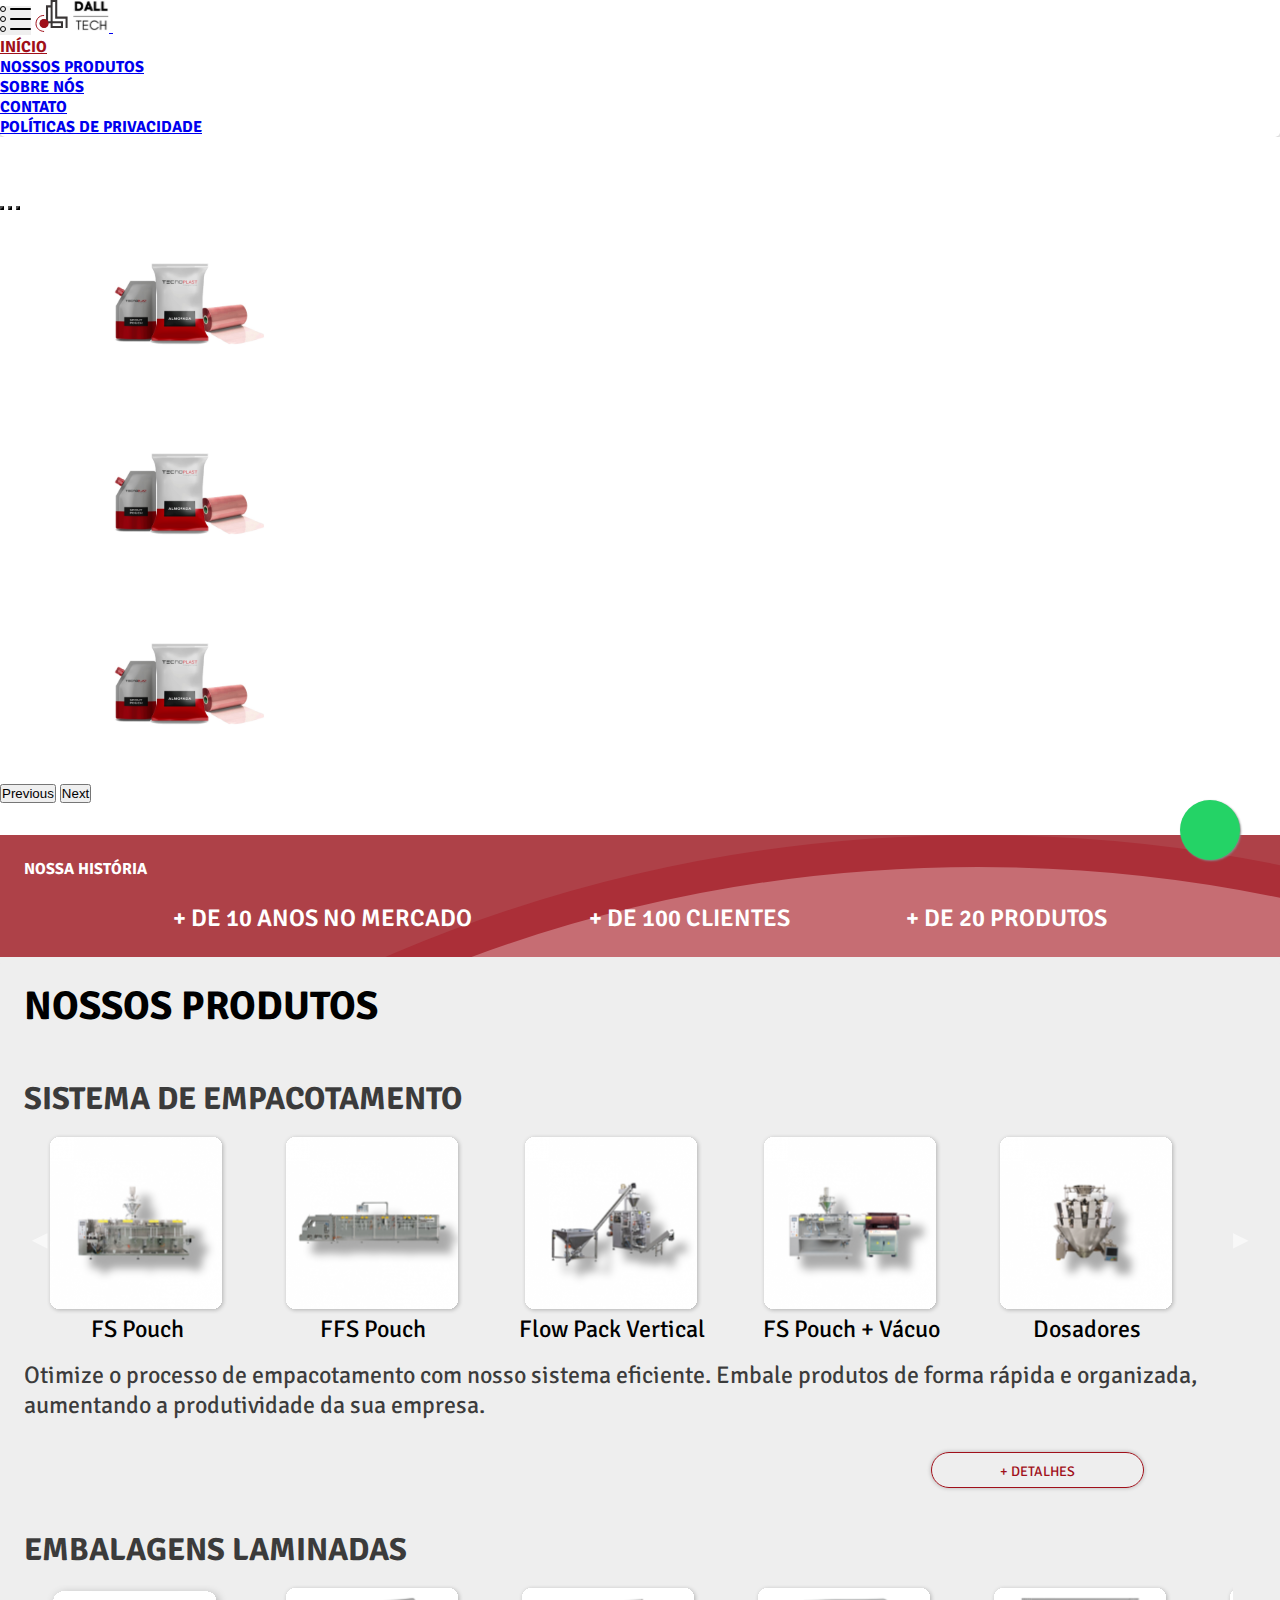
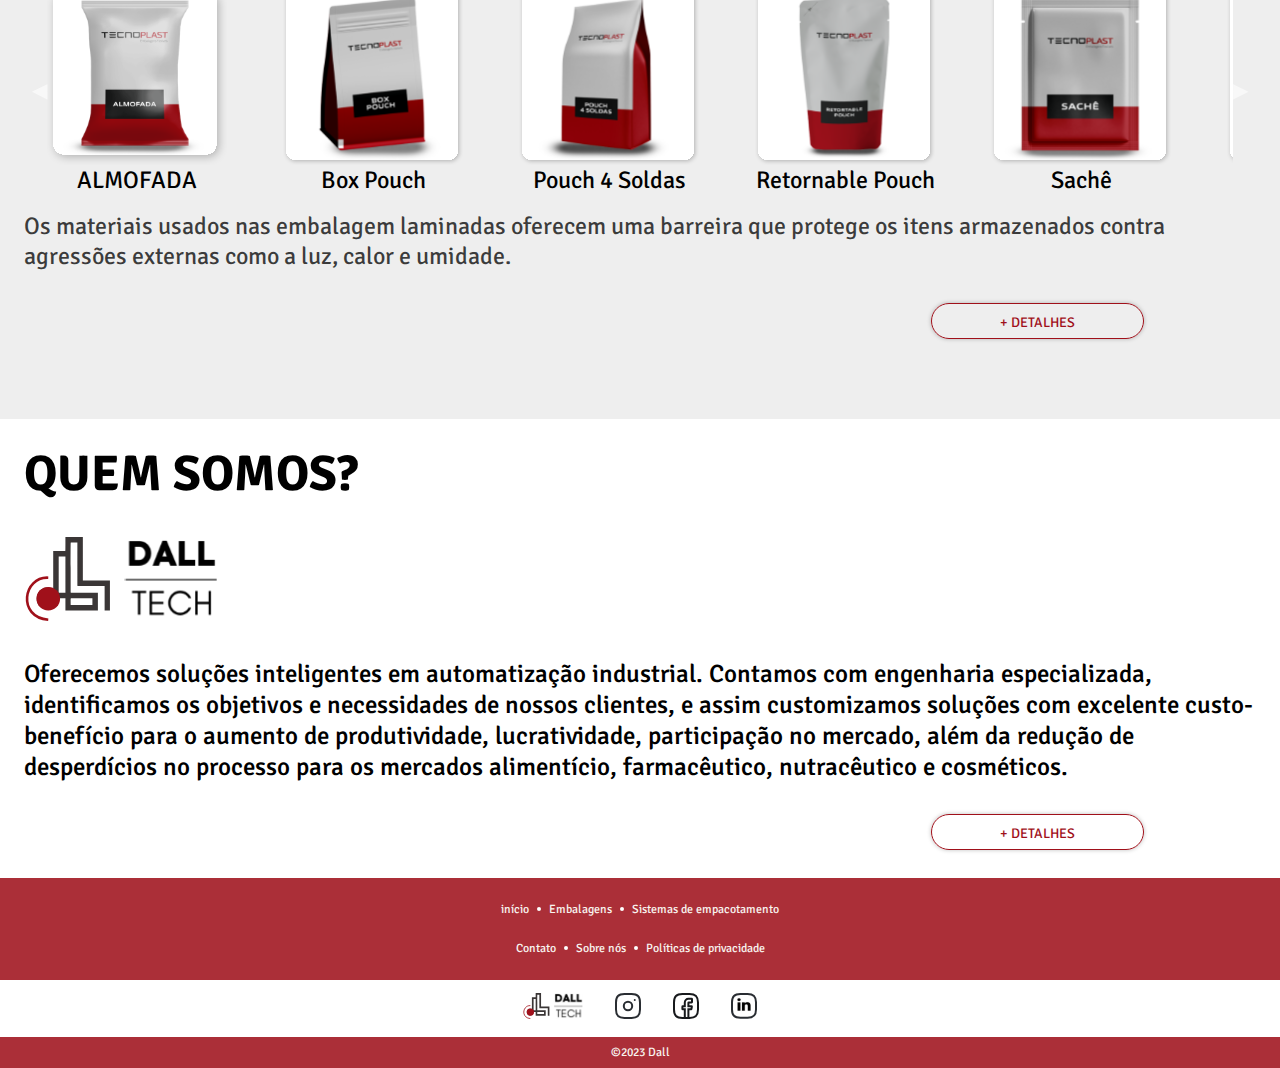
<file: index.html>
<!DOCTYPE html>
<html lang="pt-br">
<head>
    <meta charset="UTF-8">
    <meta http-equiv="X-UA-Compatible" content="IE=edge">
    <meta name="viewport" content="width=device-width, initial-scale=1.0">
    <title>Dall - Início</title>
    <link rel="stylesheet" href="./css/style.css">
    <link href="https://cdn.jsdelivr.net/npm/bootstrap@5.3.0-alpha1/dist/css/bootstrap.min.css" rel="stylesheet" integrity="sha384-GLhlTQ8iRABdZLl6O3oVMWSktQOp6b7In1Zl3/Jr59b6EGGoI1aFkw7cmDA6j6gD" crossorigin="anonymous">
    <link rel="stylesheet" href="https://cdnjs.cloudflare.com/ajax/libs/font-awesome/6.3.0/css/all.min.css" integrity="sha512-SzlrxWUlpfuzQ+pcUCosxcglQRNAq/DZjVsC0lE40xsADsfeQoEypE+enwcOiGjk/bSuGGKHEyjSoQ1zVisanQ==" crossorigin="anonymous" referrerpolicy="no-referrer" />
    
    <!-- aquiii -->
    <link rel="preconnect" href="https://fonts.googleapis.com">
    <link rel="preconnect" href="https://fonts.gstatic.com" crossorigin>
    <link href="https://fonts.googleapis.com/css2?family=Open+Sans:wght@400;600;700&family=Signika:wght@300;400;700&display=swap" rel="stylesheet">
    <!-- aquiii -->
    <link rel="stylesheet" href="./css/template.css">
</head>
<body>

    <!-- existem 12 colunas ao total, col-11 fala q quero usar so 11 dando um espaçamento -->
    <!-- m-auto é igual o margin auto -->
    <nav class="navbar navbar-expand-lg navbar-light bg-light col-12 m-auto position-fixed" style="z-index: 999">
        
        <div class="container col-12 m-auto" id="navbar">
            <button onclick="navbarExpanded('open')" id="navbar-menu" class="navbar-toggler navbar-menu" type="button" data-bs-toggle="collapse" data-bs-target="#navbarSupportedContent" aria-controls="navbarSupportedContent" aria-expanded="false" aria-label="Toggle navigation">
                <span class="toggler-icon top-bar">
                    <img src="./imagens/navbar/menu.svg" alt="">
                </span>
            </button>
            <!-- LOGO -->
            <a class="navbar-brand m-lg-1" href="#">
                <img src="./imagens/logos/logo.svg" alt="">
            </a> 
            
            <button onclick="navbarExpanded('close')" id="navbar-close-menu" class="navbar-toggler navbar-close-menu" type="button" data-bs-toggle="collapse" data-bs-target="#navbarSupportedContent" aria-controls="navbarSupportedContent" aria-expanded="false" aria-label="Toggle navigation">
                <span class="toggler-icon top-bar">
                    <img src="./imagens/navbar/close-menu.svg" alt="">
                </span>
            </button>
                
               
            <!-- colocar dentro dessa div oq vai pra dentro do botão quando diminuir o tamanho -->
            <div class="collapse navbar-collapse" id="navbarSupportedContent">

                <!-- fica alinhado pra esquerda -->
                <ul class="navbar-nav ms-auto">
                    <li class="nav-link">
                        <a onclick="navbarItemSelected('home')" id="navbar-home" href="./index.html" class="nav-link">INÍCIO</span></a>
                    </li>

                    <li class="nav-link">
                        <a onclick="navbarItemSelected('nossosProdutos')" id="navbar-nossosProdutos" href="./html/produtos.html" class="nav-link">NOSSOS PRODUTOS</span></a>
                    </li>

                    <li class="nav-link">
                        <a onclick="navbarItemSelected('sobreNos')" id="navbar-sobreNos" href="./html/sobre-nos.html" class="nav-link">SOBRE NÓS</span></a>
                    </li>

                    <li class="nav-link">
                        <a onclick="navbarItemSelected('contato')" id="navbar-contato"  href="./html/contato.html" class="nav-link">CONTATO</span></a>
                    </li>

                    <li class="nav-link">
                        <a onclick="navbarItemSelected('politicaPrivacidade')" id="navbar-politicaPrivacidade"  href="./html/politica.html" class="nav-link">POLÍTICAS DE PRIVACIDADE</span></a>
                    </li>

                </ul>
            </div>

        </div>
    </nav>
      
    <!-- Carrossel -->
    <!-- o padding-top é pra navbar não tapar parte da imagem -->
    <section id="slider-inicial">
        <div class="wrapper">
            <div id="carouselExample" class="carousel slide" data-ride="carousel" >

                <div class="carousel-indicators">
                    <button type="button" data-bs-target="#carouselExample" data-bs-slide-to="0" class="active" aria-current="true" aria-label="Slide 1" ></button>
                    <button type="button" data-bs-target="#carouselExample" data-bs-slide-to="1" aria-label="Slide 2"></button>
                    <button type="button" data-bs-target="#carouselExample" data-bs-slide-to="2" aria-label="Slide 3"></button>
                </div>

                <div class="carousel-inner">
                    <div class="carousel-item active" data-interval="2000">
                        <img src="./imagens/embalagens/embalagens-demo.svg" class="d-block w-100" alt="...">                        
                    </div>
                    <div class="carousel-item" data-interval="2000">
                        <img src="./imagens/embalagens/embalagens-demo.svg" class="d-block w-100" alt="...">                        
                    </div>
                    <div class="carousel-item ">
                        <img src="./imagens/embalagens/embalagens-demo.svg" class="d-block w-100" alt="...">
                    </div>
                </div>
        
                <button class="carousel-control-prev" type="button" data-bs-target="#carouselExample" data-bs-slide="prev">
                    <span class="carousel-control-prev-icon" aria-hidden="true"></span>
                    <span class="visually-hidden">Previous</span>
                </button>
        
                <button class="carousel-control-next" type="button" data-bs-target="#carouselExample" data-bs-slide="next">
                    <span class="carousel-control-next-icon" aria-hidden="true"></span>
                    <span class="visually-hidden">Next</span>
                </button>

            </div>

        </div>
    </section>

    <!-- NOSSA HISTORIA -->
    <section id="nossa-historia">
        <div class="wrapper">

            <div class="info-empresa-titulo">
                <h1>
                    NOSSA HISTÓRIA
                </h1>
            </div>

            <div class="info-empresa" >
                <h1>+ DE 10 ANOS NO MERCADO</h1>
                <h1>+ DE 100 CLIENTES</h1>
                <h1>+ DE 20 PRODUTOS</h1>
            </div>

            </div>
        </div>
    </section>

    <!-- PRODUTOS -->
    <section id="produtos">
        <div class="wrapper">

            <div class="produtos-title">
                <h1>NOSSOS PRODUTOS</h1>
            </div>            

            <!-- EMPACOTAMENTO -->
            <div class="produtos-subtitle">
                <h2>
                    SISTEMA DE EMPACOTAMENTO
                </h2>
            </div>

            <div class="container-produtos">
                <button class="arrow-left control-empacota-slide" aria-label="Previous image" onclick= "mudarProduto('empacota-slide','left')">◀</button>
                <div class="gallery-wrapper">
                    <div class="gallery">
    
                        <div class="item empacota-slide current-item">
                            <img src="./imagens/empacotamento/quadradas/Fs-Pouch.svg" alt="FS Pouch" >
                            <p>FS Pouch</p>
                        </div>
    
                        <div class="item empacota-slide">
                            <img src="./imagens/empacotamento/quadradas/Ffs-Pouch.svg" alt="FFS Pouch" >
                            <p>FFS Pouch</p>
                        </div>
                        
                        <div class="item empacota-slide">
                            <img src="./imagens/empacotamento/quadradas/Flow-Pack-Vertical.svg" alt="Flow Pack Vertical" >
                            <p>Flow Pack Vertical</p>
                        </div>
    
                        <div class="item empacota-slide">
                            <img src="./imagens/empacotamento/quadradas/Fs-Pouch-Vacuo.svg" alt="FS Pouch + Vácuo" >
                            <p>FS Pouch + Vácuo</p>
                        </div>
    
                        <div class="item empacota-slide">
                            <img src="./imagens/empacotamento/quadradas/Dosadores.svg" alt="Dosadores" >
                            <p>Dosadores</p>
                        </div>
    
                        <div class="item empacota-slide">
                            <img src="./imagens/empacotamento/quadradas/Encaixotamento.svg" alt="Encaixotamento" >
                            <p>Encaixotamento</p>
                        </div>
                       
                    </div>    
                </div>
    
                <button class="arrow-right control-empacota-slide" aria-label="Next image" onclick= "mudarProduto('empacota-slide','right')">▶</button>                        
            
            
            </div>
    
            <div class="produtos-text">
                <p>
                    Otimize o processo de empacotamento com nosso sistema eficiente. 
                    Embale produtos de forma rápida e organizada, aumentando a produtividade da sua empresa.
                </p>
            </div>
            
            <div class="btn-detalhes">
                <a href="">
                    + DETALHES
                </a>
            </div>
           
            <div class="produtos-line">
                <hr>
            </div>
            <!-- EMBALAGENS LAMINADAS -->
            <div class="produtos-subtitle embalagem">
                <h2>
                    EMBALAGENS LAMINADAS
                </h2>
            </div>

            <div class="container-produtos">
                <button class="arrow-left control-embalagem-slide" aria-label="Previous image" onclick= "mudarProduto('embalagem-slide','left')">◀</button>
                <div class="gallery-wrapper">
                    <div class="gallery">
    
                        <div class="item embalagem-slide current-item">
                            <img src="./imagens/embalagens/quadradas/Almofada.svg" alt="Almofada" >
                            <p>ALMOFADA</p>
                        </div>
    
                        <div class="item embalagem-slide">
                            <img src="./imagens/embalagens/quadradas/Box-Pouch.svg" alt="Box Pouch" >
                            <p>Box Pouch</p>
                        </div>
                        
                        <div class="item embalagem-slide">
                            <img src="./imagens/embalagens/quadradas/Pouch-4-Soldas.svg" alt="Pouch 4 Soldas" >
                            <p>Pouch 4 Soldas</p>
                        </div>
    
                        <div class="item embalagem-slide">
                            <img src="./imagens/embalagens/quadradas/Retornable-Pouch.svg" alt="Retornable Pouch" >
                            <p>Retornable Pouch</p>
                        </div>
    
                        <div class="item embalagem-slide">
                            <img src="./imagens/embalagens/quadradas/Sache.svg" alt="Sachê" >
                            <p>Sachê</p>
                        </div>
    
                        <div class="item embalagem-slide">
                            <img src="./imagens/embalagens/quadradas/Saco-Pouch.svg" alt="Saco Pouch" >
                            <p>Saco Pouch</p>
                        </div>
    
                        <div class="item embalagem-slide">
                            <img src="./imagens/embalagens/quadradas/Spout-Pouch.svg" alt="Spout Pouch" >
                            <p>Spout Pouch</p>
                        </div>
    
                        <div class="item embalagem-slide">
                            <img src="./imagens/embalagens/quadradas/Stand-Up-Pouch.svg" alt="Stand-Up Pouch" >
                            <p>Stand-Up Pouch</p>
                        </div>
    
                        <div class="item embalagem-slide">
                            <img src="./imagens/embalagens/quadradas/Facas-Especiais.svg" alt="Facas Especiais" >
                            <p>Facas Especiais</p>
                        </div>
    
                        <div class="item embalagem-slide">
                            <img src="./imagens/embalagens/quadradas/Filmes-Laminados.svg" alt="Filmes Laminados" >
                            <p>Filmes Laminados</p>
                        </div>
                       
                    </div>    
                </div>
    
                <button class="arrow-right control-embalagem-slide" aria-label="Next image" onclick= "mudarProduto('embalagem-slide','right')">▶</button>                        
            </div>
    
            <div class="produtos-text">
                <p>
                    Os materiais usados nas embalagem laminadas oferecem uma barreira que protege os itens armazenados contra agressões externas como a luz, calor e umidade.
                </p>
            </div>

            <div class="btn-detalhes">
                <a href="">
                    + DETALHES
                </a>
            </div>
            
        </div>
    </section>


    <!-- QUEM SOMOS -->
    <section id="quem-somos">                
        <div class="wrapper">
            <div class="quem-somos-title">
                <h1>QUEM SOMOS?</h1>
            </div>

            <div class="quem-somos-logo">
                <img src="./imagens/logos/logo.svg" alt="">
            </div>
            
            <div class="quem-somos-content">
                <p>
                    Oferecemos soluções inteligentes em automatização industrial. Contamos com engenharia especializada, identificamos os objetivos e necessidades de nossos clientes, e assim customizamos soluções com excelente custo-benefício para o aumento de produtividade, lucratividade, participação no mercado, além da redução de desperdícios no processo para os mercados alimentício, farmacêutico, nutracêutico e cosméticos.
                </p>  
            </div>
    
               
            <div class="btn-detalhes">
                <a href="">
                    + DETALHES
                </a>
            </div>
        </div>
    </section>

    <!-- ZAP flutuante -->
    <a class="whatsapp-link" href="https://api.whatsapp.com/send?phone=5511999999999" target="_blank">
        <i class="fa-brands fa-whatsapp"></i>
    </a>

    
    <script src="https://cdn.jsdelivr.net/npm/bootstrap@5.3.0-alpha1/dist/js/bootstrap.bundle.min.js" integrity="sha384-w76AqPfDkMBDXo30jS1Sgez6pr3x5MlQ1ZAGC+nuZB+EYdgRZgiwxhTBTkF7CXvN" crossorigin="anonymous"></script>
    <script src="./js/script.js"></script>
</body>


<!-- FOOTER -->
<footer>        
    <!-- LINKS PARA AS TELAS -->
    <section id="links-telas">
        <div class="wrapper">
            <div class="links-telas-content link-telas-row1">
                <a href="">início</a>
    
                <svg width="4" height="4" viewBox="0 0 4 4" fill="none" xmlns="http://www.w3.org/2000/svg">
                    <circle cx="2" cy="2" r="2" fill="white"/>
                </svg>  
    
                <a href="">Embalagens</a>
    
                <svg width="4" height="4" viewBox="0 0 4 4" fill="none" xmlns="http://www.w3.org/2000/svg">
                    <circle cx="2" cy="2" r="2" fill="white"/>
                </svg>
    
                <a href="">Sistemas de empacotamento</a>
            </div>
    
            <div class="links-telas-content">
                <a href="">Contato</a>
    
                <svg width="4" height="4" viewBox="0 0 4 4" fill="none" xmlns="http://www.w3.org/2000/svg">
                    <circle cx="2" cy="2" r="2" fill="white"/>
                </svg>  
    
                <a href="">Sobre nós</a>
    
                <svg width="4" height="4" viewBox="0 0 4 4" fill="none" xmlns="http://www.w3.org/2000/svg">
                    <circle cx="2" cy="2" r="2" fill="white"/>
                </svg>
    
                <a href="">Políticas de privacidade</a>
            </div>
        </div>
    </section>

    <!-- REDES -->
    <section id="redes">
        <div class="wrapper">
            <div class="redes-content">
                
                <div class="logo">
                    <img src="./imagens/logos/logo.svg" alt="logo-empresa">
                </div>
        
                <div class="redes-icones">
                    <a href="">
                        <svg width="26" height="26" viewBox="0 0 26 26" fill="none" xmlns="http://www.w3.org/2000/svg">
                            <path d="M9.4 25H16.6C22.6 25 25 22.6 25 16.6V9.4C25 3.4 22.6 1 16.6 1H9.4C3.4 1 1 3.4 1 9.4V16.6C1 22.6 3.4 25 9.4 25Z" stroke="#292D32" stroke-width="2" stroke-linecap="round" stroke-linejoin="round"/>
                            <path d="M13 17.1999C15.3196 17.1999 17.2 15.3195 17.2 12.9999C17.2 10.6803 15.3196 8.79993 13 8.79993C10.6804 8.79993 8.79999 10.6803 8.79999 12.9999C8.79999 15.3195 10.6804 17.1999 13 17.1999Z" stroke="#292D32" stroke-width="2" stroke-linecap="round" stroke-linejoin="round"/>
                            <path d="M19.7633 7H19.7773" stroke="#292D32" stroke-width="2" stroke-linecap="round" stroke-linejoin="round"/>
                        </svg>
                    </a>
        
                    <a href="">
                        <svg width="26" height="26" viewBox="0 0 26 26" fill="none" xmlns="http://www.w3.org/2000/svg">
                            <path d="M15.4 9.75993V13.2399H18.52C18.76 13.2399 18.88 13.4799 18.88 13.7199L18.4 15.9999C18.4 16.1199 18.16 16.2399 18.04 16.2399H15.4V24.9999H11.8V16.3599H9.75999C9.51999 16.3599 9.39999 16.2399 9.39999 15.9999V13.7199C9.39999 13.4799 9.51999 13.3599 9.75999 13.3599H11.8V9.39993C11.8 7.35993 13.36 5.79993 15.4 5.79993H18.64C18.88 5.79993 19 5.91993 19 6.15993V9.03993C19 9.27993 18.88 9.39993 18.64 9.39993H15.76C15.52 9.39993 15.4 9.51993 15.4 9.75993Z" stroke="#17191C" stroke-width="2" stroke-miterlimit="10" stroke-linecap="round"/>
                            <path d="M16.6 25H9.4C3.4 25 1 22.6 1 16.6V9.4C1 3.4 3.4 1 9.4 1H16.6C22.6 1 25 3.4 25 9.4V16.6C25 22.6 22.6 25 16.6 25Z" stroke="#17191C" stroke-width="2" stroke-linecap="round" stroke-linejoin="round"/>
                        </svg>
                    </a>     
                    
                    <a href="">
                        <svg width="26" height="26" viewBox="0 0 26 26" fill="none" xmlns="http://www.w3.org/2000/svg" xmlns:xlink="http://www.w3.org/1999/xlink">
                        <path d="M16.6 24.7295H9.4C3.4 24.7295 1 22.3565 1 16.4242V9.30532C1 3.37295 3.4 1 9.4 1H16.6C22.6 1 25 3.37295 25 9.30532V16.4242C25 22.3565 22.6 24.7295 16.6 24.7295Z" stroke="#292D32" stroke-width="2" stroke-linecap="round" stroke-linejoin="round"/>
                        <rect x="4" y="1" width="18" height="21" fill="url(#pattern0)"/>
                        <defs>
                        <pattern id="pattern0" patternContentUnits="objectBoundingBox" width="1" height="1">
                        <use xlink:href="#image0_494_435" transform="matrix(0.00227865 0 0 0.00195312 -0.0833333 0)"/>
                        </pattern>
                        <image id="image0_494_435" width="512" height="512" xlink:href="[data-uri]"/>
                        </defs>
                        </svg>
                    </a>
                        
                </div>                
            </div>
            
        </div>
    </section>

    <!-- COPYRIGHT -->
    <section id="copyright">
        <div class="copyright-dall">
            <p>©2023 Dall </p>
        </div>
    </section>
</footer>


</html>
</file>
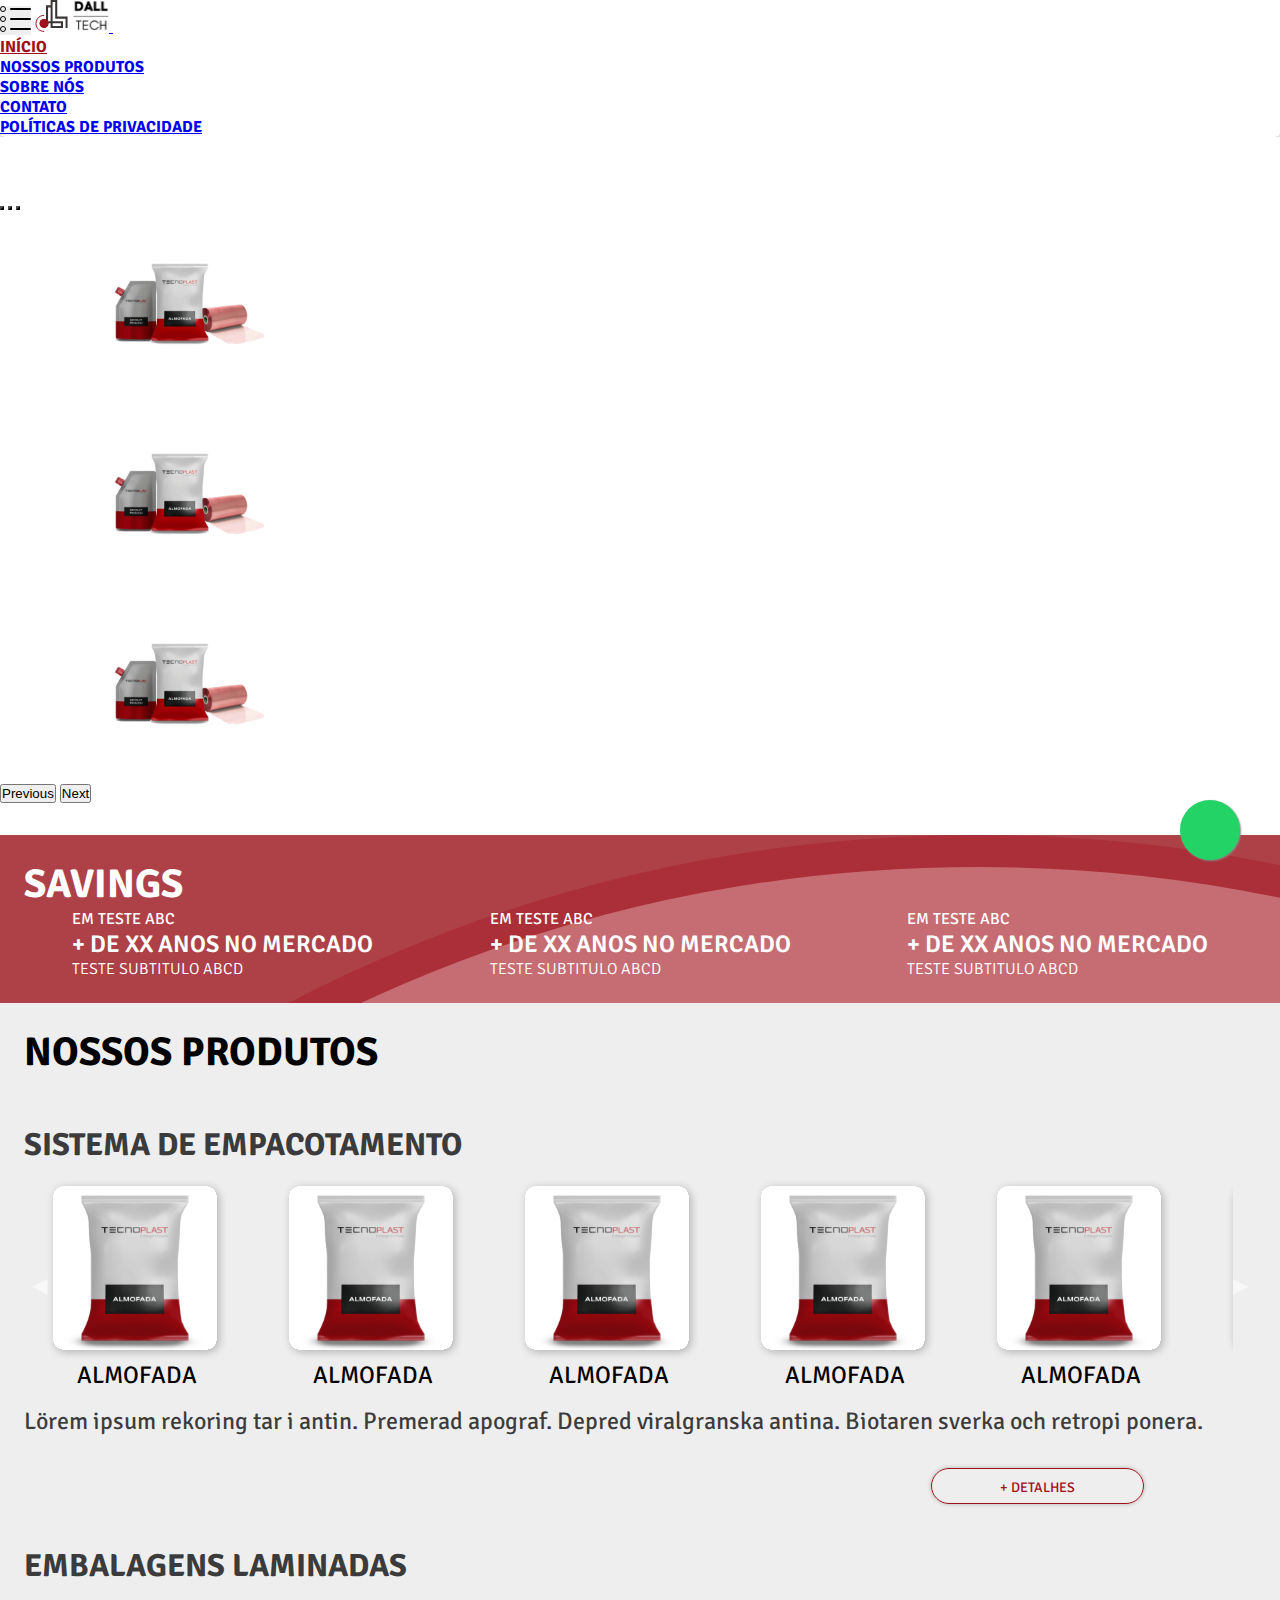
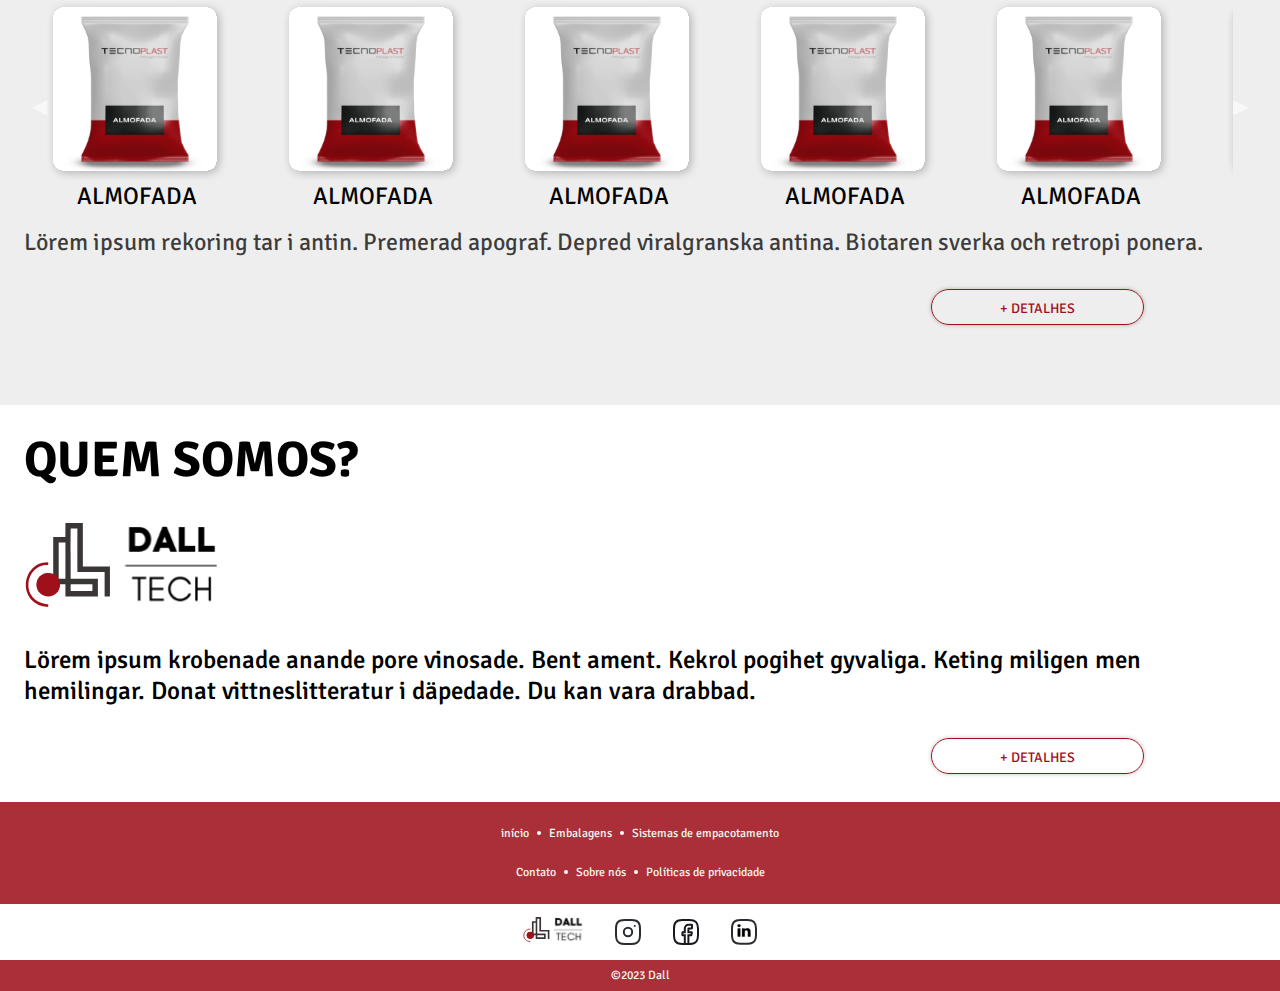
<file: html/index.html>
<!DOCTYPE html>
<html lang="pt-br">
<head>
    <meta charset="UTF-8">
    <meta http-equiv="X-UA-Compatible" content="IE=edge">
    <meta name="viewport" content="width=device-width, initial-scale=1.0">
    <title>Dall - Início</title>
    <link rel="stylesheet" href="../css/style.css">
    <link href="https://cdn.jsdelivr.net/npm/bootstrap@5.3.0-alpha1/dist/css/bootstrap.min.css" rel="stylesheet" integrity="sha384-GLhlTQ8iRABdZLl6O3oVMWSktQOp6b7In1Zl3/Jr59b6EGGoI1aFkw7cmDA6j6gD" crossorigin="anonymous">
    <link rel="stylesheet" href="https://cdnjs.cloudflare.com/ajax/libs/font-awesome/6.3.0/css/all.min.css" integrity="sha512-SzlrxWUlpfuzQ+pcUCosxcglQRNAq/DZjVsC0lE40xsADsfeQoEypE+enwcOiGjk/bSuGGKHEyjSoQ1zVisanQ==" crossorigin="anonymous" referrerpolicy="no-referrer" />
    
    <!-- aquiii -->
    <link rel="preconnect" href="https://fonts.googleapis.com">
    <link rel="preconnect" href="https://fonts.gstatic.com" crossorigin>
    <link href="https://fonts.googleapis.com/css2?family=Open+Sans:wght@400;600;700&family=Signika:wght@300;400;700&display=swap" rel="stylesheet">
    <!-- aquiii -->
    <link rel="stylesheet" href="../css/template.css">
</head>
<body>

    <!-- existem 12 colunas ao total, col-11 fala q quero usar so 11 dando um espaçamento -->
    <!-- m-auto é igual o margin auto -->
    <nav class="navbar navbar-expand-lg navbar-light bg-light col-12 m-auto position-fixed" style="z-index: 999">
        
        <div class="container col-12 m-auto" id="navbar">
            <button onclick="navbarExpanded('open')" id="navbar-menu" class="navbar-toggler navbar-menu" type="button" data-bs-toggle="collapse" data-bs-target="#navbarSupportedContent" aria-controls="navbarSupportedContent" aria-expanded="false" aria-label="Toggle navigation">
                <span class="toggler-icon top-bar">
                    <img src="../imagens/navbar/menu.svg" alt="">
                </span>
            </button>
            <!-- LOGO -->
            <a class="navbar-brand m-lg-1" href="#">
                <img src="../imagens/logos/logo.svg" alt="">
            </a> 
            
            <button onclick="navbarExpanded('close')" id="navbar-close-menu" class="navbar-toggler navbar-close-menu" type="button" data-bs-toggle="collapse" data-bs-target="#navbarSupportedContent" aria-controls="navbarSupportedContent" aria-expanded="false" aria-label="Toggle navigation">
                <span class="toggler-icon top-bar">
                    <img src="../imagens/navbar/close-menu.svg" alt="">
                </span>
            </button>
                
               
            <!-- colocar dentro dessa div oq vai pra dentro do botão quando diminuir o tamanho -->
            <div class="collapse navbar-collapse" id="navbarSupportedContent">

                <!-- fica alinhado pra esquerda -->
                <ul class="navbar-nav ms-auto">
                    <li class="nav-link">
                        <a onclick="navbarItemSelected('home')" id="navbar-home" href="index.html" class="nav-link">INÍCIO</span></a>
                    </li>

                    <li class="nav-link">
                        <a onclick="navbarItemSelected('nossosProdutos')" id="navbar-nossosProdutos" href="produtos.html" class="nav-link">NOSSOS PRODUTOS</span></a>
                    </li>

                    <li class="nav-link">
                        <a onclick="navbarItemSelected('sobreNos')" id="navbar-sobreNos" href="sobre-nos.html" class="nav-link">SOBRE NÓS</span></a>
                    </li>

                    <li class="nav-link">
                        <a onclick="navbarItemSelected('contato')" id="navbar-contato"  href="contato.html" class="nav-link">CONTATO</span></a>
                    </li>

                    <li class="nav-link">
                        <a onclick="navbarItemSelected('politicaPrivacidade')" id="navbar-politicaPrivacidade"  href="politica.html" class="nav-link">POLÍTICAS DE PRIVACIDADE</span></a>
                    </li>

                </ul>
            </div>

        </div>
    </nav>
      
    <!-- Carrossel -->
    <!-- o padding-top é pra navbar não tapar parte da imagem -->
    <section id="slider-inicial">
        <div class="wrapper">
            <div id="carouselExample" class="carousel carousel slide" >


            <div class="carousel-indicators">
                <button type="button" data-bs-target="#carouselExample" data-bs-slide-to="0" class="active" aria-current="true" aria-label="Slide 1" ></button>
                <button type="button" data-bs-target="#carouselExample" data-bs-slide-to="1" aria-label="Slide 2"></button>
                <button type="button" data-bs-target="#carouselExample" data-bs-slide-to="2" aria-label="Slide 3"></button>
            </div>

    
            <div class="carousel-inner">
                <div class="carousel-item active" data-bs-interval="10000">
                    <img src="../imagens/embalagens/embalagens-demo.svg" class="d-block w-100" alt="...">
                    <!-- <div class="carousel-caption d-none d-md-block">
                        <h2>Imagem1</h2>
                    </div> -->
                </div>
                <div class="carousel-item" data-bs-interval="2000">
                    <img src="../imagens/embalagens/embalagens-demo.svg" class="d-block w-100" alt="...">
                    <!-- <div class="carousel-caption d-none d-md-block">
                        <h2>Imagem2</h2>
                    </div> -->
                </div>
                <div class="carousel-item">
                    <img src="../imagens/embalagens/embalagens-demo.svg" class="d-block w-100" alt="...">
                    <!-- <div class="carousel-caption d-none d-md-block">
                        <h2>Imagem3</h2>
                    </div> -->
                </div>
            </div>
    
            <button class="carousel-control-prev" type="button" data-bs-target="#carouselExample" data-bs-slide="prev">
                <span class="carousel-control-prev-icon" aria-hidden="true"></span>
                <span class="visually-hidden">Previous</span>
            </button>
    
            <button class="carousel-control-next" type="button" data-bs-target="#carouselExample" data-bs-slide="next">
                <span class="carousel-control-next-icon" aria-hidden="true"></span>
                <span class="visually-hidden">Next</span>
            </button>
        </div>
    </section>

    <!-- NOSSA HISTORIA -->
    <section id="nossa-historia">
        <div class="wrapper">

            <div class="info-empresa-titulo">
                <h2>
                    SAVINGS
                </h2>
            </div>

            <div class="info-empresa" >
                <div class="col-md-3 info-empresa-content">
                    <h2>EM TESTE ABC</h2>
                    <h1>+ DE XX ANOS NO MERCADO</h1>
                    <p>TESTE SUBTITULO ABCD</p>
                </div>     

                <div class="col-md-3 info-empresa-content">
                    <h2>EM TESTE ABC</h2>
                    <h1>+ DE XX ANOS NO MERCADO</h1>
                    <p>TESTE SUBTITULO ABCD</p>
                </div>
                
                <div class="col-md-3 info-empresa-content">
                    <h2>EM TESTE ABC</h2>
                    <h1>+ DE XX ANOS NO MERCADO</h1>
                    <p>TESTE SUBTITULO ABCD</p>               
                </div>

            </div>

            </div>
        </div>
    </section>

    <!-- PRODUTOS -->
    <section id="produtos">
        <div class="wrapper">

            <div class="produtos-title">
                <h1>NOSSOS PRODUTOS</h1>
            </div>            

            <!-- EMPACOTAMENTO -->
            <div class="produtos-subtitle">
                <h2>
                    SISTEMA DE EMPACOTAMENTO
                </h2>
            </div>

            <div class="container-produtos">
                <button class="arrow-left control-empacota-slide" aria-label="Previous image" onclick= "mudarProduto('empacota-slide','left')">◀</button>
                <div class="gallery-wrapper">
                    <div class="gallery">
    
                        <div class="item empacota-slide current-item">
                            <img src="../imagens/embalagens/quadradas/Almofada.svg" alt="" >
                            <p>ALMOFADA</p>
                        </div>
    
                        <div class="item empacota-slide">
                            <img src="../imagens/embalagens/quadradas/Almofada.svg" alt="" >
                            <p>ALMOFADA</p>
                        </div>
                        
                        <div class="item empacota-slide">
                            <img src="../imagens/embalagens/quadradas/Almofada.svg" alt="" >
                            <p>ALMOFADA</p>
                        </div>
    
                        <div class="item empacota-slide">
                            <img src="../imagens/embalagens/quadradas/Almofada.svg" alt="" >
                            <p>ALMOFADA</p>
                        </div>
    
                        <div class="item empacota-slide">
                            <img src="../imagens/embalagens/quadradas/Almofada.svg" alt="" >
                            <p>ALMOFADA</p>
                        </div>
    
                        <div class="item empacota-slide">
                            <img src="../imagens/embalagens/quadradas/Almofada.svg" alt="" >
                            <p>ALMOFADA</p>
                        </div>
    
                        <div class="item empacota-slide">
                            <img src="../imagens/embalagens/quadradas/Almofada.svg" alt="" >
                            <p>ALMOFADA</p>
                        </div>
    
                        <div class="item empacota-slide">
                            <img src="../imagens/embalagens/quadradas/Almofada.svg" alt="" >
                            <p>ALMOFADA</p>
                        </div>
    
                        <div class="item empacota-slide">
                            <img src="../imagens/embalagens/quadradas/Almofada.svg" alt="" >
                            <p>ALMOFADA</p>
                        </div>
    
                        <div class="item empacota-slide">
                            <img src="../imagens/embalagens/quadradas/Almofada.svg" alt="" >
                            <p>ALMOFADA</p>
                        </div>
                       
                    </div>    
                </div>
    
                <button class="arrow-right control-empacota-slide" aria-label="Next image" onclick= "mudarProduto('empacota-slide','right')">▶</button>                        
            </div>
    
            <div class="produtos-text">
                <p>
                    Lörem ipsum rekoring tar i antin. Premerad apograf. Depred viralgranska antina. 
                    Biotaren sverka och retropi ponera.
                </p>
            </div>
            
            <div class="btn-detalhes">
                <a href="">
                    + DETALHES
                </a>
            </div>
           
            <div class="produtos-line">
                <hr>
            </div>
            <!-- EMBALAGENS LAMINADAS -->
            <div class="produtos-subtitle embalagem">
                <h2>
                    EMBALAGENS LAMINADAS
                </h2>
            </div>

            <div class="container-produtos">
                <button class="arrow-left control-embalagem-slide" aria-label="Previous image" onclick= "mudarProduto('embalagem-slide','left')">◀</button>
                <div class="gallery-wrapper">
                    <div class="gallery">
    
                        <div class="item embalagem-slide current-item">
                            <img src="../imagens/embalagens/quadradas/Almofada.svg" alt="" >
                            <p>ALMOFADA</p>
                        </div>
    
                        <div class="item embalagem-slide">
                            <img src="../imagens/embalagens/quadradas/Almofada.svg" alt="" >
                            <p>ALMOFADA</p>
                        </div>
                        
                        <div class="item embalagem-slide">
                            <img src="../imagens/embalagens/quadradas/Almofada.svg" alt="" >
                            <p>ALMOFADA</p>
                        </div>
    
                        <div class="item embalagem-slide">
                            <img src="../imagens/embalagens/quadradas/Almofada.svg" alt="" >
                            <p>ALMOFADA</p>
                        </div>
    
                        <div class="item embalagem-slide">
                            <img src="../imagens/embalagens/quadradas/Almofada.svg" alt="" >
                            <p>ALMOFADA</p>
                        </div>
    
                        <div class="item embalagem-slide">
                            <img src="../imagens/embalagens/quadradas/Almofada.svg" alt="" >
                            <p>ALMOFADA</p>
                        </div>
    
                        <div class="item embalagem-slide">
                            <img src="../imagens/embalagens/quadradas/Almofada.svg" alt="" >
                            <p>ALMOFADA</p>
                        </div>
    
                        <div class="item embalagem-slide">
                            <img src="../imagens/embalagens/quadradas/Almofada.svg" alt="" >
                            <p>ALMOFADA</p>
                        </div>
    
                        <div class="item embalagem-slide">
                            <img src="../imagens/embalagens/quadradas/Almofada.svg" alt="" >
                            <p>ALMOFADA</p>
                        </div>
    
                        <div class="item embalagem-slide">
                            <img src="../imagens/embalagens/quadradas/Almofada.svg" alt="" >
                            <p>ALMOFADA</p>
                        </div>
                       
                    </div>    
                </div>
    
                <button class="arrow-right control-embalagem-slide" aria-label="Next image" onclick= "mudarProduto('embalagem-slide','right')">▶</button>                        
            </div>
    
            <div class="produtos-text">
                <p>
                    Lörem ipsum rekoring tar i antin. Premerad apograf. Depred viralgranska antina. 
                    Biotaren sverka och retropi ponera.
                </p>
            </div>

            <div class="btn-detalhes">
                <a href="">
                    + DETALHES
                </a>
            </div>
            
        </div>
    </section>


    <!-- QUEM SOMOS -->
    <section id="quem-somos">                
        <div class="wrapper">
            <div class="quem-somos-title">
                <h1>QUEM SOMOS?</h1>
            </div>

            <div class="quem-somos-logo">
                <img src="../imagens/logos/logo.svg" alt="">
            </div>
            
            <div class="quem-somos-content">
                <p>
                    Lörem ipsum krobenade anande pore vinosade. Bent ament. Kekrol pogihet gyvaliga. Keting miligen men hemilingar. Donat vittneslitteratur i däpedade. Du kan vara drabbad. 
                </p>  
            </div>
    
               
            <div class="btn-detalhes">
                <a href="">
                    + DETALHES
                </a>
            </div>
        </div>
    </section>

    <!-- ZAP flutuante -->
    <a class="whatsapp-link" href="https://api.whatsapp.com/send?phone=5511999999999" target="_blank">
        <i class="fa-brands fa-whatsapp"></i>
    </a>

    
    <script src="https://cdn.jsdelivr.net/npm/bootstrap@5.3.0-alpha1/dist/js/bootstrap.bundle.min.js" integrity="sha384-w76AqPfDkMBDXo30jS1Sgez6pr3x5MlQ1ZAGC+nuZB+EYdgRZgiwxhTBTkF7CXvN" crossorigin="anonymous"></script>
    <script src="../js/script.js"></script>
</body>


<!-- FOOTER -->
<footer>        
    <!-- LINKS PARA AS TELAS -->
    <section id="links-telas">
        <div class="wrapper">
            <div class="links-telas-content link-telas-row1">
                <a href="">início</a>
    
                <svg width="4" height="4" viewBox="0 0 4 4" fill="none" xmlns="http://www.w3.org/2000/svg">
                    <circle cx="2" cy="2" r="2" fill="white"/>
                </svg>  
    
                <a href="">Embalagens</a>
    
                <svg width="4" height="4" viewBox="0 0 4 4" fill="none" xmlns="http://www.w3.org/2000/svg">
                    <circle cx="2" cy="2" r="2" fill="white"/>
                </svg>
    
                <a href="">Sistemas de empacotamento</a>
            </div>
    
            <div class="links-telas-content">
                <a href="">Contato</a>
    
                <svg width="4" height="4" viewBox="0 0 4 4" fill="none" xmlns="http://www.w3.org/2000/svg">
                    <circle cx="2" cy="2" r="2" fill="white"/>
                </svg>  
    
                <a href="">Sobre nós</a>
    
                <svg width="4" height="4" viewBox="0 0 4 4" fill="none" xmlns="http://www.w3.org/2000/svg">
                    <circle cx="2" cy="2" r="2" fill="white"/>
                </svg>
    
                <a href="">Políticas de privacidade</a>
            </div>
        </div>
    </section>

    <!-- REDES -->
    <section id="redes">
        <div class="wrapper">
            <div class="redes-content">
                
                <div class="logo">
                    <img src="../imagens/logos/logo.svg" alt="logo-empresa">
                </div>
        
                <div class="redes-icones">
                    <svg width="26" height="26" viewBox="0 0 26 26" fill="none" xmlns="http://www.w3.org/2000/svg">
                        <path d="M9.4 25H16.6C22.6 25 25 22.6 25 16.6V9.4C25 3.4 22.6 1 16.6 1H9.4C3.4 1 1 3.4 1 9.4V16.6C1 22.6 3.4 25 9.4 25Z" stroke="#292D32" stroke-width="2" stroke-linecap="round" stroke-linejoin="round"/>
                        <path d="M13 17.1999C15.3196 17.1999 17.2 15.3195 17.2 12.9999C17.2 10.6803 15.3196 8.79993 13 8.79993C10.6804 8.79993 8.79999 10.6803 8.79999 12.9999C8.79999 15.3195 10.6804 17.1999 13 17.1999Z" stroke="#292D32" stroke-width="2" stroke-linecap="round" stroke-linejoin="round"/>
                        <path d="M19.7633 7H19.7773" stroke="#292D32" stroke-width="2" stroke-linecap="round" stroke-linejoin="round"/>
                    </svg>
        
                    <svg width="26" height="26" viewBox="0 0 26 26" fill="none" xmlns="http://www.w3.org/2000/svg">
                        <path d="M15.4 9.75993V13.2399H18.52C18.76 13.2399 18.88 13.4799 18.88 13.7199L18.4 15.9999C18.4 16.1199 18.16 16.2399 18.04 16.2399H15.4V24.9999H11.8V16.3599H9.75999C9.51999 16.3599 9.39999 16.2399 9.39999 15.9999V13.7199C9.39999 13.4799 9.51999 13.3599 9.75999 13.3599H11.8V9.39993C11.8 7.35993 13.36 5.79993 15.4 5.79993H18.64C18.88 5.79993 19 5.91993 19 6.15993V9.03993C19 9.27993 18.88 9.39993 18.64 9.39993H15.76C15.52 9.39993 15.4 9.51993 15.4 9.75993Z" stroke="#17191C" stroke-width="2" stroke-miterlimit="10" stroke-linecap="round"/>
                        <path d="M16.6 25H9.4C3.4 25 1 22.6 1 16.6V9.4C1 3.4 3.4 1 9.4 1H16.6C22.6 1 25 3.4 25 9.4V16.6C25 22.6 22.6 25 16.6 25Z" stroke="#17191C" stroke-width="2" stroke-linecap="round" stroke-linejoin="round"/>
                    </svg>     
                    
                    <svg width="26" height="26" viewBox="0 0 26 26" fill="none" xmlns="http://www.w3.org/2000/svg" xmlns:xlink="http://www.w3.org/1999/xlink">
                        <path d="M16.6 24.7295H9.4C3.4 24.7295 1 22.3565 1 16.4242V9.30532C1 3.37295 3.4 1 9.4 1H16.6C22.6 1 25 3.37295 25 9.30532V16.4242C25 22.3565 22.6 24.7295 16.6 24.7295Z" stroke="#292D32" stroke-width="2" stroke-linecap="round" stroke-linejoin="round"/>
                        <rect x="4" y="1" width="18" height="21" fill="url(#pattern0)"/>
                        <defs>
                        <pattern id="pattern0" patternContentUnits="objectBoundingBox" width="1" height="1">
                        <use xlink:href="#image0_494_435" transform="matrix(0.00227865 0 0 0.00195312 -0.0833333 0)"/>
                        </pattern>
                        <image id="image0_494_435" width="512" height="512" xlink:href="[data-uri]"/>
                        </defs>
                    </svg>
                        
                </div>                
            </div>
            
        </div>
    </section>

    <!-- COPYRIGHT -->
    <section id="copyright">
        <div class="copyright-dall">
            <p>©2023 Dall </p>
        </div>
    </section>
</footer>


</html>
</file>
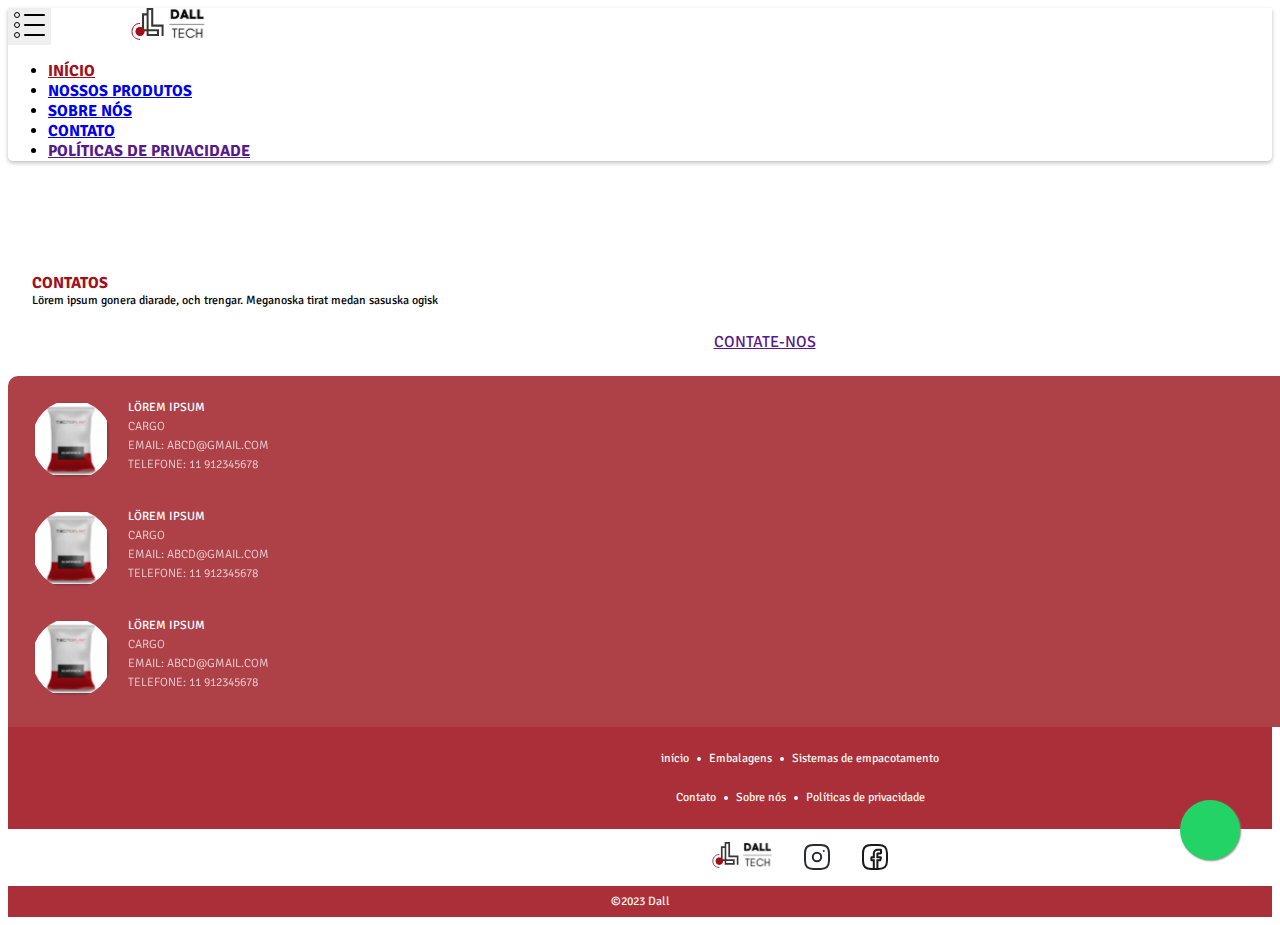
<file: contato.html>
<!DOCTYPE html>
<html lang="en">
<head>
    <meta charset="UTF-8">
    <meta http-equiv="X-UA-Compatible" content="IE=edge">
    <meta name="viewport" content="width=device-width, initial-scale=1.0">
    <title>Dall - Contato</title>    
    <link rel="stylesheet" href="style-contato.css">
    <link href="https://cdn.jsdelivr.net/npm/bootstrap@5.3.0-alpha1/dist/css/bootstrap.min.css" rel="stylesheet" integrity="sha384-GLhlTQ8iRABdZLl6O3oVMWSktQOp6b7In1Zl3/Jr59b6EGGoI1aFkw7cmDA6j6gD" crossorigin="anonymous">
    <link rel="stylesheet" href="https://cdnjs.cloudflare.com/ajax/libs/font-awesome/6.3.0/css/all.min.css" integrity="sha512-SzlrxWUlpfuzQ+pcUCosxcglQRNAq/DZjVsC0lE40xsADsfeQoEypE+enwcOiGjk/bSuGGKHEyjSoQ1zVisanQ==" crossorigin="anonymous" referrerpolicy="no-referrer" />
    
    <!-- aquiii -->
    <link rel="preconnect" href="https://fonts.googleapis.com">
    <link rel="preconnect" href="https://fonts.gstatic.com" crossorigin>
    <link href="https://fonts.googleapis.com/css2?family=Open+Sans:wght@400;600;700&family=Signika:wght@300;400;700&display=swap" rel="stylesheet">
    <!-- aquiii -->

    <link rel="stylesheet" href="template.css">
</head>
<body>

    <nav class="navbar navbar-expand-lg navbar-light bg-light col-12 m-auto position-fixed" style="z-index: 999">
        
        <div class="container col-12 m-auto" id="navbar">
            <div class="navbar-logo-botao">
                <button onclick="navbarExpanded('open')" id="navbar-menu" class="navbar-toggler navbar-menu" type="button" data-bs-toggle="collapse" data-bs-target="#navbarSupportedContent" aria-controls="navbarSupportedContent" aria-expanded="false" aria-label="Toggle navigation">
                    <span class="toggler-icon top-bar">
                        <img src="imagens/navbar/menu.svg" alt="">
                    </span>
                </button>
                <!-- LOGO -->
                <a class="navbar-brand m-lg-1" href="#">
                    <img src="imagens/logos/logo.svg" alt="">
                </a> 
                
                <button onclick="navbarExpanded('close')" id="navbar-close-menu" class="navbar-toggler navbar-close-menu" type="button" data-bs-toggle="collapse" data-bs-target="#navbarSupportedContent" aria-controls="navbarSupportedContent" aria-expanded="false" aria-label="Toggle navigation">
                    <span class="toggler-icon top-bar">
                        <img src="imagens/navbar/close-menu.svg" alt="">
                    </span>
                </button>
                
            </div>
               
            <!-- colocar dentro dessa div oq vai pra dentro do botão quando diminuir o tamanho -->
            <div class="collapse navbar-collapse" id="navbarSupportedContent">

                <!-- fica alinhado pra esquerda -->
                <ul class="navbar-nav ms-auto">
                    <li class="nav-link">
                        <a onclick="navbarItemSelected('home')" id="navbar-home" href="index.html" class="nav-link">INÍCIO</span></a>
                    </li>

                    <li class="nav-link">
                        <a onclick="navbarItemSelected('nossosProdutos')" id="navbar-nossosProdutos" href="produtos.html" class="nav-link">NOSSOS PRODUTOS</span></a>
                    </li>

                    <li class="nav-link">
                        <a onclick="navbarItemSelected('sobreNos')" id="navbar-sobreNos" href="sobre-nos.html" class="nav-link">SOBRE NÓS</span></a>
                    </li>

                    <li class="nav-link">
                        <a onclick="navbarItemSelected('contato')" id="navbar-contato"  href="contato.html" class="nav-link">CONTATO</span></a>
                    </li>

                    <li class="nav-link">
                        <a onclick="navbarItemSelected('politicaPrivacidade')" id="navbar-politicaPrivacidade"  href="" class="nav-link">POLÍTICAS DE PRIVACIDADE</span></a>
                    </li>

                </ul>
            </div>

        </div>
    </nav>

    <section id="contato">
        <div class="wrapper">
            <div class="contato-title">
                <h2>CONTATOS</h2>
            </div>

            <div class="contato-content">
                <p>Lörem ipsum gonera diarade, och trengar. Meganoska tirat medan sasuska ogisk </p>
            </div>

            <div class="btn-contato">
                <a href="" class="btn-padrao">                
                    CONTATE-NOS
                    <img src="imagens/icones/right-arrow.svg" alt="">
                </a>
            </div>
        </div>
    </section>

    <section id="time">
        <div class="wrapper">
            <div class="time">
                <div class="time-membro">
                    <div class="foto">
                        <img src="imagens/embalagens/quadradas/Almofada.svg" alt="">
                    </div>
    
                    <div class="time-membro-content">
                        <div class="nome">
                            <h3>LÖREM IPSUM</h3>
                         </div>
         
                         <div class="cargo">
                             <p>CARGO</p>
                         </div>
         
                         <div class="email">
                             <p>EMAIL:  ABCD@GMAIL.COM</p>
                         </div>
         
                         <div class="telefone">
                             <p>TELEFONE: 11 912345678</p>
                         </div>
                    </div>
                </div>
    
                <div class="time-membro">
                    <div class="foto">
                        <img src="imagens/embalagens/quadradas/Almofada.svg" alt="">
                    </div>
    
                    <div class="time-membro-content">
                        <div class="nome">
                            <h3>LÖREM IPSUM</h3>
                         </div>
         
                         <div class="cargo">
                             <p>CARGO</p>
                         </div>
         
                         <div class="email">
                             <p>EMAIL:  ABCD@GMAIL.COM</p>
                         </div>
         
                         <div class="telefone">
                             <p>TELEFONE: 11 912345678</p>
                         </div>
                    </div>
                </div>
    
                <div class="time-membro">
                    <div class="foto">
                        <img src="imagens/embalagens/quadradas/Almofada.svg" alt="">
                    </div>
    
                    <div class="time-membro-content">
                        <div class="nome">
                            <h3>LÖREM IPSUM</h3>
                         </div>
         
                         <div class="cargo">
                             <p>CARGO</p>
                         </div>
         
                         <div class="email">
                             <p>EMAIL:  ABCD@GMAIL.COM</p>
                         </div>
         
                         <div class="telefone">
                             <p>TELEFONE: 11 912345678</p>
                         </div>
                    </div>
                </div>
            </div>


        </div>
    </section>

    <!-- ZAP flutuante -->
    <a class="whatsapp-link" href="https://api.whatsapp.com/send?phone=5511999999999" target="_blank">
        <i class="fa-brands fa-whatsapp"></i>
    </a>

    <script src="script.js"></script>
    <script src="https://cdn.jsdelivr.net/npm/bootstrap@5.3.0-alpha1/dist/js/bootstrap.bundle.min.js" integrity="sha384-w76AqPfDkMBDXo30jS1Sgez6pr3x5MlQ1ZAGC+nuZB+EYdgRZgiwxhTBTkF7CXvN" crossorigin="anonymous"></script>
</body>

<!-- FOOTER -->
<footer>        
    <!-- LINKS PARA AS TELAS -->
    <section id="links-telas">
        <div class="wrapper">
            <div class="links-telas-content link-telas-row1">
                <a href="">início</a>
    
                <svg width="4" height="4" viewBox="0 0 4 4" fill="none" xmlns="http://www.w3.org/2000/svg">
                    <circle cx="2" cy="2" r="2" fill="white"/>
                </svg>  
    
                <a href="">Embalagens</a>
    
                <svg width="4" height="4" viewBox="0 0 4 4" fill="none" xmlns="http://www.w3.org/2000/svg">
                    <circle cx="2" cy="2" r="2" fill="white"/>
                </svg>
    
                <a href="">Sistemas de empacotamento</a>
            </div>
    
            <div class="links-telas-content">
                <a href="">Contato</a>
    
                <svg width="4" height="4" viewBox="0 0 4 4" fill="none" xmlns="http://www.w3.org/2000/svg">
                    <circle cx="2" cy="2" r="2" fill="white"/>
                </svg>  
    
                <a href="">Sobre nós</a>
    
                <svg width="4" height="4" viewBox="0 0 4 4" fill="none" xmlns="http://www.w3.org/2000/svg">
                    <circle cx="2" cy="2" r="2" fill="white"/>
                </svg>
    
                <a href="">Políticas de privacidade</a>
            </div>
        </div>
    </section>

    <!-- REDES -->
    <section id="redes">
        <div class="wrapper">
            <div class="redes-content">
                
                <div class="logo">
                    <img src="imagens/logos/logo.svg" alt="logo-empresa">
                </div>
        
                <div class="redes-icones">
                    <svg width="26" height="26" viewBox="0 0 26 26" fill="none" xmlns="http://www.w3.org/2000/svg">
                        <path d="M9.4 25H16.6C22.6 25 25 22.6 25 16.6V9.4C25 3.4 22.6 1 16.6 1H9.4C3.4 1 1 3.4 1 9.4V16.6C1 22.6 3.4 25 9.4 25Z" stroke="#292D32" stroke-width="2" stroke-linecap="round" stroke-linejoin="round"/>
                        <path d="M13 17.1999C15.3196 17.1999 17.2 15.3195 17.2 12.9999C17.2 10.6803 15.3196 8.79993 13 8.79993C10.6804 8.79993 8.79999 10.6803 8.79999 12.9999C8.79999 15.3195 10.6804 17.1999 13 17.1999Z" stroke="#292D32" stroke-width="2" stroke-linecap="round" stroke-linejoin="round"/>
                        <path d="M19.7633 7H19.7773" stroke="#292D32" stroke-width="2" stroke-linecap="round" stroke-linejoin="round"/>
                    </svg>
        
                    <svg width="26" height="26" viewBox="0 0 26 26" fill="none" xmlns="http://www.w3.org/2000/svg">
                        <path d="M15.4 9.75993V13.2399H18.52C18.76 13.2399 18.88 13.4799 18.88 13.7199L18.4 15.9999C18.4 16.1199 18.16 16.2399 18.04 16.2399H15.4V24.9999H11.8V16.3599H9.75999C9.51999 16.3599 9.39999 16.2399 9.39999 15.9999V13.7199C9.39999 13.4799 9.51999 13.3599 9.75999 13.3599H11.8V9.39993C11.8 7.35993 13.36 5.79993 15.4 5.79993H18.64C18.88 5.79993 19 5.91993 19 6.15993V9.03993C19 9.27993 18.88 9.39993 18.64 9.39993H15.76C15.52 9.39993 15.4 9.51993 15.4 9.75993Z" stroke="#17191C" stroke-width="2" stroke-miterlimit="10" stroke-linecap="round"/>
                        <path d="M16.6 25H9.4C3.4 25 1 22.6 1 16.6V9.4C1 3.4 3.4 1 9.4 1H16.6C22.6 1 25 3.4 25 9.4V16.6C25 22.6 22.6 25 16.6 25Z" stroke="#17191C" stroke-width="2" stroke-linecap="round" stroke-linejoin="round"/>
                    </svg>                                
                </div>                
            </div>
            
        </div>
    </section>

    <!-- COPYRIGHT -->
    <section id="copyright">
        <div class="copyright-dall">
            <p>©2023 Dall </p>
        </div>
    </section>
</footer>

</html>
</file>
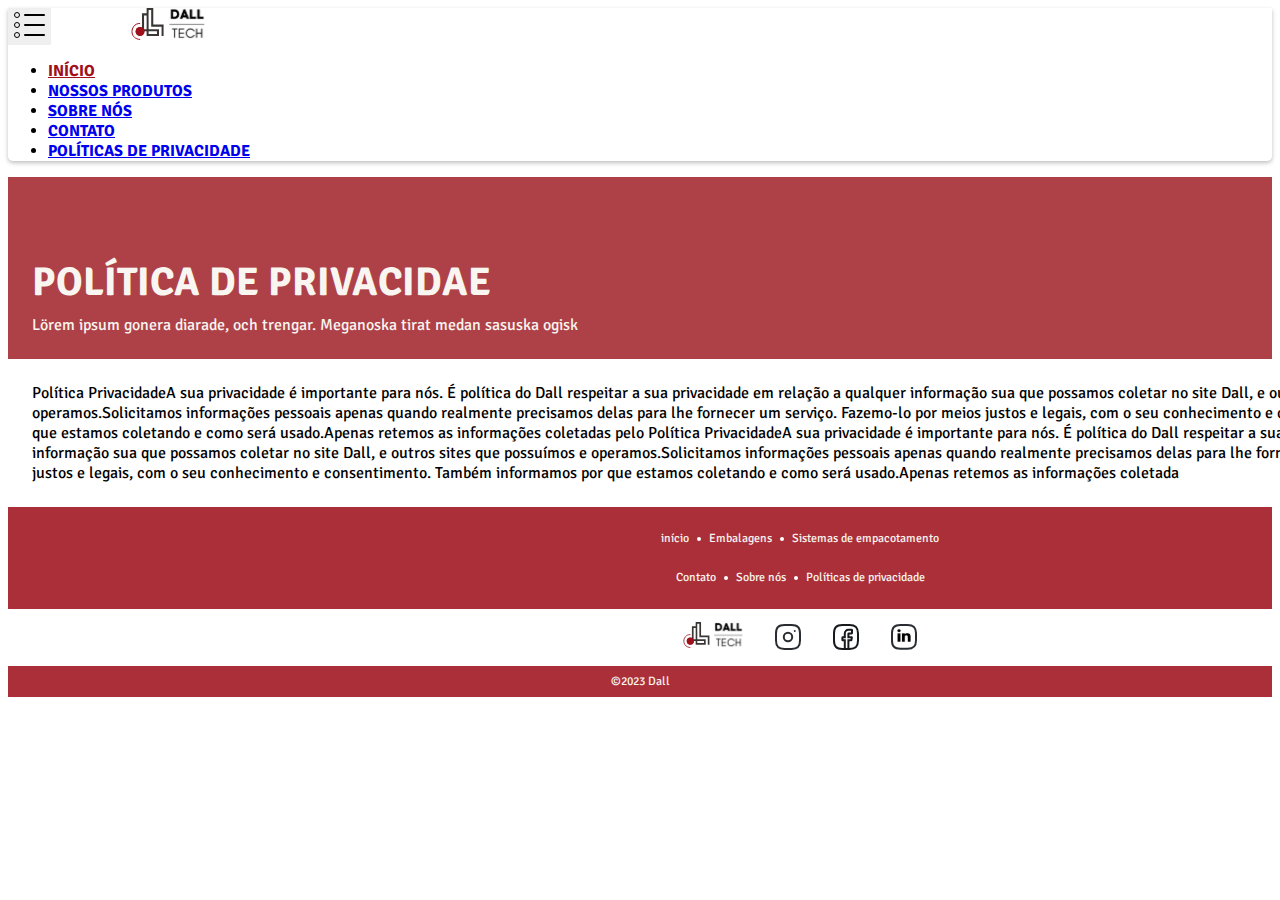
<file: politica.html>
<!DOCTYPE html>
<html lang="en">
<head>
    <meta charset="UTF-8">
    <meta name="viewport" content="width=device-width, initial-scale=1.0">
    <title>Dall - Início</title>
    <link rel="stylesheet" href="style-politica.css">
    <link href="https://cdn.jsdelivr.net/npm/bootstrap@5.3.0-alpha1/dist/css/bootstrap.min.css" rel="stylesheet" integrity="sha384-GLhlTQ8iRABdZLl6O3oVMWSktQOp6b7In1Zl3/Jr59b6EGGoI1aFkw7cmDA6j6gD" crossorigin="anonymous">
    <link rel="stylesheet" href="https://cdnjs.cloudflare.com/ajax/libs/font-awesome/6.3.0/css/all.min.css" integrity="sha512-SzlrxWUlpfuzQ+pcUCosxcglQRNAq/DZjVsC0lE40xsADsfeQoEypE+enwcOiGjk/bSuGGKHEyjSoQ1zVisanQ==" crossorigin="anonymous" referrerpolicy="no-referrer" />
    
    <!-- aquiii -->
    <link rel="preconnect" href="https://fonts.googleapis.com">
    <link rel="preconnect" href="https://fonts.gstatic.com" crossorigin>
    <link href="https://fonts.googleapis.com/css2?family=Open+Sans:wght@400;600;700&family=Signika:wght@300;400;700&display=swap" rel="stylesheet">
    <!-- aquiii -->
    <link rel="stylesheet" href="template.css">
</head>
<body>
    <nav class="navbar navbar-expand-lg navbar-light bg-light col-12 m-auto position-fixed" style="z-index: 999">
        
        <div class="container col-12 m-auto" id="navbar">
            <div class="navbar-logo-botao">
                <button onclick="navbarExpanded('open')" id="navbar-menu" class="navbar-toggler navbar-menu" type="button" data-bs-toggle="collapse" data-bs-target="#navbarSupportedContent" aria-controls="navbarSupportedContent" aria-expanded="false" aria-label="Toggle navigation">
                    <span class="toggler-icon top-bar">
                        <img src="imagens/navbar/menu.svg" alt="">
                    </span>
                </button>
                <!-- LOGO -->
                <a class="navbar-brand m-lg-1" href="#">
                    <img src="imagens/logos/logo.svg" alt="">
                </a> 
                
                <button onclick="navbarExpanded('close')" id="navbar-close-menu" class="navbar-toggler navbar-close-menu" type="button" data-bs-toggle="collapse" data-bs-target="#navbarSupportedContent" aria-controls="navbarSupportedContent" aria-expanded="false" aria-label="Toggle navigation">
                    <span class="toggler-icon top-bar">
                        <img src="imagens/navbar/close-menu.svg" alt="">
                    </span>
                </button>
                
            </div>
               
            <!-- colocar dentro dessa div oq vai pra dentro do botão quando diminuir o tamanho -->
            <div class="collapse navbar-collapse" id="navbarSupportedContent">

                <!-- fica alinhado pra esquerda -->
                <ul class="navbar-nav ms-auto">
                    <li class="nav-link">
                        <a onclick="navbarItemSelected('home')" id="navbar-home" href="index.html" class="nav-link">INÍCIO</span></a>
                    </li>

                    <li class="nav-link">
                        <a onclick="navbarItemSelected('nossosProdutos')" id="navbar-nossosProdutos" href="produtos.html" class="nav-link">NOSSOS PRODUTOS</span></a>
                    </li>

                    <li class="nav-link">
                        <a onclick="navbarItemSelected('sobreNos')" id="navbar-sobreNos" href="sobre-nos.html" class="nav-link">SOBRE NÓS</span></a>
                    </li>

                    <li class="nav-link">
                        <a onclick="navbarItemSelected('contato')" id="navbar-contato"  href="contato.html" class="nav-link">CONTATO</span></a>
                    </li>

                    <li class="nav-link">
                        <a onclick="navbarItemSelected('politicaPrivacidade')" id="navbar-politicaPrivacidade"  href="politica.html" class="nav-link">POLÍTICAS DE PRIVACIDADE</span></a>
                    </li>

                </ul>
            </div>

        </div>
    </nav>

    <section id="politica-header">
        <div class="wrapper">
            <h1>POLÍTICA DE PRIVACIDAE</h1>
            <p>Lörem ipsum gonera diarade, och trengar. Meganoska tirat medan sasuska ogisk </p>    
        </div>
    </section>


    <section id="politica-content">
        <div class="wrapper">
            <p>Política PrivacidadeA sua privacidade é importante para nós. É política do Dall respeitar a sua privacidade em relação a qualquer informação sua que possamos coletar no site Dall, e outros sites que possuímos e operamos.Solicitamos informações pessoais apenas quando realmente precisamos delas para lhe fornecer um serviço. Fazemo-lo por meios justos e legais, com o seu conhecimento e consentimento. Também informamos por que estamos coletando e como será usado.Apenas retemos as informações coletadas pelo 
                Política PrivacidadeA sua privacidade é importante para nós. É política do Dall respeitar a sua privacidade em relação a qualquer informação sua que possamos coletar no site Dall, e outros sites que possuímos e operamos.Solicitamos informações pessoais apenas quando realmente precisamos delas para lhe fornecer um serviço. Fazemo-lo por meios justos e legais, com o seu conhecimento e consentimento. Também informamos por que estamos coletando e como será usado.Apenas retemos as informações coletada</p>     
        </div>
    </section>












        
    <script src="https://cdn.jsdelivr.net/npm/bootstrap@5.3.0-alpha1/dist/js/bootstrap.bundle.min.js" integrity="sha384-w76AqPfDkMBDXo30jS1Sgez6pr3x5MlQ1ZAGC+nuZB+EYdgRZgiwxhTBTkF7CXvN" crossorigin="anonymous"></script>
    <script src="script.js"></script>
</body>

<!-- FOOTER -->
<footer>        
    <!-- LINKS PARA AS TELAS -->
    <section id="links-telas">
        <div class="wrapper">
            <div class="links-telas-content link-telas-row1">
                <a href="">início</a>
    
                <svg width="4" height="4" viewBox="0 0 4 4" fill="none" xmlns="http://www.w3.org/2000/svg">
                    <circle cx="2" cy="2" r="2" fill="white"/>
                </svg>  
    
                <a href="">Embalagens</a>
    
                <svg width="4" height="4" viewBox="0 0 4 4" fill="none" xmlns="http://www.w3.org/2000/svg">
                    <circle cx="2" cy="2" r="2" fill="white"/>
                </svg>
    
                <a href="">Sistemas de empacotamento</a>
            </div>
    
            <div class="links-telas-content">
                <a href="">Contato</a>
    
                <svg width="4" height="4" viewBox="0 0 4 4" fill="none" xmlns="http://www.w3.org/2000/svg">
                    <circle cx="2" cy="2" r="2" fill="white"/>
                </svg>  
    
                <a href="">Sobre nós</a>
    
                <svg width="4" height="4" viewBox="0 0 4 4" fill="none" xmlns="http://www.w3.org/2000/svg">
                    <circle cx="2" cy="2" r="2" fill="white"/>
                </svg>
    
                <a href="">Políticas de privacidade</a>
            </div>
        </div>
    </section>

    <!-- REDES -->
    <section id="redes">
        <div class="wrapper">
            <div class="redes-content">
                
                <div class="logo">
                    <img src="imagens/logos/logo.svg" alt="logo-empresa">
                </div>
        
                <div class="redes-icones">
                    <svg width="26" height="26" viewBox="0 0 26 26" fill="none" xmlns="http://www.w3.org/2000/svg">
                        <path d="M9.4 25H16.6C22.6 25 25 22.6 25 16.6V9.4C25 3.4 22.6 1 16.6 1H9.4C3.4 1 1 3.4 1 9.4V16.6C1 22.6 3.4 25 9.4 25Z" stroke="#292D32" stroke-width="2" stroke-linecap="round" stroke-linejoin="round"/>
                        <path d="M13 17.1999C15.3196 17.1999 17.2 15.3195 17.2 12.9999C17.2 10.6803 15.3196 8.79993 13 8.79993C10.6804 8.79993 8.79999 10.6803 8.79999 12.9999C8.79999 15.3195 10.6804 17.1999 13 17.1999Z" stroke="#292D32" stroke-width="2" stroke-linecap="round" stroke-linejoin="round"/>
                        <path d="M19.7633 7H19.7773" stroke="#292D32" stroke-width="2" stroke-linecap="round" stroke-linejoin="round"/>
                    </svg>
        
                    <svg width="26" height="26" viewBox="0 0 26 26" fill="none" xmlns="http://www.w3.org/2000/svg">
                        <path d="M15.4 9.75993V13.2399H18.52C18.76 13.2399 18.88 13.4799 18.88 13.7199L18.4 15.9999C18.4 16.1199 18.16 16.2399 18.04 16.2399H15.4V24.9999H11.8V16.3599H9.75999C9.51999 16.3599 9.39999 16.2399 9.39999 15.9999V13.7199C9.39999 13.4799 9.51999 13.3599 9.75999 13.3599H11.8V9.39993C11.8 7.35993 13.36 5.79993 15.4 5.79993H18.64C18.88 5.79993 19 5.91993 19 6.15993V9.03993C19 9.27993 18.88 9.39993 18.64 9.39993H15.76C15.52 9.39993 15.4 9.51993 15.4 9.75993Z" stroke="#17191C" stroke-width="2" stroke-miterlimit="10" stroke-linecap="round"/>
                        <path d="M16.6 25H9.4C3.4 25 1 22.6 1 16.6V9.4C1 3.4 3.4 1 9.4 1H16.6C22.6 1 25 3.4 25 9.4V16.6C25 22.6 22.6 25 16.6 25Z" stroke="#17191C" stroke-width="2" stroke-linecap="round" stroke-linejoin="round"/>
                    </svg>     
                    
                    <svg width="26" height="26" viewBox="0 0 26 26" fill="none" xmlns="http://www.w3.org/2000/svg" xmlns:xlink="http://www.w3.org/1999/xlink">
                        <path d="M16.6 24.7295H9.4C3.4 24.7295 1 22.3565 1 16.4242V9.30532C1 3.37295 3.4 1 9.4 1H16.6C22.6 1 25 3.37295 25 9.30532V16.4242C25 22.3565 22.6 24.7295 16.6 24.7295Z" stroke="#292D32" stroke-width="2" stroke-linecap="round" stroke-linejoin="round"/>
                        <rect x="4" y="1" width="18" height="21" fill="url(#pattern0)"/>
                        <defs>
                        <pattern id="pattern0" patternContentUnits="objectBoundingBox" width="1" height="1">
                        <use xlink:href="#image0_494_435" transform="matrix(0.00227865 0 0 0.00195312 -0.0833333 0)"/>
                        </pattern>
                        <image id="image0_494_435" width="512" height="512" xlink:href="[data-uri]"/>
                        </defs>
                    </svg>
                        
                </div>                
            </div>
            
        </div>
    </section>

    <!-- COPYRIGHT -->
    <section id="copyright">
        <div class="copyright-dall">
            <p>©2023 Dall </p>
        </div>
    </section>
</footer>
</html>
</file>
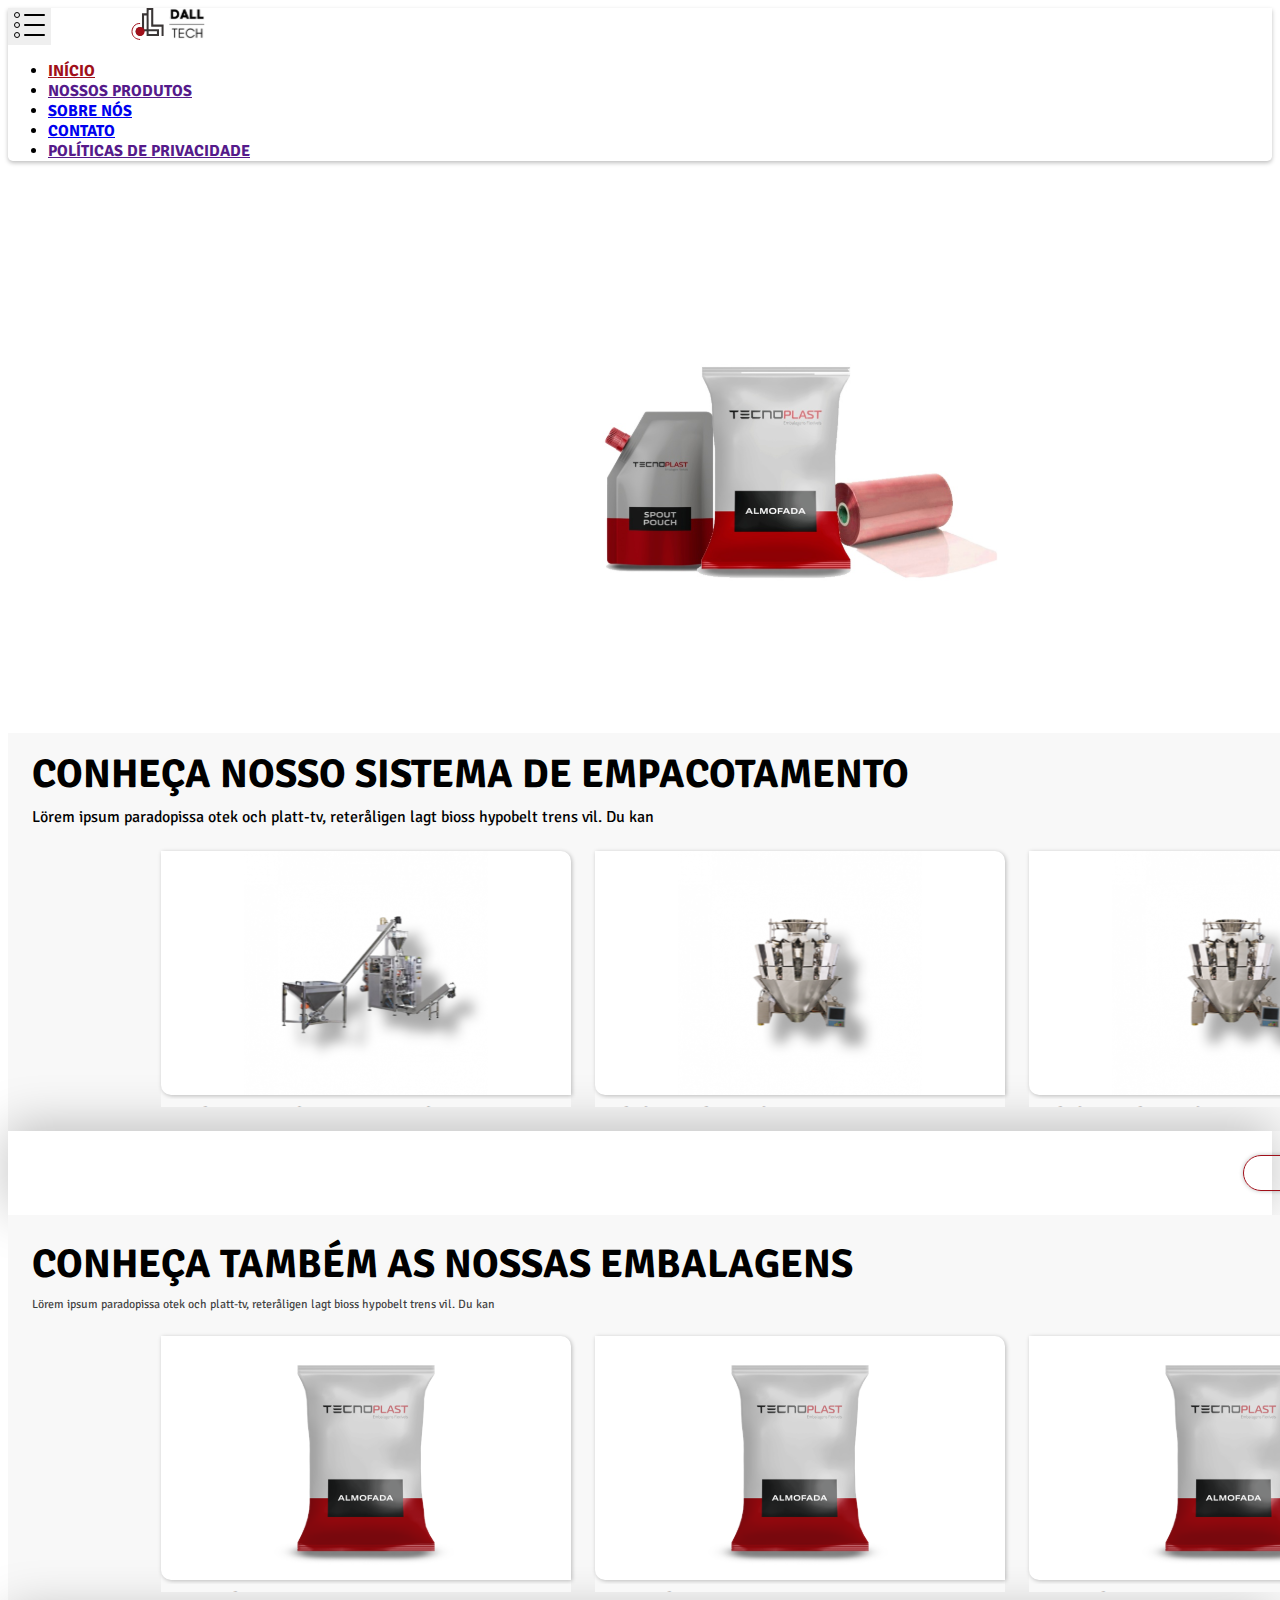
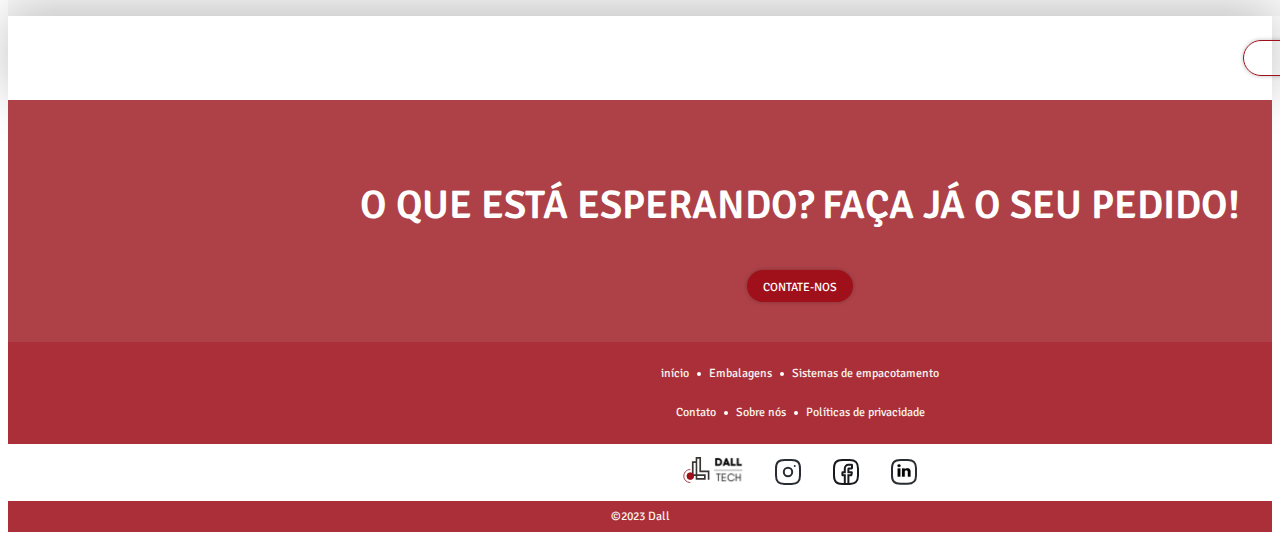
<file: produtos.html>
<!DOCTYPE html>
<html lang="en">
<head>
    <meta charset="UTF-8">
    <meta name="viewport" content="width=device-width, initial-scale=1.0">
    <title>Dall - Início</title>
    <link rel="stylesheet" href="style-produtos.css">
    <link href="https://cdn.jsdelivr.net/npm/bootstrap@5.3.0-alpha1/dist/css/bootstrap.min.css" rel="stylesheet" integrity="sha384-GLhlTQ8iRABdZLl6O3oVMWSktQOp6b7In1Zl3/Jr59b6EGGoI1aFkw7cmDA6j6gD" crossorigin="anonymous">
    <link rel="stylesheet" href="https://cdnjs.cloudflare.com/ajax/libs/font-awesome/6.3.0/css/all.min.css" integrity="sha512-SzlrxWUlpfuzQ+pcUCosxcglQRNAq/DZjVsC0lE40xsADsfeQoEypE+enwcOiGjk/bSuGGKHEyjSoQ1zVisanQ==" crossorigin="anonymous" referrerpolicy="no-referrer" />
    
    <!-- aquiii -->
    <link rel="preconnect" href="https://fonts.googleapis.com">
    <link rel="preconnect" href="https://fonts.gstatic.com" crossorigin>
    <link href="https://fonts.googleapis.com/css2?family=Open+Sans:wght@400;600;700&family=Signika:wght@300;400;700&display=swap" rel="stylesheet">
    <!-- aquiii -->
    <link rel="stylesheet" href="template.css">
</head>
<body>

    <nav class="navbar navbar-expand-lg navbar-light bg-light col-12 m-auto position-fixed" style="z-index: 999">
        
        <div class="container col-12 m-auto" id="navbar">
            <div class="navbar-logo-botao">
                <button onclick="navbarExpanded('open')" id="navbar-menu" class="navbar-toggler navbar-menu" type="button" data-bs-toggle="collapse" data-bs-target="#navbarSupportedContent" aria-controls="navbarSupportedContent" aria-expanded="false" aria-label="Toggle navigation">
                    <span class="toggler-icon top-bar">
                        <img src="imagens/navbar/menu.svg" alt="">
                    </span>
                </button>
                <!-- LOGO -->
                <a class="navbar-brand m-lg-1" href="#">
                    <img src="imagens/logos/logo.svg" alt="">
                </a> 
                
                <button onclick="navbarExpanded('close')" id="navbar-close-menu" class="navbar-toggler navbar-close-menu" type="button" data-bs-toggle="collapse" data-bs-target="#navbarSupportedContent" aria-controls="navbarSupportedContent" aria-expanded="false" aria-label="Toggle navigation">
                    <span class="toggler-icon top-bar">
                        <img src="imagens/navbar/close-menu.svg" alt="">
                    </span>
                </button>
                
            </div>
               
            <!-- colocar dentro dessa div oq vai pra dentro do botão quando diminuir o tamanho -->
            <div class="collapse navbar-collapse" id="navbarSupportedContent">

                <!-- fica alinhado pra esquerda -->
                <ul class="navbar-nav ms-auto">
                    <li class="nav-link">
                        <a onclick="navbarItemSelected('home')" id="navbar-home" href="index.html" class="nav-link">INÍCIO</span></a>
                    </li>

                    <li class="nav-link">
                        <a onclick="navbarItemSelected('nossosProdutos')" id="navbar-nossosProdutos" href="" class="nav-link">NOSSOS PRODUTOS</span></a>
                    </li>

                    <li class="nav-link">
                        <a onclick="navbarItemSelected('sobreNos')" id="navbar-sobreNos" href="sobre-nos.html" class="nav-link">SOBRE NÓS</span></a>
                    </li>

                    <li class="nav-link">
                        <a onclick="navbarItemSelected('contato')" id="navbar-contato"  href="contato.html" class="nav-link">CONTATO</span></a>
                    </li>

                    <li class="nav-link">
                        <a onclick="navbarItemSelected('politicaPrivacidade')" id="navbar-politicaPrivacidade"  href="" class="nav-link">POLÍTICAS DE PRIVACIDADE</span></a>
                    </li>

                </ul>
            </div>

        </div>
    </nav>



    <section id="video-inicial">
        <div class="wrapper">
            <div class="video-inicial">
                <img src="imagens/embalagens/embalagens-demo.svg" alt="">
            </div>
        </div>
    </section>


    <section id="empacotamento">
        <div class="wrapper">
            <div class="titulo">
                <h1>
                    CONHEÇA NOSSO SISTEMA DE EMPACOTAMENTO
                </h1>
            </div>

            <div class="subtitulo">
                <h2>
                    Lörem ipsum paradopissa otek och platt-tv, reteråligen lagt bioss hypobelt trens vil. Du kan 
                </h2>
            </div>
            
            <div class="group-card group-hidden" id="group-card-maquinas">
                <div class="card">
                    <img src="./imagens/empacotamento/Flow-Pack-Vertical.svg" alt="">
                    <h2>FLOW PACK VERTICAL</h2>
                    <p>Lörem ipsum tism misamma även om spam </p>
                </div>
    
                <div class="card">
                    <img src="./imagens/empacotamento/Dosadores.svg" alt="">
                    <h2>DOSADORES</h2>
                    <p>Lörem ipsum tism misamma även om spam </p>
                </div>

                <div class="card">
                    <img src="./imagens/empacotamento/Dosadores.svg" alt="">
                    <h2>DOSADORES</h2>
                    <p>Lörem ipsum tism misamma även om spam </p>
                </div>

                <div class="card">
                    <img src="./imagens/empacotamento/Dosadores.svg" alt="">
                    <h2>DOSADORES</h2>
                    <p>Lörem ipsum tism misamma även om spam </p>
                </div>

                <div class="card">
                    <img src="./imagens/empacotamento/Dosadores.svg" alt="">
                    <h2>DOSADORES</h2>
                    <p>Lörem ipsum tism misamma även om spam </p>
                </div>

                <div class="card">
                    <img src="./imagens/empacotamento/Dosadores.svg" alt="">
                    <h2>DOSADORES</h2>
                    <p>Lörem ipsum tism misamma även om spam </p>
                </div>                
            </div>                              
        </div>
    </section>

    <section id="maquinas-detalhes">
        <div class="wrapper">
            <div class="btn-detalhes">
                <a onclick="produtosDetalhesShow('maquinas')">
                    + DETALHES
                </a>
            </div>
        </div>    
    </section>

    <section id="embalagens">
        <div class="wrapper">
            <div class="titulo">
                <h1>                    
                    CONHEÇA TAMBÉM AS NOSSAS EMBALAGENS
                </h1>
            </div>

            <div class="subtitulo">
                <p>
                    Lörem ipsum paradopissa otek och platt-tv, reteråligen lagt bioss hypobelt trens vil. Du kan 
                </p>
            </div>

            <div class="group-card group-hidden" id="group-card-embalagens">
                <div class="card">
                    <img src="./imagens/embalagens/Almofada.svg" alt="">
                    <h2>ALMOFADA</h2>
                    <p>Lörem ipsum tism misamma även om spam </p>
                </div>
    
                <div class="card">
                    <img src="./imagens/embalagens/Almofada.svg" alt="">
                    <h2>ALMOFADA</h2>
                    <p>Lörem ipsum tism misamma även om spam </p>
                </div>

                <div class="card">
                    <img src="./imagens/embalagens/Almofada.svg" alt="">
                    <h2>ALMOFADA</h2>
                    <p>Lörem ipsum tism misamma även om spam </p>
                </div>

                <div class="card">
                    <img src="./imagens/embalagens/Almofada.svg" alt="">
                    <h2>ALMOFADA</h2>
                    <p>Lörem ipsum tism misamma även om spam </p>
                </div>

                <div class="card">
                    <img src="./imagens/embalagens/Almofada.svg" alt="">
                    <h2>ALMOFADA</h2>
                    <p>Lörem ipsum tism misamma även om spam </p>
                </div>

                <div class="card">
                    <img src="./imagens/embalagens/Almofada.svg" alt="">
                    <h2>ALMOFADA</h2>
                    <p>Lörem ipsum tism misamma även om spam </p>
                </div>                
            </div>            
        </div>
    </section>

    <section id="embalagens-detalhes">
        <div class="wrapper">
            <div class="btn-detalhes">
                <a onclick="produtosDetalhesShow('embalagens')">
                    + DETALHES
                </a>
            </div>
        </div>    
    </section>

    <section id="contato">
        <div class="wrapper">
            <div class="titulo">
                <h1>O QUE ESTÁ ESPERANDO?</h1>
                <h1>FAÇA JÁ O SEU PEDIDO!</h1>
            </div>

            <div class="btn-contato">
                <a href="">
                    CONTATE-NOS
                </a>
            </div>
        </div>
    </section>



    <script src="https://cdn.jsdelivr.net/npm/bootstrap@5.3.0-alpha1/dist/js/bootstrap.bundle.min.js" integrity="sha384-w76AqPfDkMBDXo30jS1Sgez6pr3x5MlQ1ZAGC+nuZB+EYdgRZgiwxhTBTkF7CXvN" crossorigin="anonymous"></script>
    <script src="script.js"></script>
    
</body>

    <!-- FOOTER -->
    <footer>        
        <!-- LINKS PARA AS TELAS -->
        <section id="links-telas">
            <div class="wrapper">
                <div class="links-telas-content link-telas-row1">
                    <a href="">início</a>
        
                    <svg width="4" height="4" viewBox="0 0 4 4" fill="none" xmlns="http://www.w3.org/2000/svg">
                        <circle cx="2" cy="2" r="2" fill="white"/>
                    </svg>  
        
                    <a href="">Embalagens</a>
        
                    <svg width="4" height="4" viewBox="0 0 4 4" fill="none" xmlns="http://www.w3.org/2000/svg">
                        <circle cx="2" cy="2" r="2" fill="white"/>
                    </svg>
        
                    <a href="">Sistemas de empacotamento</a>
                </div>
        
                <div class="links-telas-content">
                    <a href="">Contato</a>
        
                    <svg width="4" height="4" viewBox="0 0 4 4" fill="none" xmlns="http://www.w3.org/2000/svg">
                        <circle cx="2" cy="2" r="2" fill="white"/>
                    </svg>  
        
                    <a href="">Sobre nós</a>
        
                    <svg width="4" height="4" viewBox="0 0 4 4" fill="none" xmlns="http://www.w3.org/2000/svg">
                        <circle cx="2" cy="2" r="2" fill="white"/>
                    </svg>
        
                    <a href="">Políticas de privacidade</a>
                </div>
            </div>
        </section>
    
        <!-- REDES -->
        <section id="redes">
            <div class="wrapper">
                <div class="redes-content">
                    
                    <div class="logo">
                        <img src="imagens/logos/logo.svg" alt="logo-empresa">
                    </div>
            
                    <div class="redes-icones">
                        <svg width="26" height="26" viewBox="0 0 26 26" fill="none" xmlns="http://www.w3.org/2000/svg">
                            <path d="M9.4 25H16.6C22.6 25 25 22.6 25 16.6V9.4C25 3.4 22.6 1 16.6 1H9.4C3.4 1 1 3.4 1 9.4V16.6C1 22.6 3.4 25 9.4 25Z" stroke="#292D32" stroke-width="2" stroke-linecap="round" stroke-linejoin="round"/>
                            <path d="M13 17.1999C15.3196 17.1999 17.2 15.3195 17.2 12.9999C17.2 10.6803 15.3196 8.79993 13 8.79993C10.6804 8.79993 8.79999 10.6803 8.79999 12.9999C8.79999 15.3195 10.6804 17.1999 13 17.1999Z" stroke="#292D32" stroke-width="2" stroke-linecap="round" stroke-linejoin="round"/>
                            <path d="M19.7633 7H19.7773" stroke="#292D32" stroke-width="2" stroke-linecap="round" stroke-linejoin="round"/>
                        </svg>
            
                        <svg width="26" height="26" viewBox="0 0 26 26" fill="none" xmlns="http://www.w3.org/2000/svg">
                            <path d="M15.4 9.75993V13.2399H18.52C18.76 13.2399 18.88 13.4799 18.88 13.7199L18.4 15.9999C18.4 16.1199 18.16 16.2399 18.04 16.2399H15.4V24.9999H11.8V16.3599H9.75999C9.51999 16.3599 9.39999 16.2399 9.39999 15.9999V13.7199C9.39999 13.4799 9.51999 13.3599 9.75999 13.3599H11.8V9.39993C11.8 7.35993 13.36 5.79993 15.4 5.79993H18.64C18.88 5.79993 19 5.91993 19 6.15993V9.03993C19 9.27993 18.88 9.39993 18.64 9.39993H15.76C15.52 9.39993 15.4 9.51993 15.4 9.75993Z" stroke="#17191C" stroke-width="2" stroke-miterlimit="10" stroke-linecap="round"/>
                            <path d="M16.6 25H9.4C3.4 25 1 22.6 1 16.6V9.4C1 3.4 3.4 1 9.4 1H16.6C22.6 1 25 3.4 25 9.4V16.6C25 22.6 22.6 25 16.6 25Z" stroke="#17191C" stroke-width="2" stroke-linecap="round" stroke-linejoin="round"/>
                        </svg>     
                        
                        <svg width="26" height="26" viewBox="0 0 26 26" fill="none" xmlns="http://www.w3.org/2000/svg" xmlns:xlink="http://www.w3.org/1999/xlink">
                            <path d="M16.6 24.7295H9.4C3.4 24.7295 1 22.3565 1 16.4242V9.30532C1 3.37295 3.4 1 9.4 1H16.6C22.6 1 25 3.37295 25 9.30532V16.4242C25 22.3565 22.6 24.7295 16.6 24.7295Z" stroke="#292D32" stroke-width="2" stroke-linecap="round" stroke-linejoin="round"/>
                            <rect x="4" y="1" width="18" height="21" fill="url(#pattern0)"/>
                            <defs>
                            <pattern id="pattern0" patternContentUnits="objectBoundingBox" width="1" height="1">
                            <use xlink:href="#image0_494_435" transform="matrix(0.00227865 0 0 0.00195312 -0.0833333 0)"/>
                            </pattern>
                            <image id="image0_494_435" width="512" height="512" xlink:href="[data-uri]"/>
                            </defs>
                        </svg>
                            
                    </div>                
                </div>
                
            </div>
        </section>
    
        <!-- COPYRIGHT -->
        <section id="copyright">
            <div class="copyright-dall">
                <p>©2023 Dall </p>
            </div>
        </section>
    </footer>
</html>
</file>
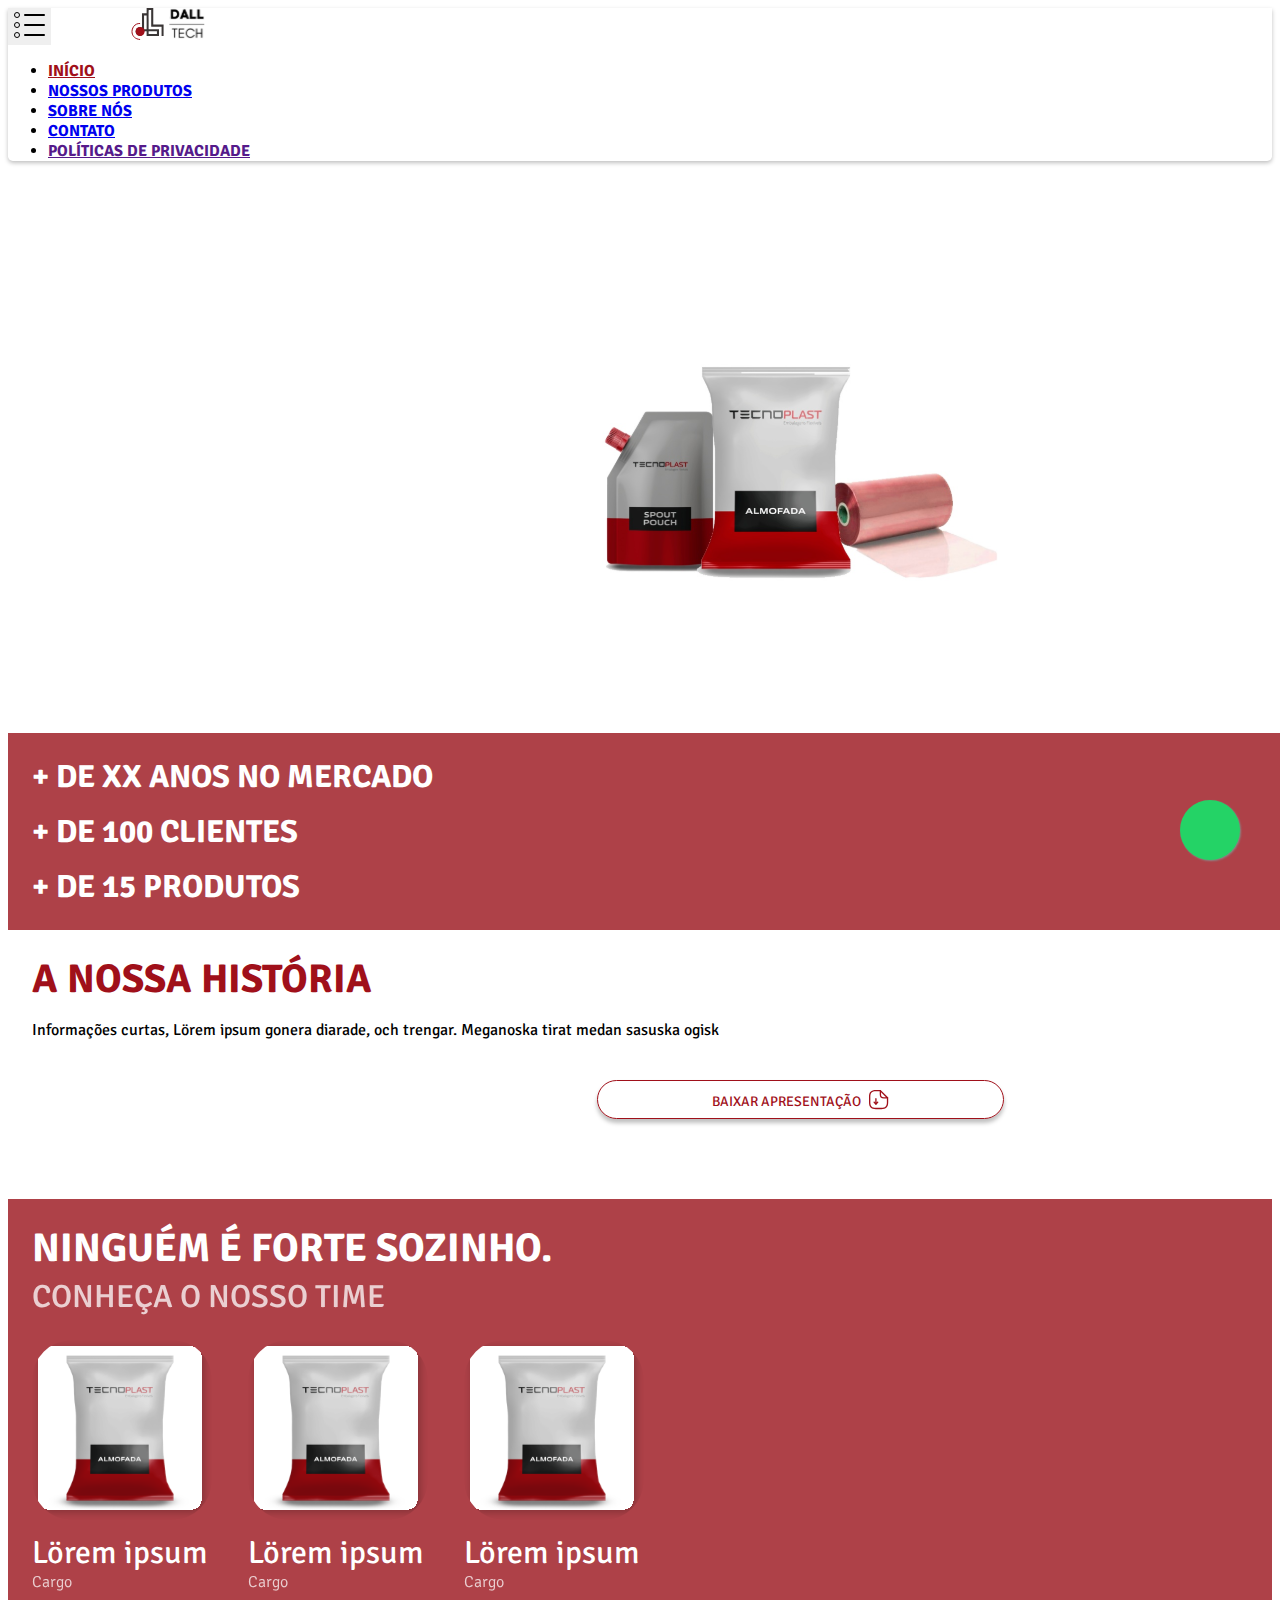
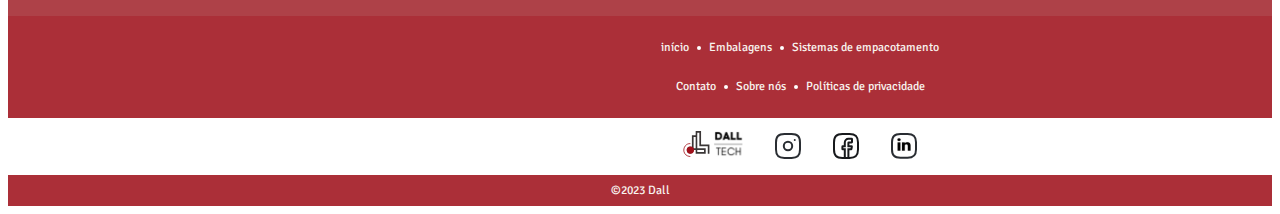
<file: sobre-nos.html>
<!DOCTYPE html>
<html lang="pt-br">
<head>
    <meta charset="UTF-8">
    <meta http-equiv="X-UA-Compatible" content="IE=edge">
    <meta name="viewport" content="width=device-width, initial-scale=1.0">
    <title>Dall - Sobre Nós</title>    
    <link rel="stylesheet" href="style-sobre-nos.css">
    <link href="https://cdn.jsdelivr.net/npm/bootstrap@5.3.0-alpha1/dist/css/bootstrap.min.css" rel="stylesheet" integrity="sha384-GLhlTQ8iRABdZLl6O3oVMWSktQOp6b7In1Zl3/Jr59b6EGGoI1aFkw7cmDA6j6gD" crossorigin="anonymous">
    <link rel="stylesheet" href="https://cdnjs.cloudflare.com/ajax/libs/font-awesome/6.3.0/css/all.min.css" integrity="sha512-SzlrxWUlpfuzQ+pcUCosxcglQRNAq/DZjVsC0lE40xsADsfeQoEypE+enwcOiGjk/bSuGGKHEyjSoQ1zVisanQ==" crossorigin="anonymous" referrerpolicy="no-referrer" />

    <!-- aquiii -->
    <link rel="preconnect" href="https://fonts.googleapis.com">
    <link rel="preconnect" href="https://fonts.gstatic.com" crossorigin>
    <link href="https://fonts.googleapis.com/css2?family=Open+Sans:wght@400;600;700&family=Signika:wght@300;400;700&display=swap" rel="stylesheet">
    <!-- aquiii -->

    <link rel="stylesheet" href="template.css">
</head>
<body>
    
    <nav class="navbar navbar-expand-lg navbar-light bg-light col-12 m-auto position-fixed" style="z-index: 999">
        
        <div class="container col-12 m-auto" id="navbar">
            <div class="navbar-logo-botao">
                <button onclick="navbarExpanded('open')" id="navbar-menu" class="navbar-toggler navbar-menu" type="button" data-bs-toggle="collapse" data-bs-target="#navbarSupportedContent" aria-controls="navbarSupportedContent" aria-expanded="false" aria-label="Toggle navigation">
                    <span class="toggler-icon top-bar">
                        <img src="imagens/navbar/menu.svg" alt="">
                    </span>
                </button>
                <!-- LOGO -->
                <a class="navbar-brand m-lg-1" href="#">
                    <img src="imagens/logos/logo.svg" alt="">
                </a> 
                
                <button onclick="navbarExpanded('close')" id="navbar-close-menu" class="navbar-toggler navbar-close-menu" type="button" data-bs-toggle="collapse" data-bs-target="#navbarSupportedContent" aria-controls="navbarSupportedContent" aria-expanded="false" aria-label="Toggle navigation">
                    <span class="toggler-icon top-bar">
                        <img src="imagens/navbar/close-menu.svg" alt="">
                    </span>
                </button>
                
            </div>
               
            <!-- colocar dentro dessa div oq vai pra dentro do botão quando diminuir o tamanho -->
            <div class="collapse navbar-collapse" id="navbarSupportedContent">

                <!-- fica alinhado pra esquerda -->
                <ul class="navbar-nav ms-auto">
                    <li class="nav-link">
                        <a onclick="navbarItemSelected('home')" id="navbar-home" href="index.html" class="nav-link">INÍCIO</span></a>
                    </li>

                    <li class="nav-link">
                        <a onclick="navbarItemSelected('nossosProdutos')" id="navbar-nossosProdutos" href="produtos.html" class="nav-link">NOSSOS PRODUTOS</span></a>
                    </li>

                    <li class="nav-link">
                        <a onclick="navbarItemSelected('sobreNos')" id="navbar-sobreNos" href="sobre-nos.html" class="nav-link">SOBRE NÓS</span></a>
                    </li>

                    <li class="nav-link">
                        <a onclick="navbarItemSelected('contato')" id="navbar-contato"  href="contato.html" class="nav-link">CONTATO</span></a>
                    </li>

                    <li class="nav-link">
                        <a onclick="navbarItemSelected('politicaPrivacidade')" id="navbar-politicaPrivacidade"  href="" class="nav-link">POLÍTICAS DE PRIVACIDADE</span></a>
                    </li>

                </ul>
            </div>

        </div>
    </nav>

    <section id="img-inicial">
        <div class="wrapper">
            <div class="img-inicial">
                <img src="imagens/embalagens/embalagens-demo.svg" alt="">
            </div>
        </div>
    </section>


    <section id="info-empresa">
        <div class="wrapper">
            <div class="info-empresa-content">
                <h2>+ DE XX ANOS NO MERCADO</h2>
                <h2>+ DE 100 CLIENTES</h2>
                <h2>+ DE 15 PRODUTOS</h2>
            </div>
        </div>
    </section>

    <section id="nossa-historia">
        <div class="wrapper">
            <div class="nossa-historia-title">
                <h2>A NOSSA HISTÓRIA</h2>
            </div>
            <div class="nossa-historia-content">
                <p>
                    Informações curtas, Lörem ipsum gonera diarade, och trengar. Meganoska tirat medan sasuska ogisk 
                </p>
            </div>

            <div class="btn-baixar-arquivo">
                <a href="https://drive.google.com/file/d/10PtzBnLSSVXKYSVwWzNNWfbVPiGOZdzx/view" target="_blank">    
                    <p>BAIXAR APRESENTAÇÃO</p>      
                    <!-- <img src="imagens/icones/download-file.svg" alt="">       -->
                    <svg width="20" height="20" viewBox="0 0 20 20" fill="none" xmlns="http://www.w3.org/2000/svg">
                        <path d="M6.92315 14.7396C6.83382 14.7396 6.75342 14.7217 6.66409 14.686C6.41397 14.5877 6.25317 14.3376 6.25317 14.0696V8.70977C6.25317 8.34352 6.5569 8.03979 6.92315 8.03979C7.28941 8.03979 7.59313 8.34352 7.59313 8.70977V12.4527L8.23631 11.8095C8.49537 11.5505 8.92415 11.5505 9.18321 11.8095C9.44227 12.0686 9.44227 12.4974 9.18321 12.7564L7.3966 14.5431C7.27154 14.6681 7.09288 14.7396 6.92315 14.7396Z" fill="#A0101A"/>
                        <path d="M6.92262 14.7393C6.75289 14.7393 6.58316 14.6768 6.44916 14.5428L4.66256 12.7562C4.4035 12.4971 4.4035 12.0683 4.66256 11.8093C4.92161 11.5502 5.3504 11.5502 5.60946 11.8093L7.39607 13.5959C7.65513 13.855 7.65513 14.2837 7.39607 14.5428C7.26207 14.6768 7.09234 14.7393 6.92262 14.7393Z" fill="#A0101A"/>
                        <path d="M12.2829 19.206H6.92311C2.07247 19.206 0 17.1336 0 12.2829V6.92311C0 2.07247 2.07247 0 6.92311 0H11.3896C11.7559 0 12.0596 0.303724 12.0596 0.669978C12.0596 1.03623 11.7559 1.33996 11.3896 1.33996H6.92311C2.80498 1.33996 1.33996 2.80498 1.33996 6.92311V12.2829C1.33996 16.4011 2.80498 17.8661 6.92311 17.8661H12.2829C16.4011 17.8661 17.8661 16.4011 17.8661 12.2829V7.81641C17.8661 7.45016 18.1698 7.14644 18.5361 7.14644C18.9023 7.14644 19.206 7.45016 19.206 7.81641V12.2829C19.206 17.1336 17.1336 19.206 12.2829 19.206Z" fill="#A0101A"/>
                        <path d="M18.536 8.4863H14.9628C11.9077 8.4863 10.7196 7.2982 10.7196 4.2431V0.66988C10.7196 0.401889 10.8804 0.151764 11.1305 0.0535003C11.3806 -0.0536962 11.6665 0.00883508 11.863 0.196429L19.0095 7.34286C19.1971 7.53046 19.2596 7.82526 19.1524 8.07538C19.0452 8.32551 18.804 8.4863 18.536 8.4863ZM12.0596 2.28676V4.2431C12.0596 6.54782 12.6581 7.14634 14.9628 7.14634H16.9191L12.0596 2.28676Z" fill="#A0101A"/>
                        </svg>
                                            
                </a>
            </div>

        </div>
    </section>

    <section id="nosso-time">
        <div class="wrapper">
            <div class="titulo">
                <h2>NINGUÉM É FORTE SOZINHO.</h2>
            </div>

            <div class="subtitulo">
                <h3>CONHEÇA O NOSSO TIME</h3>
            </div>

            <div class="equipe">


                <div class="equipe-membro">
                    <div class="foto">
                        <img src="imagens/embalagens/quadradas/Almofada.svg" alt="">                    
                    </div>

                    <div class="nome">
                        <p>Lörem ipsum</p>
                    </div>

                    <div class="cargo">
                        <p>Cargo</p>
                    </div>

                </div>

                <div class="equipe-membro">
                    <div class="foto">
                        <img src="imagens/embalagens/quadradas/Almofada.svg" alt="">                    
                    </div>

                    <div class="nome">
                        <p>Lörem ipsum</p>
                    </div>

                    <div class="cargo">
                        <p>Cargo</p>
                    </div>

                </div>

                <div class="equipe-membro">
                    <div class="foto">
                        <img src="imagens/embalagens/quadradas/Almofada.svg" alt="">                    
                    </div>

                    <div class="nome">
                        <p>Lörem ipsum</p>
                    </div>

                    <div class="cargo">
                        <p>Cargo</p>
                    </div>

                </div>

            </div>

        </div>
    </section>

    <!-- ZAP flutuante -->
    <a class="whatsapp-link" href="https://api.whatsapp.com/send?phone=5511999999999" target="_blank">
        <i class="fa-brands fa-whatsapp"></i>
    </a>

    <script src="script.js"></script>
    <script src="https://cdn.jsdelivr.net/npm/bootstrap@5.3.0-alpha1/dist/js/bootstrap.bundle.min.js" integrity="sha384-w76AqPfDkMBDXo30jS1Sgez6pr3x5MlQ1ZAGC+nuZB+EYdgRZgiwxhTBTkF7CXvN" crossorigin="anonymous"></script>
</body>



<!-- FOOTER -->
<footer>        
    <!-- LINKS PARA AS TELAS -->
    <section id="links-telas">
        <div class="wrapper">
            <div class="links-telas-content link-telas-row1">
                <a href="">início</a>
    
                <svg width="4" height="4" viewBox="0 0 4 4" fill="none" xmlns="http://www.w3.org/2000/svg">
                    <circle cx="2" cy="2" r="2" fill="white"/>
                </svg>  
    
                <a href="">Embalagens</a>
    
                <svg width="4" height="4" viewBox="0 0 4 4" fill="none" xmlns="http://www.w3.org/2000/svg">
                    <circle cx="2" cy="2" r="2" fill="white"/>
                </svg>
    
                <a href="">Sistemas de empacotamento</a>
            </div>
    
            <div class="links-telas-content">
                <a href="">Contato</a>
    
                <svg width="4" height="4" viewBox="0 0 4 4" fill="none" xmlns="http://www.w3.org/2000/svg">
                    <circle cx="2" cy="2" r="2" fill="white"/>
                </svg>  
    
                <a href="">Sobre nós</a>
    
                <svg width="4" height="4" viewBox="0 0 4 4" fill="none" xmlns="http://www.w3.org/2000/svg">
                    <circle cx="2" cy="2" r="2" fill="white"/>
                </svg>
    
                <a href="">Políticas de privacidade</a>
            </div>
        </div>
    </section>

    <!-- REDES -->
    <section id="redes">
        <div class="wrapper">
            <div class="redes-content">
                
                <div class="logo">
                    <img src="imagens/logos/logo.svg" alt="logo-empresa">
                </div>
        
                <div class="redes-icones">
                    <svg width="26" height="26" viewBox="0 0 26 26" fill="none" xmlns="http://www.w3.org/2000/svg">
                        <path d="M9.4 25H16.6C22.6 25 25 22.6 25 16.6V9.4C25 3.4 22.6 1 16.6 1H9.4C3.4 1 1 3.4 1 9.4V16.6C1 22.6 3.4 25 9.4 25Z" stroke="#292D32" stroke-width="2" stroke-linecap="round" stroke-linejoin="round"/>
                        <path d="M13 17.1999C15.3196 17.1999 17.2 15.3195 17.2 12.9999C17.2 10.6803 15.3196 8.79993 13 8.79993C10.6804 8.79993 8.79999 10.6803 8.79999 12.9999C8.79999 15.3195 10.6804 17.1999 13 17.1999Z" stroke="#292D32" stroke-width="2" stroke-linecap="round" stroke-linejoin="round"/>
                        <path d="M19.7633 7H19.7773" stroke="#292D32" stroke-width="2" stroke-linecap="round" stroke-linejoin="round"/>
                    </svg>
        
                    <svg width="26" height="26" viewBox="0 0 26 26" fill="none" xmlns="http://www.w3.org/2000/svg">
                        <path d="M15.4 9.75993V13.2399H18.52C18.76 13.2399 18.88 13.4799 18.88 13.7199L18.4 15.9999C18.4 16.1199 18.16 16.2399 18.04 16.2399H15.4V24.9999H11.8V16.3599H9.75999C9.51999 16.3599 9.39999 16.2399 9.39999 15.9999V13.7199C9.39999 13.4799 9.51999 13.3599 9.75999 13.3599H11.8V9.39993C11.8 7.35993 13.36 5.79993 15.4 5.79993H18.64C18.88 5.79993 19 5.91993 19 6.15993V9.03993C19 9.27993 18.88 9.39993 18.64 9.39993H15.76C15.52 9.39993 15.4 9.51993 15.4 9.75993Z" stroke="#17191C" stroke-width="2" stroke-miterlimit="10" stroke-linecap="round"/>
                        <path d="M16.6 25H9.4C3.4 25 1 22.6 1 16.6V9.4C1 3.4 3.4 1 9.4 1H16.6C22.6 1 25 3.4 25 9.4V16.6C25 22.6 22.6 25 16.6 25Z" stroke="#17191C" stroke-width="2" stroke-linecap="round" stroke-linejoin="round"/>
                    </svg>     
                    
                    <svg width="26" height="26" viewBox="0 0 26 26" fill="none" xmlns="http://www.w3.org/2000/svg" xmlns:xlink="http://www.w3.org/1999/xlink">
                        <path d="M16.6 24.7295H9.4C3.4 24.7295 1 22.3565 1 16.4242V9.30532C1 3.37295 3.4 1 9.4 1H16.6C22.6 1 25 3.37295 25 9.30532V16.4242C25 22.3565 22.6 24.7295 16.6 24.7295Z" stroke="#292D32" stroke-width="2" stroke-linecap="round" stroke-linejoin="round"/>
                        <rect x="4" y="1" width="18" height="21" fill="url(#pattern0)"/>
                        <defs>
                        <pattern id="pattern0" patternContentUnits="objectBoundingBox" width="1" height="1">
                        <use xlink:href="#image0_494_435" transform="matrix(0.00227865 0 0 0.00195312 -0.0833333 0)"/>
                        </pattern>
                        <image id="image0_494_435" width="512" height="512" xlink:href="[data-uri]"/>
                        </defs>
                    </svg>
                        
                </div>                
            </div>
            
        </div>
    </section>

    <!-- COPYRIGHT -->
    <section id="copyright">
        <div class="copyright-dall">
            <p>©2023 Dall </p>
        </div>
    </section>
</footer>



</html>
</file>
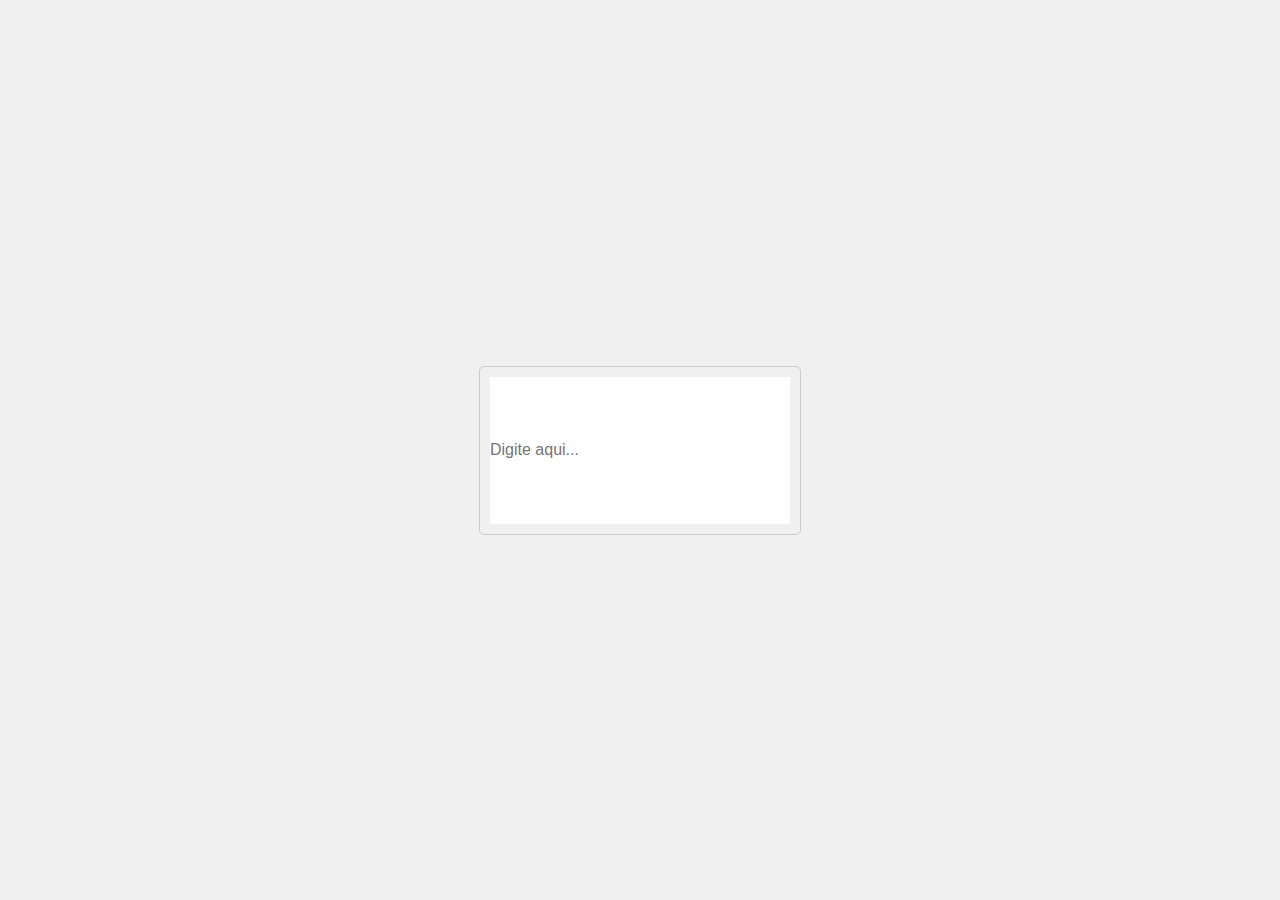
<file: teste.html>
<!DOCTYPE html>
<html lang="en">
<head>
    <meta charset="UTF-8">
    <meta name="viewport" content="width=device-width, initial-scale=1.0">
    <style>
        body {
            margin: 0;
            display: flex;
            justify-content: center;
            align-items: center;
            min-height: 100vh;
            background-color: #f0f0f0;
        }

        .input-box {
            width: 300px;
            height: 147px;
            border: 1px solid #ccc;
            border-radius: 5px;
            padding: 10px;
        }

        .input-box input {
            border: none;
            width: 100%;
            height: 100%;
            padding: 0;
            margin: 0;
            font-size: 16px;
            resize: none;
            outline: none;
            box-sizing: border-box;
            text-align: lef;
            vertical-align: top;
        }
    </style>
    <title>Input Box com Texto no Topo</title>
</head>
<body>
    <div class="input-box">
        <input type="text" placeholder="Digite aqui...">
    </div>
</body>
</html>
</file>
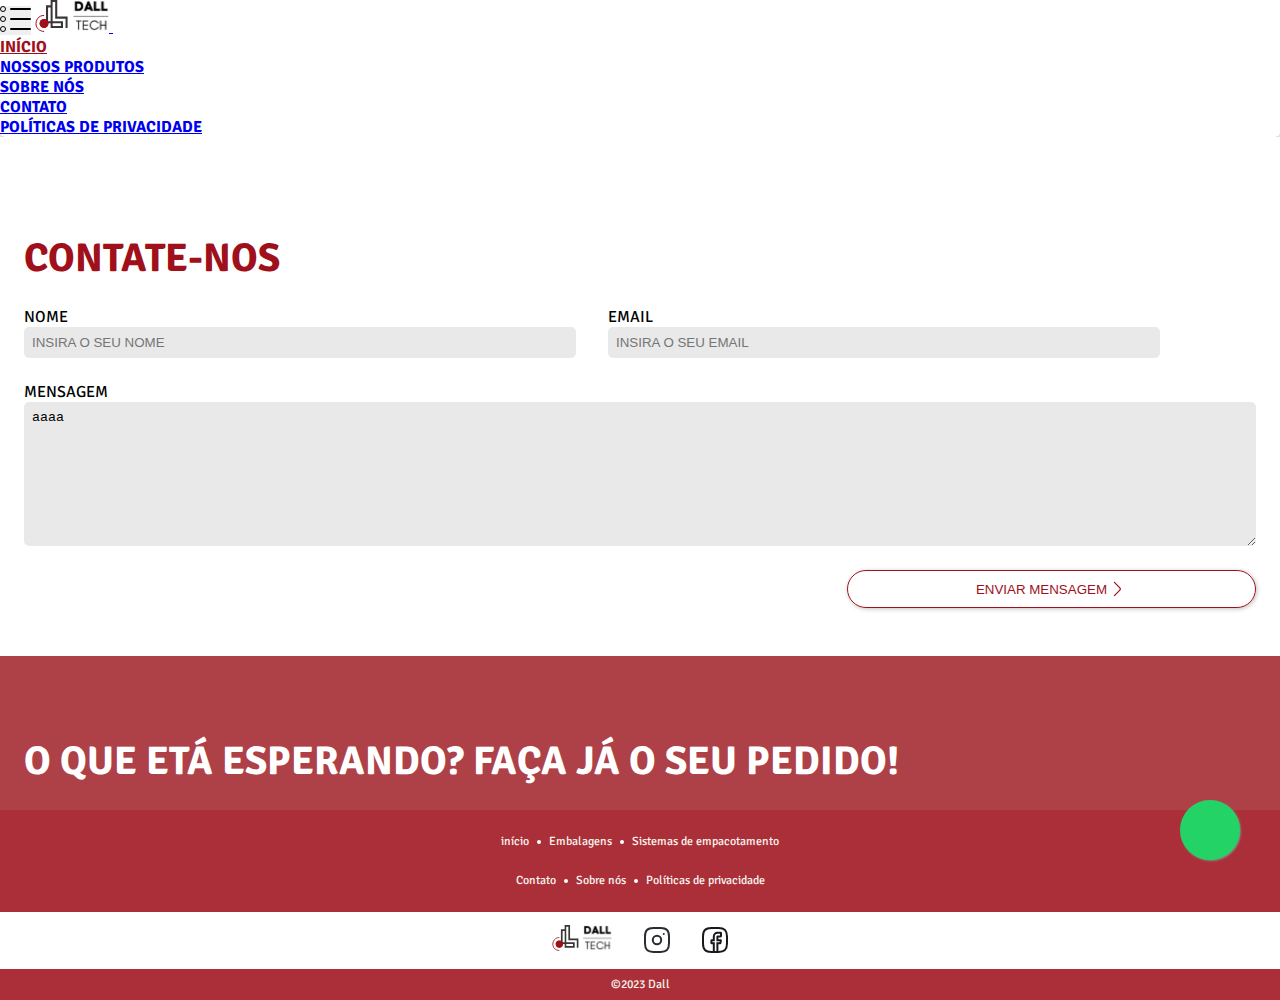
<file: html/contato.html>
<!DOCTYPE html>
<html lang="en">
<head>
    <meta charset="UTF-8">
    <meta http-equiv="X-UA-Compatible" content="IE=edge">
    <meta name="viewport" content="width=device-width, initial-scale=1.0">
    <title>Dall - Contato</title>    
    <link rel="stylesheet" href="../css/style-contato.css">
    <link href="https://cdn.jsdelivr.net/npm/bootstrap@5.3.0-alpha1/dist/css/bootstrap.min.css" rel="stylesheet" integrity="sha384-GLhlTQ8iRABdZLl6O3oVMWSktQOp6b7In1Zl3/Jr59b6EGGoI1aFkw7cmDA6j6gD" crossorigin="anonymous">
    <link rel="stylesheet" href="https://cdnjs.cloudflare.com/ajax/libs/font-awesome/6.3.0/css/all.min.css" integrity="sha512-SzlrxWUlpfuzQ+pcUCosxcglQRNAq/DZjVsC0lE40xsADsfeQoEypE+enwcOiGjk/bSuGGKHEyjSoQ1zVisanQ==" crossorigin="anonymous" referrerpolicy="no-referrer" />
    
    <!-- aquiii -->
    <link rel="preconnect" href="https://fonts.googleapis.com">
    <link rel="preconnect" href="https://fonts.gstatic.com" crossorigin>
    <link href="https://fonts.googleapis.com/css2?family=Open+Sans:wght@400;600;700&family=Signika:wght@300;400;700&display=swap" rel="stylesheet">
    <!-- aquiii -->

    <link rel="stylesheet" href="../css/template.css">
</head>
<body>

    <nav class="navbar navbar-expand-lg navbar-light bg-light col-12 m-auto position-fixed" style="z-index: 999">
        
        <div class="container col-12 m-auto" id="navbar">
            <button onclick="navbarExpanded('open')" id="navbar-menu" class="navbar-toggler navbar-menu" type="button" data-bs-toggle="collapse" data-bs-target="#navbarSupportedContent" aria-controls="navbarSupportedContent" aria-expanded="false" aria-label="Toggle navigation">
                <span class="toggler-icon top-bar">
                    <img src="../imagens/navbar/menu.svg" alt="">
                </span>
            </button>
            <!-- LOGO -->
            <a class="navbar-brand m-lg-1" href="#">
                <img src="../imagens/logos/logo.svg" alt="">
            </a> 
            
            <button onclick="navbarExpanded('close')" id="navbar-close-menu" class="navbar-toggler navbar-close-menu" type="button" data-bs-toggle="collapse" data-bs-target="#navbarSupportedContent" aria-controls="navbarSupportedContent" aria-expanded="false" aria-label="Toggle navigation">
                <span class="toggler-icon top-bar">
                    <img src="../imagens/navbar/close-menu.svg" alt="">
                </span>
            </button>
               
            <!-- colocar dentro dessa div oq vai pra dentro do botão quando diminuir o tamanho -->
            <div class="collapse navbar-collapse" id="navbarSupportedContent">

                <!-- fica alinhado pra esquerda -->
                <ul class="navbar-nav ms-auto">
                    <li class="nav-link">
                        <a onclick="navbarItemSelected('home')" id="navbar-home" href="../index.html" class="nav-link">INÍCIO</span></a>
                    </li>

                    <li class="nav-link">
                        <a onclick="navbarItemSelected('nossosProdutos')" id="navbar-nossosProdutos" href="produtos.html" class="nav-link">NOSSOS PRODUTOS</span></a>
                    </li>

                    <li class="nav-link">
                        <a onclick="navbarItemSelected('sobreNos')" id="navbar-sobreNos" href="sobre-nos.html" class="nav-link">SOBRE NÓS</span></a>
                    </li>

                    <li class="nav-link">
                        <a onclick="navbarItemSelected('contato')" id="navbar-contato"  href="contato.html" class="nav-link">CONTATO</span></a>
                    </li>

                    <li class="nav-link">
                        <a onclick="navbarItemSelected('politicaPrivacidade')" id="navbar-politicaPrivacidade"  href="politica.html" class="nav-link">POLÍTICAS DE PRIVACIDADE</span></a>
                    </li>

                </ul>
            </div>

        </div>
    </nav>

    <section id="contato">
        <div class="wrapper">
            <div class="contato-title">
                <h2>CONTATE-NOS</h2>
            </div>

            <form class="form-contato">
                <div class="contato-header">
                    <div class="contato-campo">
                        <label>NOME</label>
                        <input type="text" placeholder="INSIRA O SEU NOME">
                    </div>
    
                    <div class="contato-campo">
                        <label>EMAIL</label>
                        <input type="text" placeholder="INSIRA O SEU EMAIL">
                    </div>
                </div>

                <div class="contato-campo">
                    <label>MENSAGEM</label>
                    <textarea name="" id="" cols="30" rows="10" placeholder="INSIRA A SUA MENSAGEM">aaaa</textarea>
                </div>

                <div class="botao-enviar">
                    <button>
                        <p>ENVIAR MENSAGEM</p>
                        <svg width="20" height="20" viewBox="0 0 24 24" fill="none" xmlns="http://www.w3.org/2000/svg">
                            <path d="M8.91016 19.92L15.4302 13.4C16.2002 12.63 16.2002 11.37 15.4302 10.6L8.91016 4.07999" stroke="" stroke-width="1.5" stroke-miterlimit="10" stroke-linecap="round" stroke-linejoin="round"/>
                        </svg>
                            
                    </button>
                </div>
            </form>

            <div class="btn-contato">
                <a href="" class="btn-contato">                
                    
                </a>
            </div>

        </div>
    </section>

    <section id="video">
        <div class="wrapper">
            <div class="titulo">
                <h1>O QUE ETÁ ESPERANDO? FAÇA JÁ O SEU PEDIDO!</h1>
            </div>            
        </div>
    </section>

    <!-- ZAP flutuante -->
    <a class="whatsapp-link" href="https://api.whatsapp.com/send?phone=5511999999999" target="_blank">
        <i class="fa-brands fa-whatsapp"></i>
    </a>
    
    <script src="https://cdn.jsdelivr.net/npm/bootstrap@5.3.0-alpha1/dist/js/bootstrap.bundle.min.js" integrity="sha384-w76AqPfDkMBDXo30jS1Sgez6pr3x5MlQ1ZAGC+nuZB+EYdgRZgiwxhTBTkF7CXvN" crossorigin="anonymous"></script>
    <script src="../js/script.js"></script>
</body>

<!-- FOOTER -->
<footer>        
    <!-- LINKS PARA AS TELAS -->
    <section id="links-telas">
        <div class="wrapper">
            <div class="links-telas-content link-telas-row1">
                <a href="">início</a>
    
                <svg width="4" height="4" viewBox="0 0 4 4" fill="none" xmlns="http://www.w3.org/2000/svg">
                    <circle cx="2" cy="2" r="2" fill="white"/>
                </svg>  
    
                <a href="">Embalagens</a>
    
                <svg width="4" height="4" viewBox="0 0 4 4" fill="none" xmlns="http://www.w3.org/2000/svg">
                    <circle cx="2" cy="2" r="2" fill="white"/>
                </svg>
    
                <a href="">Sistemas de empacotamento</a>
            </div>
    
            <div class="links-telas-content">
                <a href="">Contato</a>
    
                <svg width="4" height="4" viewBox="0 0 4 4" fill="none" xmlns="http://www.w3.org/2000/svg">
                    <circle cx="2" cy="2" r="2" fill="white"/>
                </svg>  
    
                <a href="">Sobre nós</a>
    
                <svg width="4" height="4" viewBox="0 0 4 4" fill="none" xmlns="http://www.w3.org/2000/svg">
                    <circle cx="2" cy="2" r="2" fill="white"/>
                </svg>
    
                <a href="">Políticas de privacidade</a>
            </div>
        </div>
    </section>

    <!-- REDES -->
    <section id="redes">
        <div class="wrapper">
            <div class="redes-content">
                
                <div class="logo">
                    <img src="../imagens/logos/logo.svg" alt="logo-empresa">
                </div>
        
                <div class="redes-icones">
                    <svg width="26" height="26" viewBox="0 0 26 26" fill="none" xmlns="http://www.w3.org/2000/svg">
                        <path d="M9.4 25H16.6C22.6 25 25 22.6 25 16.6V9.4C25 3.4 22.6 1 16.6 1H9.4C3.4 1 1 3.4 1 9.4V16.6C1 22.6 3.4 25 9.4 25Z" stroke="#292D32" stroke-width="2" stroke-linecap="round" stroke-linejoin="round"/>
                        <path d="M13 17.1999C15.3196 17.1999 17.2 15.3195 17.2 12.9999C17.2 10.6803 15.3196 8.79993 13 8.79993C10.6804 8.79993 8.79999 10.6803 8.79999 12.9999C8.79999 15.3195 10.6804 17.1999 13 17.1999Z" stroke="#292D32" stroke-width="2" stroke-linecap="round" stroke-linejoin="round"/>
                        <path d="M19.7633 7H19.7773" stroke="#292D32" stroke-width="2" stroke-linecap="round" stroke-linejoin="round"/>
                    </svg>
        
                    <svg width="26" height="26" viewBox="0 0 26 26" fill="none" xmlns="http://www.w3.org/2000/svg">
                        <path d="M15.4 9.75993V13.2399H18.52C18.76 13.2399 18.88 13.4799 18.88 13.7199L18.4 15.9999C18.4 16.1199 18.16 16.2399 18.04 16.2399H15.4V24.9999H11.8V16.3599H9.75999C9.51999 16.3599 9.39999 16.2399 9.39999 15.9999V13.7199C9.39999 13.4799 9.51999 13.3599 9.75999 13.3599H11.8V9.39993C11.8 7.35993 13.36 5.79993 15.4 5.79993H18.64C18.88 5.79993 19 5.91993 19 6.15993V9.03993C19 9.27993 18.88 9.39993 18.64 9.39993H15.76C15.52 9.39993 15.4 9.51993 15.4 9.75993Z" stroke="#17191C" stroke-width="2" stroke-miterlimit="10" stroke-linecap="round"/>
                        <path d="M16.6 25H9.4C3.4 25 1 22.6 1 16.6V9.4C1 3.4 3.4 1 9.4 1H16.6C22.6 1 25 3.4 25 9.4V16.6C25 22.6 22.6 25 16.6 25Z" stroke="#17191C" stroke-width="2" stroke-linecap="round" stroke-linejoin="round"/>
                    </svg>                                
                </div>                
            </div>
            
        </div>
    </section>

    <!-- COPYRIGHT -->
    <section id="copyright">
        <div class="copyright-dall">
            <p>©2023 Dall </p>
        </div>
    </section>
</footer>

</html>
</file>
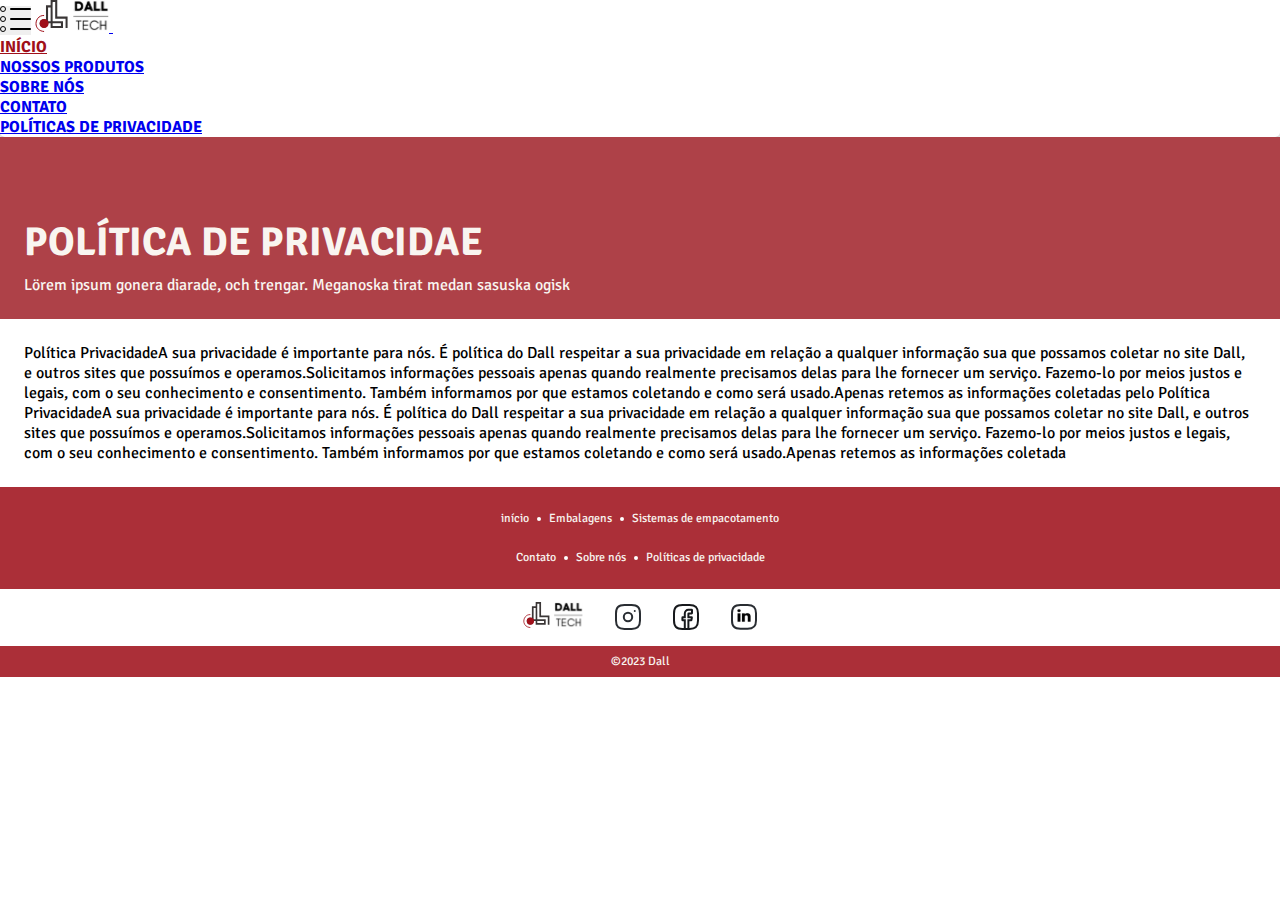
<file: html/politica.html>
<!DOCTYPE html>
<html lang="en">
<head>
    <meta charset="UTF-8">
    <meta name="viewport" content="width=device-width, initial-scale=1.0">
    <title>Dall - Política</title>
    <link rel="stylesheet" href="../css/style-politica.css">
    <link href="https://cdn.jsdelivr.net/npm/bootstrap@5.3.0-alpha1/dist/css/bootstrap.min.css" rel="stylesheet" integrity="sha384-GLhlTQ8iRABdZLl6O3oVMWSktQOp6b7In1Zl3/Jr59b6EGGoI1aFkw7cmDA6j6gD" crossorigin="anonymous">
    <link rel="stylesheet" href="https://cdnjs.cloudflare.com/ajax/libs/font-awesome/6.3.0/css/all.min.css" integrity="sha512-SzlrxWUlpfuzQ+pcUCosxcglQRNAq/DZjVsC0lE40xsADsfeQoEypE+enwcOiGjk/bSuGGKHEyjSoQ1zVisanQ==" crossorigin="anonymous" referrerpolicy="no-referrer" />
    
    <!-- aquiii -->
    <link rel="preconnect" href="https://fonts.googleapis.com">
    <link rel="preconnect" href="https://fonts.gstatic.com" crossorigin>
    <link href="https://fonts.googleapis.com/css2?family=Open+Sans:wght@400;600;700&family=Signika:wght@300;400;700&display=swap" rel="stylesheet">
    <!-- aquiii -->
    <link rel="stylesheet" href="../css/template.css">
</head>
<body>
    <nav class="navbar navbar-expand-lg navbar-light bg-light col-12 m-auto position-fixed" style="z-index: 999">
        
        <div class="container col-12 m-auto" id="navbar">
            <button onclick="navbarExpanded('open')" id="navbar-menu" class="navbar-toggler navbar-menu" type="button" data-bs-toggle="collapse" data-bs-target="#navbarSupportedContent" aria-controls="navbarSupportedContent" aria-expanded="false" aria-label="Toggle navigation">
                <span class="toggler-icon top-bar">
                    <img src="../imagens/navbar/menu.svg" alt="">
                </span>
            </button>
            <!-- LOGO -->
            <a class="navbar-brand m-lg-1" href="#">
                <img src="../imagens/logos/logo.svg" alt="">
            </a> 
            
            <button onclick="navbarExpanded('close')" id="navbar-close-menu" class="navbar-toggler navbar-close-menu" type="button" data-bs-toggle="collapse" data-bs-target="#navbarSupportedContent" aria-controls="navbarSupportedContent" aria-expanded="false" aria-label="Toggle navigation">
                <span class="toggler-icon top-bar">
                    <img src="../imagens/navbar/close-menu.svg" alt="">
                </span>
            </button>
               
            <!-- colocar dentro dessa div oq vai pra dentro do botão quando diminuir o tamanho -->
            <div class="collapse navbar-collapse" id="navbarSupportedContent">

                <!-- fica alinhado pra esquerda -->
                <ul class="navbar-nav ms-auto">
                    <li class="nav-link">
                        <a onclick="navbarItemSelected('home')" id="navbar-home" href="../index.html" class="nav-link">INÍCIO</span></a>
                    </li>

                    <li class="nav-link">
                        <a onclick="navbarItemSelected('nossosProdutos')" id="navbar-nossosProdutos" href="produtos.html" class="nav-link">NOSSOS PRODUTOS</span></a>
                    </li>

                    <li class="nav-link">
                        <a onclick="navbarItemSelected('sobreNos')" id="navbar-sobreNos" href="sobre-nos.html" class="nav-link">SOBRE NÓS</span></a>
                    </li>

                    <li class="nav-link">
                        <a onclick="navbarItemSelected('contato')" id="navbar-contato"  href="contato.html" class="nav-link">CONTATO</span></a>
                    </li>

                    <li class="nav-link">
                        <a onclick="navbarItemSelected('politicaPrivacidade')" id="navbar-politicaPrivacidade"  href="politica.html" class="nav-link">POLÍTICAS DE PRIVACIDADE</span></a>
                    </li>

                </ul>
            </div>

        </div>
    </nav>

    <section id="politica-header">
        <div class="wrapper">
            <h1>POLÍTICA DE PRIVACIDAE</h1>
            <p>Lörem ipsum gonera diarade, och trengar. Meganoska tirat medan sasuska ogisk </p>    
        </div>
    </section>


    <section id="politica-content">
        <div class="wrapper">
            <p>Política PrivacidadeA sua privacidade é importante para nós. É política do Dall respeitar a sua privacidade em relação a qualquer informação sua que possamos coletar no site Dall, e outros sites que possuímos e operamos.Solicitamos informações pessoais apenas quando realmente precisamos delas para lhe fornecer um serviço. Fazemo-lo por meios justos e legais, com o seu conhecimento e consentimento. Também informamos por que estamos coletando e como será usado.Apenas retemos as informações coletadas pelo 
                Política PrivacidadeA sua privacidade é importante para nós. É política do Dall respeitar a sua privacidade em relação a qualquer informação sua que possamos coletar no site Dall, e outros sites que possuímos e operamos.Solicitamos informações pessoais apenas quando realmente precisamos delas para lhe fornecer um serviço. Fazemo-lo por meios justos e legais, com o seu conhecimento e consentimento. Também informamos por que estamos coletando e como será usado.Apenas retemos as informações coletada</p>     
        </div>
    </section>












        
    <script src="https://cdn.jsdelivr.net/npm/bootstrap@5.3.0-alpha1/dist/js/bootstrap.bundle.min.js" integrity="sha384-w76AqPfDkMBDXo30jS1Sgez6pr3x5MlQ1ZAGC+nuZB+EYdgRZgiwxhTBTkF7CXvN" crossorigin="anonymous"></script>
    <script src="../js/script.js"></script>
</body>

<!-- FOOTER -->
<footer>        
    <!-- LINKS PARA AS TELAS -->
    <section id="links-telas">
        <div class="wrapper">
            <div class="links-telas-content link-telas-row1">
                <a href="">início</a>
    
                <svg width="4" height="4" viewBox="0 0 4 4" fill="none" xmlns="http://www.w3.org/2000/svg">
                    <circle cx="2" cy="2" r="2" fill="white"/>
                </svg>  
    
                <a href="">Embalagens</a>
    
                <svg width="4" height="4" viewBox="0 0 4 4" fill="none" xmlns="http://www.w3.org/2000/svg">
                    <circle cx="2" cy="2" r="2" fill="white"/>
                </svg>
    
                <a href="">Sistemas de empacotamento</a>
            </div>
    
            <div class="links-telas-content">
                <a href="">Contato</a>
    
                <svg width="4" height="4" viewBox="0 0 4 4" fill="none" xmlns="http://www.w3.org/2000/svg">
                    <circle cx="2" cy="2" r="2" fill="white"/>
                </svg>  
    
                <a href="">Sobre nós</a>
    
                <svg width="4" height="4" viewBox="0 0 4 4" fill="none" xmlns="http://www.w3.org/2000/svg">
                    <circle cx="2" cy="2" r="2" fill="white"/>
                </svg>
    
                <a href="">Políticas de privacidade</a>
            </div>
        </div>
    </section>

    <!-- REDES -->
    <section id="redes">
        <div class="wrapper">
            <div class="redes-content">
                
                <div class="logo">
                    <img src="../imagens/logos/logo.svg" alt="logo-empresa">
                </div>
        
                <div class="redes-icones">
                    <svg width="26" height="26" viewBox="0 0 26 26" fill="none" xmlns="http://www.w3.org/2000/svg">
                        <path d="M9.4 25H16.6C22.6 25 25 22.6 25 16.6V9.4C25 3.4 22.6 1 16.6 1H9.4C3.4 1 1 3.4 1 9.4V16.6C1 22.6 3.4 25 9.4 25Z" stroke="#292D32" stroke-width="2" stroke-linecap="round" stroke-linejoin="round"/>
                        <path d="M13 17.1999C15.3196 17.1999 17.2 15.3195 17.2 12.9999C17.2 10.6803 15.3196 8.79993 13 8.79993C10.6804 8.79993 8.79999 10.6803 8.79999 12.9999C8.79999 15.3195 10.6804 17.1999 13 17.1999Z" stroke="#292D32" stroke-width="2" stroke-linecap="round" stroke-linejoin="round"/>
                        <path d="M19.7633 7H19.7773" stroke="#292D32" stroke-width="2" stroke-linecap="round" stroke-linejoin="round"/>
                    </svg>
        
                    <svg width="26" height="26" viewBox="0 0 26 26" fill="none" xmlns="http://www.w3.org/2000/svg">
                        <path d="M15.4 9.75993V13.2399H18.52C18.76 13.2399 18.88 13.4799 18.88 13.7199L18.4 15.9999C18.4 16.1199 18.16 16.2399 18.04 16.2399H15.4V24.9999H11.8V16.3599H9.75999C9.51999 16.3599 9.39999 16.2399 9.39999 15.9999V13.7199C9.39999 13.4799 9.51999 13.3599 9.75999 13.3599H11.8V9.39993C11.8 7.35993 13.36 5.79993 15.4 5.79993H18.64C18.88 5.79993 19 5.91993 19 6.15993V9.03993C19 9.27993 18.88 9.39993 18.64 9.39993H15.76C15.52 9.39993 15.4 9.51993 15.4 9.75993Z" stroke="#17191C" stroke-width="2" stroke-miterlimit="10" stroke-linecap="round"/>
                        <path d="M16.6 25H9.4C3.4 25 1 22.6 1 16.6V9.4C1 3.4 3.4 1 9.4 1H16.6C22.6 1 25 3.4 25 9.4V16.6C25 22.6 22.6 25 16.6 25Z" stroke="#17191C" stroke-width="2" stroke-linecap="round" stroke-linejoin="round"/>
                    </svg>     
                    
                    <svg width="26" height="26" viewBox="0 0 26 26" fill="none" xmlns="http://www.w3.org/2000/svg" xmlns:xlink="http://www.w3.org/1999/xlink">
                        <path d="M16.6 24.7295H9.4C3.4 24.7295 1 22.3565 1 16.4242V9.30532C1 3.37295 3.4 1 9.4 1H16.6C22.6 1 25 3.37295 25 9.30532V16.4242C25 22.3565 22.6 24.7295 16.6 24.7295Z" stroke="#292D32" stroke-width="2" stroke-linecap="round" stroke-linejoin="round"/>
                        <rect x="4" y="1" width="18" height="21" fill="url(#pattern0)"/>
                        <defs>
                        <pattern id="pattern0" patternContentUnits="objectBoundingBox" width="1" height="1">
                        <use xlink:href="#image0_494_435" transform="matrix(0.00227865 0 0 0.00195312 -0.0833333 0)"/>
                        </pattern>
                        <image id="image0_494_435" width="512" height="512" xlink:href="[data-uri]"/>
                        </defs>
                    </svg>
                        
                </div>                
            </div>
            
        </div>
    </section>

    <!-- COPYRIGHT -->
    <section id="copyright">
        <div class="copyright-dall">
            <p>©2023 Dall </p>
        </div>
    </section>
</footer>
</html>
</file>
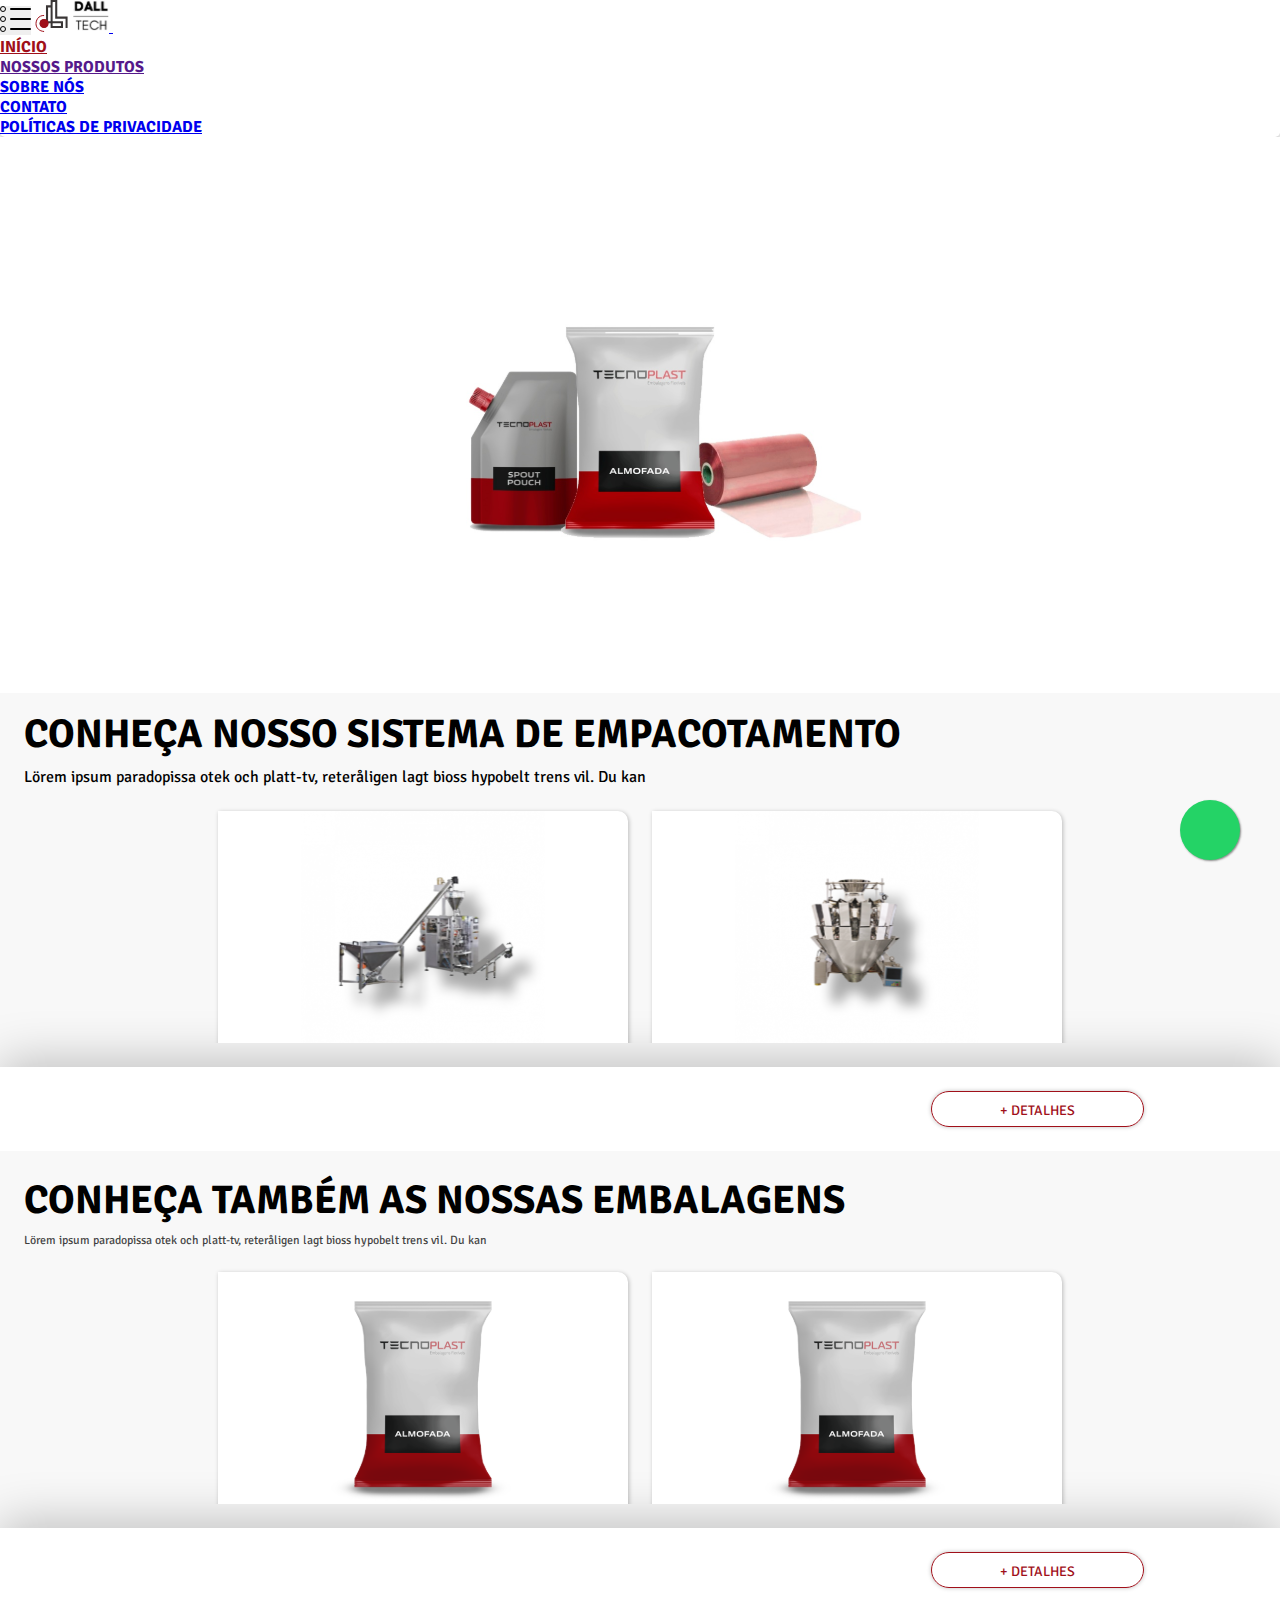
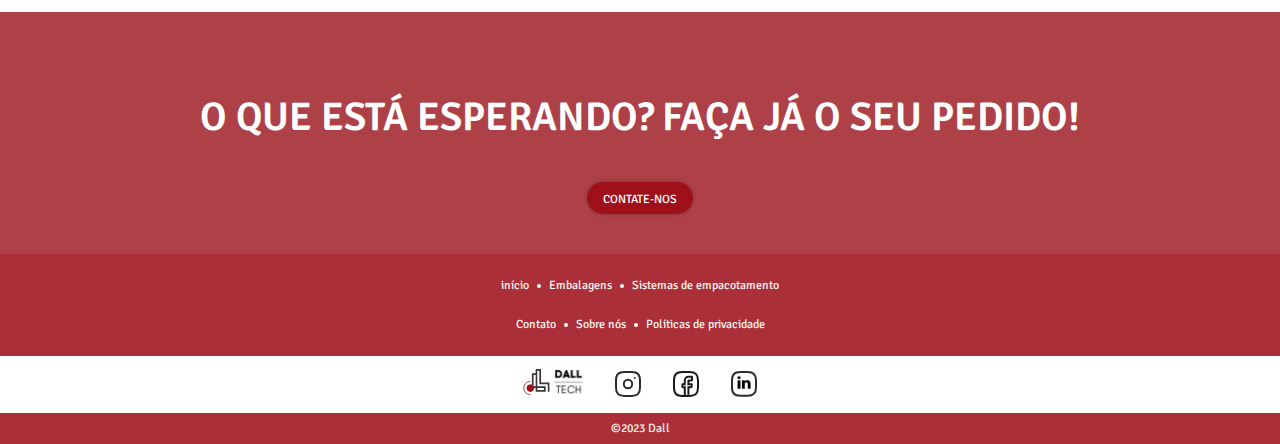
<file: html/produtos.html>
<!DOCTYPE html>
<html lang="en">
<head>
    <meta charset="UTF-8">
    <meta name="viewport" content="width=device-width, initial-scale=1.0">
    <title>Dall - Produtos</title>
    <link rel="stylesheet" href="../css/style-produtos.css">
    <link href="https://cdn.jsdelivr.net/npm/bootstrap@5.3.0-alpha1/dist/css/bootstrap.min.css" rel="stylesheet" integrity="sha384-GLhlTQ8iRABdZLl6O3oVMWSktQOp6b7In1Zl3/Jr59b6EGGoI1aFkw7cmDA6j6gD" crossorigin="anonymous">
    <link rel="stylesheet" href="https://cdnjs.cloudflare.com/ajax/libs/font-awesome/6.3.0/css/all.min.css" integrity="sha512-SzlrxWUlpfuzQ+pcUCosxcglQRNAq/DZjVsC0lE40xsADsfeQoEypE+enwcOiGjk/bSuGGKHEyjSoQ1zVisanQ==" crossorigin="anonymous" referrerpolicy="no-referrer" />
    
    <!-- aquiii -->
    <link rel="preconnect" href="https://fonts.googleapis.com">
    <link rel="preconnect" href="https://fonts.gstatic.com" crossorigin>
    <link href="https://fonts.googleapis.com/css2?family=Open+Sans:wght@400;600;700&family=Signika:wght@300;400;700&display=swap" rel="stylesheet">
    <!-- aquiii -->
    <link rel="stylesheet" href="../css/template.css">
</head>
<body>

    <nav class="navbar navbar-expand-lg navbar-light bg-light col-12 m-auto position-fixed" style="z-index: 999">
        
        <div class="container col-12 m-auto" id="navbar">
            <button onclick="navbarExpanded('open')" id="navbar-menu" class="navbar-toggler navbar-menu" type="button" data-bs-toggle="collapse" data-bs-target="#navbarSupportedContent" aria-controls="navbarSupportedContent" aria-expanded="false" aria-label="Toggle navigation">
                <span class="toggler-icon top-bar">
                    <img src="../imagens/navbar/menu.svg" alt="">
                </span>
            </button>
            <!-- LOGO -->
            <a class="navbar-brand m-lg-1" href="#">
                <img src="../imagens/logos/logo.svg" alt="">
            </a> 
            
            <button onclick="navbarExpanded('close')" id="navbar-close-menu" class="navbar-toggler navbar-close-menu" type="button" data-bs-toggle="collapse" data-bs-target="#navbarSupportedContent" aria-controls="navbarSupportedContent" aria-expanded="false" aria-label="Toggle navigation">
                <span class="toggler-icon top-bar">
                    <img src="../imagens/navbar/close-menu.svg" alt="">
                </span>
            </button>
               
            <!-- colocar dentro dessa div oq vai pra dentro do botão quando diminuir o tamanho -->
            <div class="collapse navbar-collapse" id="navbarSupportedContent">

                <!-- fica alinhado pra esquerda -->
                <ul class="navbar-nav ms-auto">
                    <li class="nav-link">
                        <a onclick="navbarItemSelected('home')" id="navbar-home" href="../index.html" class="nav-link">INÍCIO</span></a>
                    </li>

                    <li class="nav-link">
                        <a onclick="navbarItemSelected('nossosProdutos')" id="navbar-nossosProdutos" href="" class="nav-link">NOSSOS PRODUTOS</span></a>
                    </li>

                    <li class="nav-link">
                        <a onclick="navbarItemSelected('sobreNos')" id="navbar-sobreNos" href="sobre-nos.html" class="nav-link">SOBRE NÓS</span></a>
                    </li>

                    <li class="nav-link">
                        <a onclick="navbarItemSelected('contato')" id="navbar-contato"  href="contato.html" class="nav-link">CONTATO</span></a>
                    </li>

                    <li class="nav-link">
                        <a onclick="navbarItemSelected('politicaPrivacidade')" id="navbar-politicaPrivacidade"  href="politica.html" class="nav-link">POLÍTICAS DE PRIVACIDADE</span></a>
                    </li>

                </ul>
            </div>

        </div>
    </nav>



    <section id="video-inicial">
        <div class="wrapper">
            <div class="video-inicial">
                <img src="../imagens/embalagens/embalagens-demo.svg" alt="">
            </div>
        </div>
    </section>


    <section id="empacotamento">
        <div class="wrapper">
            <div class="titulo">
                <h1>
                    CONHEÇA NOSSO SISTEMA DE EMPACOTAMENTO
                </h1>
            </div>

            <div class="subtitulo">
                <h2>
                    Lörem ipsum paradopissa otek och platt-tv, reteråligen lagt bioss hypobelt trens vil. Du kan 
                </h2>
            </div>
            
            <div class="group-card group-hidden" id="group-card-maquinas">
                <div class="card">
                    <img src="../imagens/empacotamento/Flow-Pack-Vertical.svg" alt="">
                    <h2>FLOW PACK VERTICAL</h2>
                    <p>Lörem ipsum tism misamma även om spam </p>
                </div>
    
                <div class="card">
                    <img src="../imagens/empacotamento/Dosadores.svg" alt="">
                    <h2>DOSADORES</h2>
                    <p>Lörem ipsum tism misamma även om spam </p>
                </div>

                <div class="card">
                    <img src="../imagens/empacotamento/Dosadores.svg" alt="">
                    <h2>DOSADORES</h2>
                    <p>Lörem ipsum tism misamma även om spam </p>
                </div>

                <div class="card">
                    <img src="../imagens/empacotamento/Dosadores.svg" alt="">
                    <h2>DOSADORES</h2>
                    <p>Lörem ipsum tism misamma även om spam </p>
                </div>

                <div class="card">
                    <img src="../imagens/empacotamento/Dosadores.svg" alt="">
                    <h2>DOSADORES</h2>
                    <p>Lörem ipsum tism misamma även om spam </p>
                </div>

                <div class="card">
                    <img src="../imagens/empacotamento/Dosadores.svg" alt="">
                    <h2>DOSADORES</h2>
                    <p>Lörem ipsum tism misamma även om spam </p>
                </div>                
            </div>                              
        </div>
    </section>

    <section id="maquinas-detalhes">
        <div class="wrapper">
            <div class="btn-detalhes">
                <a onclick="produtosDetalhesShow('maquinas')">
                    + DETALHES
                </a>
            </div>
        </div>    
    </section>

    <section id="embalagens">
        <div class="wrapper">
            <div class="titulo">
                <h1>                    
                    CONHEÇA TAMBÉM AS NOSSAS EMBALAGENS
                </h1>
            </div>

            <div class="subtitulo">
                <p>
                    Lörem ipsum paradopissa otek och platt-tv, reteråligen lagt bioss hypobelt trens vil. Du kan 
                </p>
            </div>

            <div class="group-card group-hidden" id="group-card-embalagens">
                <div class="card">
                    <img src="../imagens/embalagens/Almofada.svg" alt="">
                    <h2>ALMOFADA</h2>
                    <p>Lörem ipsum tism misamma även om spam </p>
                </div>
    
                <div class="card">
                    <img src="../imagens/embalagens/Almofada.svg" alt="">
                    <h2>ALMOFADA</h2>
                    <p>Lörem ipsum tism misamma även om spam </p>
                </div>

                <div class="card">
                    <img src="../imagens/embalagens/Almofada.svg" alt="">
                    <h2>ALMOFADA</h2>
                    <p>Lörem ipsum tism misamma även om spam </p>
                </div>

                <div class="card">
                    <img src="../imagens/embalagens/Almofada.svg" alt="">
                    <h2>ALMOFADA</h2>
                    <p>Lörem ipsum tism misamma även om spam </p>
                </div>

                <div class="card">
                    <img src="../imagens/embalagens/Almofada.svg" alt="">
                    <h2>ALMOFADA</h2>
                    <p>Lörem ipsum tism misamma även om spam </p>
                </div>

                <div class="card">
                    <img src="../imagens/embalagens/Almofada.svg" alt="">
                    <h2>ALMOFADA</h2>
                    <p>Lörem ipsum tism misamma även om spam </p>
                </div>                
            </div>            
        </div>
    </section>

    <section id="embalagens-detalhes">
        <div class="wrapper">
            <div class="btn-detalhes">
                <a onclick="produtosDetalhesShow('embalagens')">
                    + DETALHES
                </a>
            </div>
        </div>    
    </section>

    <section id="contato">
        <div class="wrapper">
            <div class="titulo">
                <h1>O QUE ESTÁ ESPERANDO?</h1>
                <h1>FAÇA JÁ O SEU PEDIDO!</h1>
            </div>

            <div class="btn-contato">
                <a href="">
                    CONTATE-NOS
                </a>
            </div>
        </div>
    </section>

    <!-- ZAP flutuante -->
    <a class="whatsapp-link" href="https://api.whatsapp.com/send?phone=5511999999999" target="_blank">
        <i class="fa-brands fa-whatsapp"></i>
    </a>

    <script src="https://cdn.jsdelivr.net/npm/bootstrap@5.3.0-alpha1/dist/js/bootstrap.bundle.min.js" integrity="sha384-w76AqPfDkMBDXo30jS1Sgez6pr3x5MlQ1ZAGC+nuZB+EYdgRZgiwxhTBTkF7CXvN" crossorigin="anonymous"></script>
    <script src="../js/script.js"></script>
    
</body>

    <!-- FOOTER -->
    <footer>        
        <!-- LINKS PARA AS TELAS -->
        <section id="links-telas">
            <div class="wrapper">
                <div class="links-telas-content link-telas-row1">
                    <a href="">início</a>
        
                    <svg width="4" height="4" viewBox="0 0 4 4" fill="none" xmlns="http://www.w3.org/2000/svg">
                        <circle cx="2" cy="2" r="2" fill="white"/>
                    </svg>  
        
                    <a href="">Embalagens</a>
        
                    <svg width="4" height="4" viewBox="0 0 4 4" fill="none" xmlns="http://www.w3.org/2000/svg">
                        <circle cx="2" cy="2" r="2" fill="white"/>
                    </svg>
        
                    <a href="">Sistemas de empacotamento</a>
                </div>
        
                <div class="links-telas-content">
                    <a href="">Contato</a>
        
                    <svg width="4" height="4" viewBox="0 0 4 4" fill="none" xmlns="http://www.w3.org/2000/svg">
                        <circle cx="2" cy="2" r="2" fill="white"/>
                    </svg>  
        
                    <a href="">Sobre nós</a>
        
                    <svg width="4" height="4" viewBox="0 0 4 4" fill="none" xmlns="http://www.w3.org/2000/svg">
                        <circle cx="2" cy="2" r="2" fill="white"/>
                    </svg>
        
                    <a href="">Políticas de privacidade</a>
                </div>
            </div>
        </section>
    
        <!-- REDES -->
        <section id="redes">
            <div class="wrapper">
                <div class="redes-content">
                    
                    <div class="logo">
                        <img src="../imagens/logos/logo.svg" alt="logo-empresa">
                    </div>
            
                    <div class="redes-icones">
                        <svg width="26" height="26" viewBox="0 0 26 26" fill="none" xmlns="http://www.w3.org/2000/svg">
                            <path d="M9.4 25H16.6C22.6 25 25 22.6 25 16.6V9.4C25 3.4 22.6 1 16.6 1H9.4C3.4 1 1 3.4 1 9.4V16.6C1 22.6 3.4 25 9.4 25Z" stroke="#292D32" stroke-width="2" stroke-linecap="round" stroke-linejoin="round"/>
                            <path d="M13 17.1999C15.3196 17.1999 17.2 15.3195 17.2 12.9999C17.2 10.6803 15.3196 8.79993 13 8.79993C10.6804 8.79993 8.79999 10.6803 8.79999 12.9999C8.79999 15.3195 10.6804 17.1999 13 17.1999Z" stroke="#292D32" stroke-width="2" stroke-linecap="round" stroke-linejoin="round"/>
                            <path d="M19.7633 7H19.7773" stroke="#292D32" stroke-width="2" stroke-linecap="round" stroke-linejoin="round"/>
                        </svg>
            
                        <svg width="26" height="26" viewBox="0 0 26 26" fill="none" xmlns="http://www.w3.org/2000/svg">
                            <path d="M15.4 9.75993V13.2399H18.52C18.76 13.2399 18.88 13.4799 18.88 13.7199L18.4 15.9999C18.4 16.1199 18.16 16.2399 18.04 16.2399H15.4V24.9999H11.8V16.3599H9.75999C9.51999 16.3599 9.39999 16.2399 9.39999 15.9999V13.7199C9.39999 13.4799 9.51999 13.3599 9.75999 13.3599H11.8V9.39993C11.8 7.35993 13.36 5.79993 15.4 5.79993H18.64C18.88 5.79993 19 5.91993 19 6.15993V9.03993C19 9.27993 18.88 9.39993 18.64 9.39993H15.76C15.52 9.39993 15.4 9.51993 15.4 9.75993Z" stroke="#17191C" stroke-width="2" stroke-miterlimit="10" stroke-linecap="round"/>
                            <path d="M16.6 25H9.4C3.4 25 1 22.6 1 16.6V9.4C1 3.4 3.4 1 9.4 1H16.6C22.6 1 25 3.4 25 9.4V16.6C25 22.6 22.6 25 16.6 25Z" stroke="#17191C" stroke-width="2" stroke-linecap="round" stroke-linejoin="round"/>
                        </svg>     
                        
                        <svg width="26" height="26" viewBox="0 0 26 26" fill="none" xmlns="http://www.w3.org/2000/svg" xmlns:xlink="http://www.w3.org/1999/xlink">
                            <path d="M16.6 24.7295H9.4C3.4 24.7295 1 22.3565 1 16.4242V9.30532C1 3.37295 3.4 1 9.4 1H16.6C22.6 1 25 3.37295 25 9.30532V16.4242C25 22.3565 22.6 24.7295 16.6 24.7295Z" stroke="#292D32" stroke-width="2" stroke-linecap="round" stroke-linejoin="round"/>
                            <rect x="4" y="1" width="18" height="21" fill="url(#pattern0)"/>
                            <defs>
                            <pattern id="pattern0" patternContentUnits="objectBoundingBox" width="1" height="1">
                            <use xlink:href="#image0_494_435" transform="matrix(0.00227865 0 0 0.00195312 -0.0833333 0)"/>
                            </pattern>
                            <image id="image0_494_435" width="512" height="512" xlink:href="[data-uri]"/>
                            </defs>
                        </svg>
                            
                    </div>                
                </div>
                
            </div>
        </section>
    
        <!-- COPYRIGHT -->
        <section id="copyright">
            <div class="copyright-dall">
                <p>©2023 Dall </p>
            </div>
        </section>
    </footer>
</html>
</file>
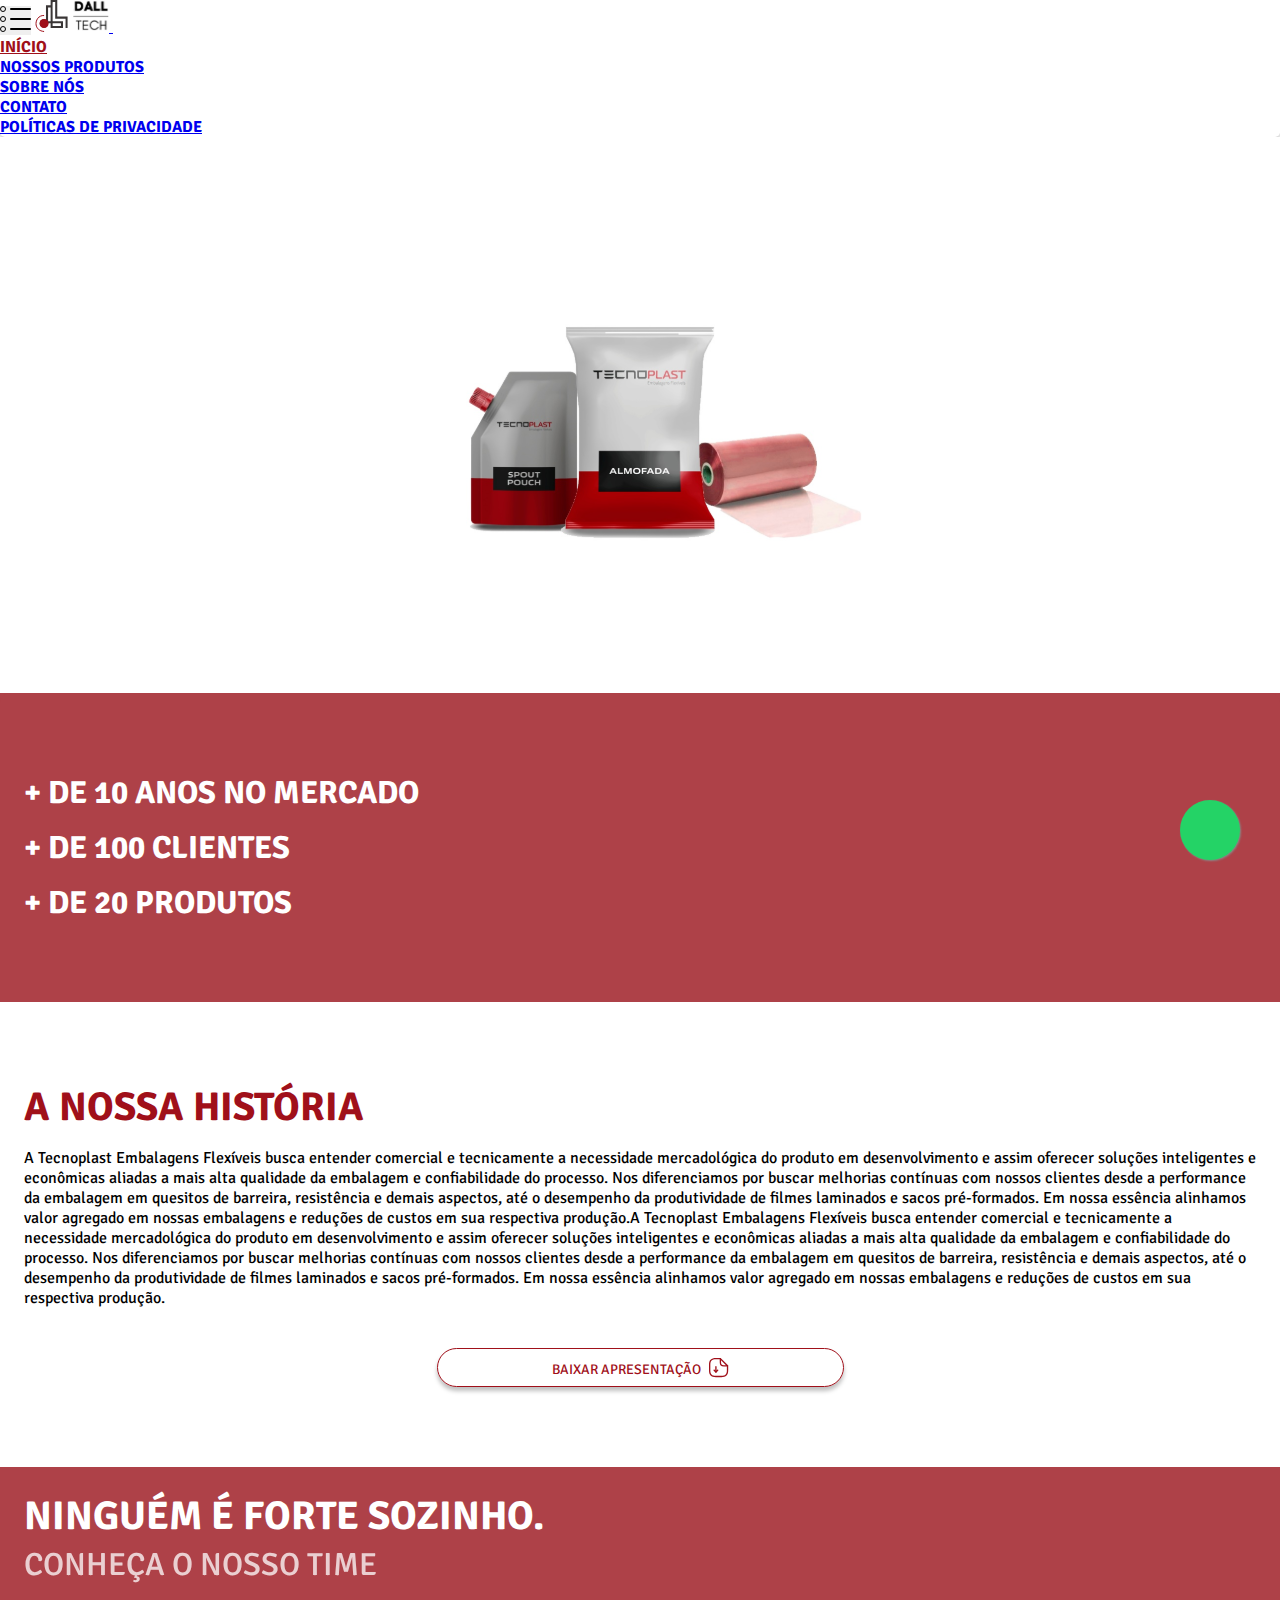
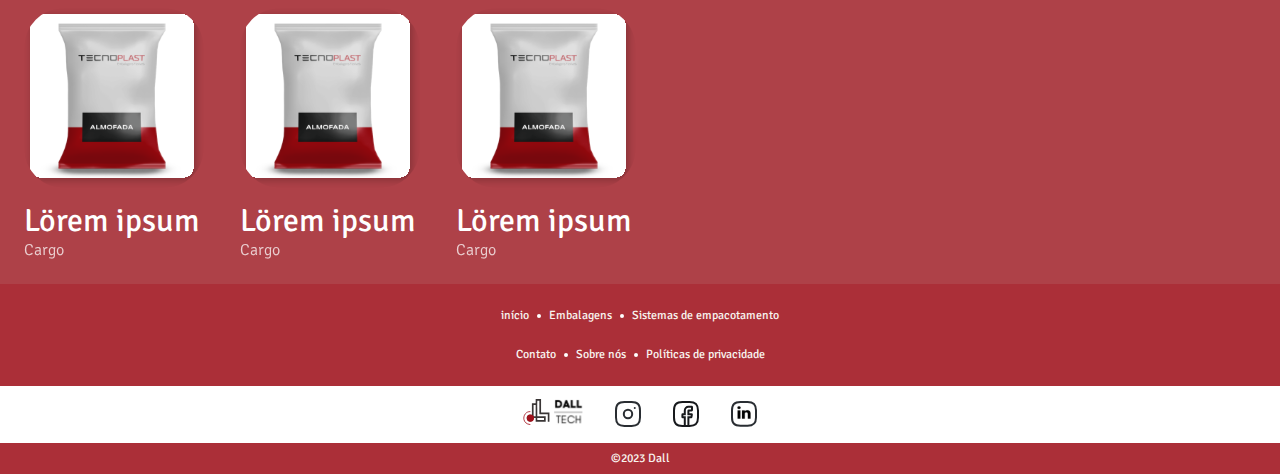
<file: html/sobre-nos.html>
<!DOCTYPE html>
<html lang="pt-br">
<head>
    <meta charset="UTF-8">
    <meta http-equiv="X-UA-Compatible" content="IE=edge">
    <meta name="viewport" content="width=device-width, initial-scale=1.0">
    <title>Dall - Sobre Nós</title>    
    <link rel="stylesheet" href="../css/style-sobre-nos.css">
    <link href="https://cdn.jsdelivr.net/npm/bootstrap@5.3.0-alpha1/dist/css/bootstrap.min.css" rel="stylesheet" integrity="sha384-GLhlTQ8iRABdZLl6O3oVMWSktQOp6b7In1Zl3/Jr59b6EGGoI1aFkw7cmDA6j6gD" crossorigin="anonymous">
    <link rel="stylesheet" href="https://cdnjs.cloudflare.com/ajax/libs/font-awesome/6.3.0/css/all.min.css" integrity="sha512-SzlrxWUlpfuzQ+pcUCosxcglQRNAq/DZjVsC0lE40xsADsfeQoEypE+enwcOiGjk/bSuGGKHEyjSoQ1zVisanQ==" crossorigin="anonymous" referrerpolicy="no-referrer" />

    <!-- aquiii -->
    <link rel="preconnect" href="https://fonts.googleapis.com">
    <link rel="preconnect" href="https://fonts.gstatic.com" crossorigin>
    <link href="https://fonts.googleapis.com/css2?family=Open+Sans:wght@400;600;700&family=Signika:wght@300;400;700&display=swap" rel="stylesheet">
    <!-- aquiii -->

    <link rel="stylesheet" href="../css/template.css">
</head>
<body>
    
    <nav class="navbar navbar-expand-lg navbar-light bg-light col-12 m-auto position-fixed" style="z-index: 999">
        
        <div class="container col-12 m-auto" id="navbar">
            <button onclick="navbarExpanded('open')" id="navbar-menu" class="navbar-toggler navbar-menu" type="button" data-bs-toggle="collapse" data-bs-target="#navbarSupportedContent" aria-controls="navbarSupportedContent" aria-expanded="false" aria-label="Toggle navigation">
                <span class="toggler-icon top-bar">
                    <img src="../imagens/navbar/menu.svg" alt="">
                </span>
            </button>
            <!-- LOGO -->
            <a class="navbar-brand m-lg-1" href="#">
                <img src="../imagens/logos/logo.svg" alt="">
            </a> 
            
            <button onclick="navbarExpanded('close')" id="navbar-close-menu" class="navbar-toggler navbar-close-menu" type="button" data-bs-toggle="collapse" data-bs-target="#navbarSupportedContent" aria-controls="navbarSupportedContent" aria-expanded="false" aria-label="Toggle navigation">
                <span class="toggler-icon top-bar">
                    <img src="../imagens/navbar/close-menu.svg" alt="">
                </span>
            </button>
               
            <!-- colocar dentro dessa div oq vai pra dentro do botão quando diminuir o tamanho -->
            <div class="collapse navbar-collapse" id="navbarSupportedContent">

                <!-- fica alinhado pra esquerda -->
                <ul class="navbar-nav ms-auto">
                    <li class="nav-link">
                        <a onclick="navbarItemSelected('home')" id="navbar-home" href="../index.html" class="nav-link">INÍCIO</span></a>
                    </li>

                    <li class="nav-link">
                        <a onclick="navbarItemSelected('nossosProdutos')" id="navbar-nossosProdutos" href="produtos.html" class="nav-link">NOSSOS PRODUTOS</span></a>
                    </li>

                    <li class="nav-link">
                        <a onclick="navbarItemSelected('sobreNos')" id="navbar-sobreNos" href="sobre-nos.html" class="nav-link">SOBRE NÓS</span></a>
                    </li>

                    <li class="nav-link">
                        <a onclick="navbarItemSelected('contato')" id="navbar-contato"  href="contato.html" class="nav-link">CONTATO</span></a>
                    </li>

                    <li class="nav-link">
                        <a onclick="navbarItemSelected('politicaPrivacidade')" id="navbar-politicaPrivacidade"  href="politica.html" class="nav-link">POLÍTICAS DE PRIVACIDADE</span></a>
                    </li>

                </ul>
            </div>

        </div>
    </nav>

    <section id="img-inicial">
        <div class="wrapper">
            <div class="img-inicial">
                <img src="../imagens/embalagens/embalagens-demo.svg" alt="">
            </div>
        </div>
    </section>


    <section id="info-empresa">
        <div class="wrapper">
            <div class="info-empresa-content">
                <h2>+ DE 10 ANOS NO MERCADO</h2>
                <h2>+ DE 100 CLIENTES</h2>
                <h2>+ DE 20 PRODUTOS</h2>
            </div>
        </div>
    </section>

    <section id="nossa-historia">
        <div class="wrapper">
            <div class="nossa-historia-title">
                <h2>A NOSSA HISTÓRIA</h2>
            </div>
            <div class="nossa-historia-content">
                <p>
                    A Tecnoplast Embalagens Flexíveis busca entender comercial e tecnicamente a necessidade mercadológica do produto em desenvolvimento e assim oferecer soluções inteligentes e econômicas aliadas a mais alta qualidade da embalagem e confiabilidade do processo.
                    Nos diferenciamos por buscar melhorias contínuas com nossos clientes desde a performance da embalagem em quesitos de barreira, resistência e demais aspectos, até o desempenho da produtividade de filmes laminados e sacos pré-formados.
                    Em nossa essência alinhamos valor agregado em nossas embalagens e reduções de custos em sua respectiva produção.A Tecnoplast Embalagens Flexíveis busca entender comercial e tecnicamente a necessidade mercadológica do produto em desenvolvimento e assim oferecer soluções inteligentes e econômicas aliadas a mais alta qualidade da embalagem e confiabilidade do processo.
                    Nos diferenciamos por buscar melhorias contínuas com nossos clientes desde a performance da embalagem em quesitos de barreira, resistência e demais aspectos, até o desempenho da produtividade de filmes laminados e sacos pré-formados.
                    Em nossa essência alinhamos valor agregado em nossas embalagens e reduções de custos em sua respectiva produção. 
                </p>
            </div>

            <div class="btn-baixar-arquivo">
                <a href="https://drive.google.com/file/d/10PtzBnLSSVXKYSVwWzNNWfbVPiGOZdzx/view" target="_blank">    
                    <p>BAIXAR APRESENTAÇÃO</p>      
                    <!-- <img src="imagens/icones/download-file.svg" alt="">       -->
                    <svg width="20" height="20" viewBox="0 0 20 20" fill="none" xmlns="http://www.w3.org/2000/svg">
                        <path d="M6.92315 14.7396C6.83382 14.7396 6.75342 14.7217 6.66409 14.686C6.41397 14.5877 6.25317 14.3376 6.25317 14.0696V8.70977C6.25317 8.34352 6.5569 8.03979 6.92315 8.03979C7.28941 8.03979 7.59313 8.34352 7.59313 8.70977V12.4527L8.23631 11.8095C8.49537 11.5505 8.92415 11.5505 9.18321 11.8095C9.44227 12.0686 9.44227 12.4974 9.18321 12.7564L7.3966 14.5431C7.27154 14.6681 7.09288 14.7396 6.92315 14.7396Z" fill=""/>
                        <path d="M6.92262 14.7393C6.75289 14.7393 6.58316 14.6768 6.44916 14.5428L4.66256 12.7562C4.4035 12.4971 4.4035 12.0683 4.66256 11.8093C4.92161 11.5502 5.3504 11.5502 5.60946 11.8093L7.39607 13.5959C7.65513 13.855 7.65513 14.2837 7.39607 14.5428C7.26207 14.6768 7.09234 14.7393 6.92262 14.7393Z" fill=""/>
                        <path d="M12.2829 19.206H6.92311C2.07247 19.206 0 17.1336 0 12.2829V6.92311C0 2.07247 2.07247 0 6.92311 0H11.3896C11.7559 0 12.0596 0.303724 12.0596 0.669978C12.0596 1.03623 11.7559 1.33996 11.3896 1.33996H6.92311C2.80498 1.33996 1.33996 2.80498 1.33996 6.92311V12.2829C1.33996 16.4011 2.80498 17.8661 6.92311 17.8661H12.2829C16.4011 17.8661 17.8661 16.4011 17.8661 12.2829V7.81641C17.8661 7.45016 18.1698 7.14644 18.5361 7.14644C18.9023 7.14644 19.206 7.45016 19.206 7.81641V12.2829C19.206 17.1336 17.1336 19.206 12.2829 19.206Z" fill=""/>
                        <path d="M18.536 8.4863H14.9628C11.9077 8.4863 10.7196 7.2982 10.7196 4.2431V0.66988C10.7196 0.401889 10.8804 0.151764 11.1305 0.0535003C11.3806 -0.0536962 11.6665 0.00883508 11.863 0.196429L19.0095 7.34286C19.1971 7.53046 19.2596 7.82526 19.1524 8.07538C19.0452 8.32551 18.804 8.4863 18.536 8.4863ZM12.0596 2.28676V4.2431C12.0596 6.54782 12.6581 7.14634 14.9628 7.14634H16.9191L12.0596 2.28676Z" fill=""/>
                        </svg>
                                            
                </a>
            </div>

        </div>
    </section>

    <section id="nosso-time">
        <div class="wrapper">
            <div class="titulo">
                <h2>NINGUÉM É FORTE SOZINHO.</h2>
            </div>

            <div class="subtitulo">
                <h3>CONHEÇA O NOSSO TIME</h3>
            </div>

            <div class="equipe">


                <div class="equipe-membro">
                    <div class="foto">
                        <img src="../imagens/embalagens/quadradas/Almofada.svg" alt="">                    
                    </div>

                    <div class="nome">
                        <p>Lörem ipsum</p>
                    </div>

                    <div class="cargo">
                        <p>Cargo</p>
                    </div>

                </div>

                <div class="equipe-membro">
                    <div class="foto">
                        <img src="../imagens/embalagens/quadradas/Almofada.svg" alt="">                    
                    </div>

                    <div class="nome">
                        <p>Lörem ipsum</p>
                    </div>

                    <div class="cargo">
                        <p>Cargo</p>
                    </div>

                </div>

                <div class="equipe-membro">
                    <div class="foto">
                        <img src="../imagens/embalagens/quadradas/Almofada.svg" alt="">                    
                    </div>

                    <div class="nome">
                        <p>Lörem ipsum</p>
                    </div>

                    <div class="cargo">
                        <p>Cargo</p>
                    </div>

                </div>

            </div>

        </div>
    </section>

    <!-- ZAP flutuante -->
    <a class="whatsapp-link" href="https://api.whatsapp.com/send?phone=5511999999999" target="_blank">
        <i class="fa-brands fa-whatsapp"></i>
    </a>

    <script src="https://cdn.jsdelivr.net/npm/bootstrap@5.3.0-alpha1/dist/js/bootstrap.bundle.min.js" integrity="sha384-w76AqPfDkMBDXo30jS1Sgez6pr3x5MlQ1ZAGC+nuZB+EYdgRZgiwxhTBTkF7CXvN" crossorigin="anonymous"></script>
    <script src="../js/script.js"></script>
</body>



<!-- FOOTER -->
<footer>        
    <!-- LINKS PARA AS TELAS -->
    <section id="links-telas">
        <div class="wrapper">
            <div class="links-telas-content link-telas-row1">
                <a href="">início</a>
    
                <svg width="4" height="4" viewBox="0 0 4 4" fill="none" xmlns="http://www.w3.org/2000/svg">
                    <circle cx="2" cy="2" r="2" fill="white"/>
                </svg>  
    
                <a href="">Embalagens</a>
    
                <svg width="4" height="4" viewBox="0 0 4 4" fill="none" xmlns="http://www.w3.org/2000/svg">
                    <circle cx="2" cy="2" r="2" fill="white"/>
                </svg>
    
                <a href="">Sistemas de empacotamento</a>
            </div>
    
            <div class="links-telas-content">
                <a href="">Contato</a>
    
                <svg width="4" height="4" viewBox="0 0 4 4" fill="none" xmlns="http://www.w3.org/2000/svg">
                    <circle cx="2" cy="2" r="2" fill="white"/>
                </svg>  
    
                <a href="">Sobre nós</a>
    
                <svg width="4" height="4" viewBox="0 0 4 4" fill="none" xmlns="http://www.w3.org/2000/svg">
                    <circle cx="2" cy="2" r="2" fill="white"/>
                </svg>
    
                <a href="">Políticas de privacidade</a>
            </div>
        </div>
    </section>

    <!-- REDES -->
    <section id="redes">
        <div class="wrapper">
            <div class="redes-content">
                
                <div class="logo">
                    <img src="../imagens/logos/logo.svg" alt="logo-empresa">
                </div>
        
                <div class="redes-icones">
                    <svg width="26" height="26" viewBox="0 0 26 26" fill="none" xmlns="http://www.w3.org/2000/svg">
                        <path d="M9.4 25H16.6C22.6 25 25 22.6 25 16.6V9.4C25 3.4 22.6 1 16.6 1H9.4C3.4 1 1 3.4 1 9.4V16.6C1 22.6 3.4 25 9.4 25Z" stroke="#292D32" stroke-width="2" stroke-linecap="round" stroke-linejoin="round"/>
                        <path d="M13 17.1999C15.3196 17.1999 17.2 15.3195 17.2 12.9999C17.2 10.6803 15.3196 8.79993 13 8.79993C10.6804 8.79993 8.79999 10.6803 8.79999 12.9999C8.79999 15.3195 10.6804 17.1999 13 17.1999Z" stroke="#292D32" stroke-width="2" stroke-linecap="round" stroke-linejoin="round"/>
                        <path d="M19.7633 7H19.7773" stroke="#292D32" stroke-width="2" stroke-linecap="round" stroke-linejoin="round"/>
                    </svg>
        
                    <svg width="26" height="26" viewBox="0 0 26 26" fill="none" xmlns="http://www.w3.org/2000/svg">
                        <path d="M15.4 9.75993V13.2399H18.52C18.76 13.2399 18.88 13.4799 18.88 13.7199L18.4 15.9999C18.4 16.1199 18.16 16.2399 18.04 16.2399H15.4V24.9999H11.8V16.3599H9.75999C9.51999 16.3599 9.39999 16.2399 9.39999 15.9999V13.7199C9.39999 13.4799 9.51999 13.3599 9.75999 13.3599H11.8V9.39993C11.8 7.35993 13.36 5.79993 15.4 5.79993H18.64C18.88 5.79993 19 5.91993 19 6.15993V9.03993C19 9.27993 18.88 9.39993 18.64 9.39993H15.76C15.52 9.39993 15.4 9.51993 15.4 9.75993Z" stroke="#17191C" stroke-width="2" stroke-miterlimit="10" stroke-linecap="round"/>
                        <path d="M16.6 25H9.4C3.4 25 1 22.6 1 16.6V9.4C1 3.4 3.4 1 9.4 1H16.6C22.6 1 25 3.4 25 9.4V16.6C25 22.6 22.6 25 16.6 25Z" stroke="#17191C" stroke-width="2" stroke-linecap="round" stroke-linejoin="round"/>
                    </svg>     
                    
                    <svg width="26" height="26" viewBox="0 0 26 26" fill="none" xmlns="http://www.w3.org/2000/svg" xmlns:xlink="http://www.w3.org/1999/xlink">
                        <path d="M16.6 24.7295H9.4C3.4 24.7295 1 22.3565 1 16.4242V9.30532C1 3.37295 3.4 1 9.4 1H16.6C22.6 1 25 3.37295 25 9.30532V16.4242C25 22.3565 22.6 24.7295 16.6 24.7295Z" stroke="#292D32" stroke-width="2" stroke-linecap="round" stroke-linejoin="round"/>
                        <rect x="4" y="1" width="18" height="21" fill="url(#pattern0)"/>
                        <defs>
                        <pattern id="pattern0" patternContentUnits="objectBoundingBox" width="1" height="1">
                        <use xlink:href="#image0_494_435" transform="matrix(0.00227865 0 0 0.00195312 -0.0833333 0)"/>
                        </pattern>
                        <image id="image0_494_435" width="512" height="512" xlink:href="[data-uri]"/>
                        </defs>
                    </svg>
                        
                </div>                
            </div>
            
        </div>
    </section>

    <!-- COPYRIGHT -->
    <section id="copyright">
        <div class="copyright-dall">
            <p>©2023 Dall </p>
        </div>
    </section>
</footer>



</html>
</file>
<file: css/style.css>
.btn-detalhes{
    margin-top: 2rem;
}

/* ----------------------------- SLIDER INICIAL */
#slider-inicial{
    background-color: var(--secondary-color);
    padding-top: 3.5rem
}

#slider-inicial .wrapper{
    padding-top: 0;
    padding-inline: 0;
    border-bottom-left-radius: 10px;
    border-bottom-right-radius: 10px;
    background-color: white;
    filter: drop-shadow(1px 1px 4px rgba(0, 0, 0, 0.25));
}

#slider-inicial .carousel-indicators button{
    background-color: var(--dark-letter-secondary);
}
#slider-inicial .carousel-indicators .active{
    background-color: var(--dark-letter-primary);
}

/* ----------------------------- NOSSA HISTORIA */
#nossa-historia{
    margin-top: 0.5rem;
    background-color: var(--secondary-color);
    color: white;    
}

#nossa-historia .wrapper{
    background-color: var(--primary-color-light-3);
    border-top-right-radius: 10px;
    border-top-left-radius: 10px;
    background-image: url(../imagens/background/circle.svg);
    background-position: relative;
    background-position-x: 0;
    background-repeat:no-repeat;
    background-size: 100%;
    background-position-y: -40px;
}

#nossa-historia .info-empresa-titulo h1{
    font-size: 16px;
    margin-bottom: 1.5rem;
    font-weight: 700;
}

#nossa-historia .info-empresa{
    gap: 1.5rem;
    display: flex;
    flex-direction: column;
}

#nossa-historia .info-empresa h1{
    font-size: 16px;
    font-weight: 700;
}

#nossa-historia .info-empresa h2{
    font-size: 14px;
    font-weight: 400;
}

#nossa-historia .info-empresa p{
    font-size: 12px;
    font-weight: 300;
}

/* ----------------------------- PRODUTOS - SLIDE*/

#produtos{
    background-image: linear-gradient(to right, var(--primary-color-light-3), rgba(198, 109, 115, 1));
}

#produtos .wrapper{
    background-color: var(--secondary-color);
    border-top-left-radius: 10px;
    border-top-right-radius: 10px;
    box-shadow: 1px 1px 4px rgba(0, 0, 0, 0.25);
}

#produtos .produtos-title h1{
    font-size: 0;
}

#produtos .produtos-subtitle h2{    
    font-size: 16px;
    font-weight: 700;
    color: var(--dark-letter-primary);
}

#produtos .embalagem{
    margin-top: 2.5rem;
}

#produtos .container-produtos{
    display: flex;
    flex-direction: row;
    justify-content: center;
    position: relative;
    padding-left: 0.5rem;
    padding-right: 0.5rem;    
    margin: 0 auto;
    margin-block: 1rem;    
}

#produtos .gallery-wrapper{    
    overflow-x: auto;
    -ms-overflow-style: none;
    scrollbar-width: none;    
}

#produtos .gallery-wrapper::-webkit-scrollbar{
    display: none;
}

#produtos .gallery{
    display: flex;
    flex-flow: row nowrap;
    align-items: center;
    gap: 1rem;
}

#produtos .arrow-left, #produtos .arrow-right{
    z-index: 10;
    top: 0;
    left: 0;
    right: auto;
    bottom: 0;
    font-size: 1.25rem;
    text-align: center;
    color: white;    
    cursor: pointer;
    border: none;
    background: transparent;
    opacity: 0.6;
    transition: all 600ms ease-in-out;
}

#produtos .arrow-right{
    left: auto;
    right: 0;       
}
#produtos .arrow-left:hover, #produtos .arrow-right:hover{
    opacity: 1;
}

#produtos .item{
    display: flex;
    flex-direction: column;
    align-items: center;
    flex-shrink: 0;    
}

#produtos .item img{
    width: 5rem;
    height: 5rem;
    border-radius: 0.313rem;
}

#produtos .item p{
    font-size: 12px;
    color: black;
}

#produtos .produtos-line h3{
    width: 311px;
    height: 0px;
    stroke-width: 1px;
    stroke: #CBCBCB;
}

/* ----------------------------- QUEM SOMOS */

#quem-somos{
    background-color: var(--secondary-color);
    color: #1E1E1E;
}

#quem-somos .wrapper{
    padding-bottom: 1.75rem;
    background-color: #fff;
    border-top-left-radius: 10px;
    border-top-right-radius: 10px;
}

#quem-somos h1{
    font-size: 16px;
    font-weight: 700;
}

#quem-somos .quem-somos-logo img{
    width: 132.367px;
    height: 57px;
    margin-block: 1rem;
}

#quem-somos .quem-somos-content p{
    font-size: 12px;
    font-weight: 400;
    color: var(--dark-letter-primary);
}

#quem-somos .quem-somos-content img{
    width: 5rem;
    height: 5rem;
}



/* --------------------- RESPONSIVO */

@media (min-width: 992px){
    .btn-detalhes a{
        padding-inline: 4.25rem;
        margin-right: 4rem;
    }

    /* --------------------- SLIDER INICIAL */
    #slider-inicial{
        background-color: white;
        
    }

    #slider-inicial .wrapper{
        border: 0;
        background-color: white;
        filter: none
    }

    /* --------------------- SAVINGS */
    #nossa-historia{
        background-color: var(--primary-color-light-3);
        background-image: url(../imagens/background/circle-desktop.svg);
        background-position: relative;
        background-repeat: no-repeat; 
        background-position: top right;
    }

    #nossa-historia .wrapper{
        background-color: transparent;
        background-image: none;
    }

    #nossa-historia .info-empresa-titulo h2{
        font-size: 40px;
    }

    #nossa-historia .info-empresa{
        flex-direction: row;
        justify-content: center;
        gap: 7.3rem;
    }

    #nossa-historia .info-empresa h1{
        font-size: 24px;
        font-weight: 600;
    }
    
    #nossa-historia .info-empresa h2{
        font-size: 16px;
    }
    
    #nossa-historia .info-empresa p{
        font-size: 16px;        
    }

    /* --------------------- PRODUTOS */
    #produtos{
        background-image: none;
        background-color: var(--secondary-color);
    }

    #produtos .wrapper{
        box-shadow: none;
        padding-bottom: 5rem;
    }

    #produtos .produtos-title h1{
        font-size: 40px;
        font-weight: 700;
        margin-bottom: 3rem;
        color: var(--dark-letter-primary);
    }

    #produtos .produtos-subtitle h2{
        font-size: 32px;
        font-weight: 700;
        color: var(--dark-letter-secondary);
    }

    #produtos .produtos-text{
        font-size: 24px;    
        font-weight: 400;
        color: var(--dark-letter-secondary);                
    }

    /* slider */

    #produtos .gallery-wrapper{
        /* margin-inline: 5rem; */
    }

    #produtos .gallery{
        gap:3.5rem;
    }

    #produtos .item img{
        width: 11.25rem;
        height: 11.25rem;    
    }

    #produtos .item p{
        font-size: 24px;
        font-weight: 400;
        color: var(--dark-letter-primary)
    }
    
    #produtos hr{
        visibility: hidden;
    }


    /* --------------------- QUEM SOMOS */
    #quem-somos{
        background-color: #fff;
    }

    #quem-somos .wrapper{
        background-color: transparent;
    }

    #quem-somos .quem-somos-title h1{
        font-size: 50px;
        font-weight: 700;
        color: var(--dark-letter-primary);
    }

    #quem-somos .quem-somos-logo img{
        width: 194.566px;
        height: 83.784px;
        margin-block: 2rem;
    }

    #quem-somos .quem-somos-content p{
        font-size: 25px;
        font-weight: 500;
        color: var(--dark-letter-primary);
    }

}





 /* Small devices (landscape phones, 576px and up) */
@media (min-width: 576px) {  }

/* Medium devices (tablets, 768px and up) */
@media (min-width: 768px) {  }

/* Large devices (desktops, 992px and up) */
@media (min-width: 992px) {  }

/* Extra large devices (large desktops, 1200px and up) */
@media (min-width: 1200px) {  }
</file>
<file: css/template.css>
/* ----------------------------- Geral -----------------------------------------*/
* {
    margin: 0;
    padding: 0;
    box-sizing: border-box;
  }

:root{
    --primary-color: rgba(160, 16, 26, 1);
    --primary-color-light: rgba(160, 16, 26, 0.85);
    --primary-color-light-2: rgba(171, 47, 56, 1);
    --primary-color-light-3: rgba(174, 65, 72, 1);    
    --secondary-color: rgba(238, 238, 238, 1);
    --secondary-color-light: rgba(248, 248, 248, 1);
    --dark-letter-primary:rgba(0, 0, 0, 1);
    --dark-letter-secondary: rgba(0, 0, 0, 0.75);
    --light-letter-primary: rgba(249, 245, 240, 1);
}

.wrapper{
    padding: 1.5rem;
    width: min(96rem, 100%);
    margin-inline: auto;
}

body{
    font-family: 'Signika', sans-serif; 
}

body h1{
    font-weight: 700;
    margin: 0;
}

body h2{
    font-weight: 700;
    margin: 0;
}

body h3{
    font-weight: 600;
    margin: 0;
}

body p{
    font-weight: 400;
    margin: 0;
}

/* ----------------------------- BOTOES */
/* + DETALHES */
.btn-detalhes{
    display: flex;
    flex-direction: row;
    justify-content: flex-end;
    align-items: center;
}

.btn-detalhes a{
    font-size: 12px;
    font-weight: 400;
    color: var(--primary-color);
    padding-top: 0.625rem;
    padding-bottom: 0.438rem;
    padding-inline: 1rem;
    text-decoration: none;
    border: 1px solid var(--primary-color);
    border-radius: 3rem;
    align-items: center;
    margin: 0;
    box-shadow: 0px 0px 4px 0px rgba(0, 0, 0, 0.25);
}

:root .btn-detalhes a:hover{
    background-color: var(--primary-color);
    color: white;
    cursor:pointer;
}


.btn-baixar-arquivo a{
    display: flex;
    flex-direction: row;
    justify-content: center;
    align-items: center;
    gap: 0.5rem;
    text-decoration: none;
    color: var(--primary-color);
    border: 1px solid var(--primary-color);
    border-radius: 2.5rem;
    padding-block: 0.5rem;
    padding-inline: 5rem;
    box-shadow: 0px 4px 4px 0px rgba(0, 0, 0, 0.25);
}

.btn-baixar-arquivo p{
    font-size: 14px;
    font-weight: 400;
    padding-top: 4px;
}

.btn-baixar-arquivo svg{
    fill: #A0101A;
}

.btn-baixar-arquivo a:hover{
    background-color: var(--primary-color);
}

.btn-baixar-arquivo a:hover p,
.btn-baixar-arquivo:hover svg path{
    color: white;
    cursor:pointer;
    fill: white;
}

/* ----------------------------- NAVBAR */
.navbar{
    border-bottom-left-radius: 0.3rem;
    border-bottom-right-radius: 0.3rem;
    box-shadow: 0px 2px 4px 0px rgba(0, 0, 0, 0.25);
}

.navbar-toggler{
    border: none;
}

.navbar-close-menu{
    visibility: hidden;
}

.nav-link{
    font-weight: 700;
    font-size: 16px;
}

#navbar .container{
    display: flex;
    justify-content: center;
}


/* ----------------------------- FOOTER ----------------------------------------- */

/* ----------------------------- LINKS - TELAS*/
#links-telas{
    background-color: var(--primary-color-light-2);    
}

#links-telas .links-telas-content{
    display: flex;
    flex-direction: row;
    align-items: center;
    justify-content: center;
    gap: 0.5rem;
}

#links-telas .link-telas-row1{
    margin-bottom: 1.5rem;
}

#links-telas a{
    font-size: 12px;
    text-decoration: none;
    color: var(--light-letter-primary);
}

/* ----------------------------- REDES SOCIAIS*/
#redes .wrapper{
    padding-block: 0.813rem;
}

#redes .redes-content{
    display: flex;
    flex-direction: row;
    align-items: center;
    justify-content: center;
    gap: 2rem;
}

#redes .logo img{    
    width: 3.7rem;
    height: 1.6rem;
}

#redes .redes-icones{
    display: flex;
    flex-direction: row;
    align-items: center;
    gap: 2rem;
}

#redes .redes-icones svg{
    cursor: pointer;
}




/* TENTATIVA DE FAZER UM HOVER, MAS O ICONE DO LINKEDIN N TA LEGAL */
#redes .redes-icones a svg{
    /* stroke: #17191C; */
}

/* #redes .redes-icones a svg:hover{
    stroke: #888;
} */

/* #redes .redes-icones a svg rect{
    stroke: none;
} */




/* COPYRIGHT */
#copyright .copyright-dall{
    background-color: var(--primary-color-light-2);
    color: var(--light-letter-primary);
    display: flex;
    flex-direction: row;
    align-items: center;
    justify-content: center;
}

#copyright .copyright-dall p{
    font-size: 10px;
    font-weight: 400;
    margin-block: 0.5rem;
}

.whatsapp-link{
    position: fixed;
    z-index: 999;
    width: 60px;
    height: 60px;
    bottom: 10px;
    right: 10px;
    background-color: #24d366;
    color: #fff;
    border-radius: 50px;
    text-align: center;
    font-size: 30px;
    box-shadow: 1px 1px 2px #888;
}

.fa-whatsapp{
    margin-top: 16px;
}

/* ---------------- RESPONSIVO */

@media (min-width: 992px){
    .wrapper{
        /* width: max(80rem);    */
        /* width: max(96rem); */
    }

    .btn-detalhes a{
        font-size: 14px;
        padding-inline: 4.25rem;
        margin-right: 7rem;
    }

    /* ---------------- FOOTER */
    #copyright .copyright-dall p{
        font-size: 12px;
    }

    .whatsapp-link{
        bottom: 40px;
        right: 40px;
    }

}
</file>
<file: style-contato.css>
.btn-padrao img{
    margin-left: 3.75rem;
}

.btn-contato a{
    display: flex;
    flex-direction: row;
    justify-content: center;
    align-items: center;
    margin-top: 1.5rem;
}

/* ----------------------------- CONTATO */
#contato{
    padding-top: 4.5rem;
}

#contato .wrapper{
    
}

#contato .contato-title h2{
    font-size: 16px;
    font-weight: 700;
    color: var(--primary-color);
}

#contato .contato-content p{
    font-size: 12px;
    font-weight: 400;
    color: black;
}

/* ----------------------------- TIME */
#time{
    background-color: white;
}

#time .wrapper{
    background-color: var(--primary-color-light-3);
    border-top-right-radius: 10px;
    border-top-left-radius: 10px;
}

#time .time{
    display: flex;
    flex-direction: column;
    gap: 1.5rem;
}

#time .time-membro{
    display: flex;
    flex-direction: row;
    gap: 1rem;
}

#time .foto img{
    border-radius: 100%;
    width: 5rem;
    height: 5rem;
}

#time .nome h3{
    font-size: 12px;
    font-weight: 400;
    color: white;
}

#time .cargo p, #time .email p, #time .telefone p{
    font-size: 12px;
    font-weight: 300;
    opacity: 75%;
    color: white;
    margin-top: 0.25rem;
}
</file>
<file: template.css>
/* ----------------------------- Geral -----------------------------------------*/
:root{
    --primary-color: rgba(160, 16, 26, 1);
    --primary-color-light: rgba(160, 16, 26, 0.85);
    --primary-color-light-2: rgba(171, 47, 56, 1);
    --primary-color-light-3: rgba(174, 65, 72, 1);    
    --secondary-color: rgba(238, 238, 238, 1);
    --secondary-color-light: rgba(248, 248, 248, 1);
    --dark-letter-primary:rgba(0, 0, 0, 1);
    --dark-letter-secondary: rgba(0, 0, 0, 0.75);
    --light-letter-primary: rgba(249, 245, 240, 1);
}

.wrapper{
    padding: 1.5rem;
    width: min(96rem, 100%);
    margin-inline: auto;
}

body{
    font-family: 'Signika', sans-serif; 
}

body h1{
    font-weight: 700;
    margin: 0;
}

body h2{
    font-weight: 700;
    margin: 0;
}

body h3{
    font-weight: 600;
    margin: 0;
}

body p{
    font-weight: 400;
    margin: 0;
}

/* ----------------------------- BOTOES */
/* + DETALHES */
.btn-detalhes{
    display: flex;
    flex-direction: row;
    justify-content: flex-end;
    align-items: center;
}

.btn-detalhes a{
    font-size: 12px;
    font-weight: 400;
    color: var(--primary-color);
    padding-top: 0.625rem;
    padding-bottom: 0.438rem;
    padding-inline: 1rem;
    text-decoration: none;
    border: 1px solid var(--primary-color);
    border-radius: 3rem;
    align-items: center;
    margin: 0;
    box-shadow: 0px 0px 4px 0px rgba(0, 0, 0, 0.25);
}

:root .btn-detalhes a:hover{
    background-color: var(--primary-color);
    color: white;
    cursor:pointer;
}

/* ----------------------------- NAVBAR */
.navbar{
    border-bottom-left-radius: 0.3rem;
    border-bottom-right-radius: 0.3rem;
    box-shadow: 0px 2px 4px 0px rgba(0, 0, 0, 0.25);
}

.navbar-toggler{
    border: none;
}

.navbar-close-menu{
    visibility: hidden;
}

.navbar-logo-botao{
    display: flex;
    gap:5rem;
}

.nav-link{
    font-weight: 700;
    font-size: 16px;
}

#navbar .container{
    display: flex;
    justify-content: center;
}


/* ----------------------------- FOOTER ----------------------------------------- */

/* ----------------------------- LINKS - TELAS*/
#links-telas{
    background-color: var(--primary-color-light-2);    
}

#links-telas .links-telas-content{
    display: flex;
    flex-direction: row;
    align-items: center;
    justify-content: center;
    gap: 0.5rem;
}

#links-telas .link-telas-row1{
    margin-bottom: 1.5rem;
}

#links-telas a{
    font-size: 12px;
    text-decoration: none;
    color: var(--light-letter-primary);
}

/* ----------------------------- REDES SOCIAIS*/
#redes .wrapper{
    padding-block: 0.813rem;
}

#redes .redes-content{
    display: flex;
    flex-direction: row;
    align-items: center;
    justify-content: center;
    gap: 2rem;
}

#redes .logo img{    
    width: 3.7rem;
    height: 1.6rem;
}

#redes .redes-icones{
    display: flex;
    flex-direction: row;
    align-items: center;
    gap: 2rem;
}

/* COPYRIGHT */
#copyright .copyright-dall{
    background-color: var(--primary-color-light-2);
    color: var(--light-letter-primary);
    display: flex;
    flex-direction: row;
    align-items: center;
    justify-content: center;
}

#copyright .copyright-dall p{
    font-size: 10px;
    font-weight: 400;
    margin-block: 0.5rem;
}

.whatsapp-link{
    position: fixed;
    z-index: 999;
    width: 60px;
    height: 60px;
    bottom: 10px;
    right: 10px;
    background-color: #24d366;
    color: #fff;
    border-radius: 50px;
    text-align: center;
    font-size: 30px;
    box-shadow: 1px 1px 2px #888;
}


.fa-whatsapp{
    margin-top: 16px;
}

/* ---------------- RESPONSIVO */

@media (min-width: 992px){
    .wrapper{
        /* width: max(80rem);    */
        width: max(96rem);
    }

    .btn-detalhes a{
        font-size: 14px;
        padding-inline: 4.25rem;
        margin-right: 7rem;
    }


    /* ---------------- FOOTER */
    #copyright .copyright-dall p{
        font-size: 12px;
    }

    .whatsapp-link{
        bottom: 40px;
        right: 40px;
    }

}
</file>
<file: style-politica.css>
#politica-header{
    padding-top: 3.5rem;    
    color: var(--light-letter-primary);
}

#politica-header .wrapper{
    background-color: var(--primary-color-light-3);
    border-radius: 0px 0px 10px 10px;

    display: flex;
    flex-direction: column;
    justify-content: start;
    gap: 0.5rem;
}


/* ---------------- RESPONSIVO */
@media (min-width: 992px){
    #politica-header{
        background-color: var(--primary-color-light-3);
    }
    #politica-header .wrapper{
        background-color: transparent;
    }

    #politica-header h1{
        font-size: 40px;
    }

    #politica-header p{
        font-size: 16px;
    }
}
</file>
<file: style-produtos.css>
/* ----------------------------- VIDEO INICIAL */
#video-inicial{
    padding-top: 3.5rem;
    background-color: white;
    padding-bottom: 0.5rem;
}

#video-inicial .wrapper{
    padding: 0;
    border-bottom-left-radius: 10px;
    border-bottom-right-radius: 10px;
    background-color: white;
    filter: drop-shadow(1px 1px 4px rgba(0, 0, 0, 0.25));
}

#video-inicial .video-inicial img{
    width: 100%;
    height: 14.063rem;
}

/* ----------------------------- SISTEMA EMPACOTAMENTO */
#empacotamento * {
    border: none;
    background-color: var(--secondary-color-light);
}

#empacotamento{
    background-color: var(--secondary-color-light);
}

#empacotamento .wrapper{
    padding-top: 1rem;
}

#empacotamento .titulo h1{
    font-size: 16px;   
    color: var(--dark-letter-primary); 
}

#empacotamento .subtitulo h2{
    font-size: 12px;
    font-weight: 400;
    color: var(--dark-letter-primary);
    margin-top: 0.5rem;
}

.group-card{
    display: flex;
    flex-direction: row;
    justify-content: center;
    flex-wrap: wrap;
    gap: 1.5rem;
    overflow: hidden;
    transition: height 0.5s ease;
    height: 29.6rem;
    padding-top: 1.5rem;    
}

.group-hidden{
    height: 16rem;
}

.card{
    display: flex;
    flex-direction: column;
}

.card img{
    width: 144px;
    height: 80px;
    border-radius: 0px 10px;
    box-shadow: 1px 1px 4px 0px rgba(0, 0, 0, 0.25);
    margin-bottom: 0.25rem;
}

#empacotamento img{
    background-color: white;
}

.card h2{
    font-size: 12px;
    color: var(--dark-letter-primary);
}

.card p{
    font-size: 12px;
    color: var(--dark-letter-primary);
    width: 144px;
}

/* ----------------------------- SISTEMA EMPACOTAMENTO */
#embalagens *{
    border: none;
    background-color: var(--secondary-color-light);
}

#embalagens{
    background-color: var(--secondary-color-light);
}

#embalagens img{
    background-color: white;
}

#embalagens .titulo h1{
    font-size: 16px;
    color: var(--dark-letter-primary);
    margin-bottom: 0.5rem;
}

#embalagens .subtitulo p{
    font-size: 12px;
    color: var(--dark-letter-secondary);
}

#maquinas-detalhes .wrapper, #embalagens-detalhes .wrapper{
    box-shadow: 0px -4px 50px 0px rgba(0, 0, 0, 0.25);
}

/* ----------------------------- CONTATO */

#contato {
    background-color: var(--primary-color-light-3);
}

#contato .titulo{
    display: flex;
    flex-direction: column;
    align-items: center;
}

#contato h1{
    color: white;
    font-size: 16px;
    font-weight: 600;
}

#contato .btn-contato{
    display: flex;
    flex-direction: row;
    justify-content: center;
    align-items: center;
    margin-top: 1.75rem;
}

#contato .btn-contato a{
    font-size: 12px;
    font-weight: 400;
    background-color: var(--primary-color);
    color: white;
    padding-top: 0.625rem;
    padding-bottom: 0.438rem;
    padding-inline: 1rem;
    text-decoration: none;
    border-radius: 3rem;
    align-items: center;
    margin: 0;
    box-shadow: 0px 0px 4px 0px rgba(0, 0, 0, 0.25);
}

/* ----------------------------- RESPONSIVO */
@media (min-width: 992px){

    /* CARDS */
    #empacotamento .titulo h1, #embalagens .titulo h1{
        font-size: 40px;
    }

    #empacotamento .subtitulo h2, #embalagens .subtitulo h2{
        font-size: 16px;
    }

    .card img{
        width: 410px;
        height: 244.17px;
    }

    .card h2{
        font-size: 32px;
    }

    .card p{
        font-size: 16px;
        width: 410px;
    }

    .group-card{
        height: 42rem;
    }

    .group-hidden{
        height: 16rem;
    }

    /* VIDEO INICIAL */
    #video-inicial .wrapper{
        filter: none;
    }
    
    #video-inicial .video-inicial img{
        width: 1536px;
        height: 487px;
    }

    /* EMPACOTAMENTO */
    #maquinas-detalhes, #embalagens-detalhes{
        box-shadow: 0px -4px 50px 0px rgba(0, 0, 0, 0.25);
    }
    
    #maquinas-detalhes .wrapper, #embalagens-detalhes .wrapper{
        box-shadow: none;
    }

    /* CONTATO */
    #contato .wrapper{
        padding-top: 5rem;
        padding-bottom: 2.5rem;
    }

    #contato .titulo{
        display: flex;
        flex-direction: row;
        justify-content: center;
        gap: 0.5rem;
    }

    #contato .titulo h1{
        font-size: 40px
    }

    #contato .btn-contato{
        margin-top: 2.5rem;
    }
}
</file>
<file: style-sobre-nos.css>
/* ----------------------------- IMAGEM INICIAL */
#img-inicial{
    padding-top: 3.5rem;
    background-color: var(--secondary-color);
    padding-bottom: 0.5rem;
}

#img-inicial .wrapper{
    padding: 0;
    border-radius: 10px;
    background-color: white;
    filter: drop-shadow(1px 1px 4px rgba(0, 0, 0, 0.25));
}

#img-inicial .img-inicial img{
    width: 100%;
    height: 14.063rem;
}

/* ----------------------------- INFO EMPRESA */
#info-empresa{
    background-color: var(--secondary-color);
}

#info-empresa .wrapper{
    background-color: var(--primary-color-light-3);
    border-top-right-radius: 10px;
    border-top-left-radius: 10px;
}

#info-empresa .info-empresa-content{
    display: flex;
    flex-direction: column;
    gap: 1rem;
}

#info-empresa .info-empresa-content h2{
    color: white;
    font-size: 16px;
}


/* ----------------------------- NOSSA HISTORIA */
#nossa-historia{
    background-color: var(--primary-color-light-3);
}

#nossa-historia .wrapper{
    background-color: white;
    border-radius: 10px;
    box-shadow: 1px 1px 4px rgba(0, 0, 0, 0.25);    
}

#nossa-historia h2{
    color: var(--primary-color);
    font-size: 16px;
}


#nossa-historia .nossa-historia-content p{
    font-size: 12px;
    margin-block: 1rem;
    color: rgba(0, 0, 0, 1);
}

#nossa-historia .btn-baixar-arquivo{
    display: flex;
    justify-content: center;
    align-items: center;
}

#nossa-historia .btn-baixar-arquivo a{
    display: flex;
    flex-direction: row;
    justify-content: center;
    align-items: center;
    gap: 0.5rem;
    text-decoration: none;
    color: var(--primary-color);
    border: 1px solid var(--primary-color);
    border-radius: 2.5rem;
    padding-block: 0.5rem;
    padding-inline: 5rem;
    box-shadow: 0px 4px 4px 0px rgba(0, 0, 0, 0.25);
}

#nossa-historia .btn-baixar-arquivo p{
    font-size: 14px;
    font-weight: 400;
    padding-top: 4px;
}


/* ----------------------------- NOSSO TIME */
#nosso-time{
    background-color: var(--primary-color-light-3);
}

#nosso-time .titulo h2{
    font-size: 16px;
    color: white;    
}

#nosso-time .subtitulo{
    margin-top: 0.25rem;
}

#nosso-time .subtitulo h3{
    font-size: 14px;
    font-weight: 500;
    color: white;
}

#nosso-time .equipe{
    display: flex;
    flex-direction: row;
    justify-content: center;
    gap: 2.25rem;
    margin-top: 1.5rem;
}

#nosso-time .equipe-membro .foto img{
    border-radius: 2.5rem;
}

#nosso-time .nome{
    margin-top: 0.5rem;
}

#nosso-time .nome p{
    font-size: 12px;
    font-weight: 400;
    color: white;
}

#nosso-time .cargo p{
    font-size: 12px;
    font-weight: 300;
    opacity: 75%;
    color: white;
}


/* --------------------- RESPONSIVO */
@media (min-width: 992px){

    /* --------------------- IMG INICIAL */
    #img-inicial{
        background-color: white;
    }

    #img-inicial .wrapper{
        filter: none;
    }

    
    #img-inicial .img-inicial img{
        height: 30.438rem;
    }

    /* --------------------- INFO EMPRESA */
    #info-empresa{
        background-color: var(--primary-color-light-3);
    }

    #info-empresa .info-empresa-content h2{
        font-size: 32px;
    }

    /* --------------------- A NOSSA HISTORIA */
    #nossa-historia{
        background-color: white;
    }

    #nossa-historia .wrapper{
        box-shadow: none;
        padding-bottom: 5rem;
    }

    #nossa-historia .nossa-historia-title h2{
        font-size: 40px;
    }

    #nossa-historia .nossa-historia-content p{
        font-size: 16px;
        margin-bottom: 2.5rem;
    }

    #nossa-historia .btn-baixar-arquivo a{
        padding-inline: 7.125rem;
    }
   
    /* --------------------- NOSSO TIME */
    #nosso-time .titulo h2{
        font-size: 40px;
    }
    
    #nosso-time .subtitulo h3{
        font-size: 32px;
        opacity: 0.75;
    }

    #nosso-time .equipe{
        justify-content: start;
    }

    #nosso-time .equipe-membro img{
        width: 180px;
        height: 180px;
        border-radius: 90px;
    }

    #nosso-time .equipe-membro .nome p{
        font-size: 32px;
    }

    #nosso-time .equipe-membro .cargo p{
        font-size: 16px;
        opacity: 0.75;
    }
}
</file>
<file: css/style-contato.css>
.btn-padrao img{
    margin-left: 3.75rem;
}

.btn-contato{
    display: flex;
    flex-direction: row;
    justify-content: center;
    align-items: center;
}

.btn-contato a{
    color: white;
    margin-top: 1.5rem;
    text-decoration: none;
    background-color: var(--primary-color);
}

.botao-enviar button{
    display: flex;
    flex-direction: row;
    border: none;
    align-items: center;
    color: var(--primary-color);
    border: 1px solid var(--primary-color);
    background-color: transparent;
    border-radius: 40px;
    padding-inline: 8rem;
    padding-block: 0.5rem;
    box-shadow: 1px 1px 4px 0px rgba(0, 0, 0, 0.25);
}

.botao-enviar svg path{
    stroke: var(--primary-color);
}

.botao-enviar button:hover{
    background-color: var(--primary-color);
}

.botao-enviar button:hover p,
.botao-enviar :hover svg path{
    color: white;
    stroke: white;
}

/* ----------------------------- CONTATO */
#contato{
    padding-top: 4.5rem;
    background-color: white;
}

#contato .wrapper{
}

#contato .contato-title h2{
    font-size: 40px;
    font-weight: 700;
    color: var(--primary-color);
    margin-bottom: 1.5rem;
}

#contato .contato-header{
    display: flex;
    flex-direction: row;
    gap: 2rem;
    margin-bottom: 1.5rem;
}

#contato .contato-campo{
    display: flex;
    flex-direction: column;
    align-items: flex-start;
}

#contato .contato-campo input{
    background-color: #E9E9E9;
    border-radius: 5px;
    border: none;
    padding: 0.5rem;
    width: 100vw;        
    max-width: 34.5rem;
}

#contato .contato-campo textarea{
    width: 100%;
    height: 9rem;
    padding: 0.5rem;
    background-color: #E9E9E9;
    border-radius: 5px;
    border: none;
}

#contato .botao-enviar{
    display: flex;
    flex-direction: row;
    align-items: center;
    justify-content: end;
    margin-top: 1.5rem;
}

/* ----------------------------- TIME */
#video{
    background-color: white;
    background-color: var(--primary-color-light-3);
}

#video .wrapper{
    border-top-right-radius: 10px;
    border-top-left-radius: 10px;
    padding-top: 5rem;
}

#video .titulo h1{
    color: white;
    font-size: 40px;
}
</file>
<file: css/style-politica.css>
#politica-header{
    padding-top: 3.5rem;    
    color: var(--light-letter-primary);
}

#politica-header .wrapper{
    background-color: var(--primary-color-light-3);
    border-radius: 0px 0px 10px 10px;

    display: flex;
    flex-direction: column;
    justify-content: start;
    gap: 0.5rem;
}


/* ---------------- RESPONSIVO */
@media (min-width: 992px){
    #politica-header{
        background-color: var(--primary-color-light-3);
    }
    #politica-header .wrapper{
        background-color: transparent;
    }

    #politica-header h1{
        font-size: 40px;
    }

    #politica-header p{
        font-size: 16px;
    }
}
</file>
<file: css/style-produtos.css>
/* ----------------------------- VIDEO INICIAL */
#video-inicial{
    padding-top: 3.5rem;
    background-color: white;
    padding-bottom: 0.5rem;
}

#video-inicial .wrapper{
    padding: 0;
    border-bottom-left-radius: 10px;
    border-bottom-right-radius: 10px;
    background-color: white;
    filter: drop-shadow(1px 1px 4px rgba(0, 0, 0, 0.25));
}

#video-inicial .video-inicial img{
    width: 100%;
    height: 14.063rem;
}

/* ----------------------------- SISTEMA EMPACOTAMENTO */
#empacotamento * {
    border: none;
    background-color: var(--secondary-color-light);
}

#empacotamento{
    background-color: var(--secondary-color-light);
}

#empacotamento .wrapper{
    padding-top: 1rem;
}

#empacotamento .titulo h1{
    font-size: 16px;   
    color: var(--dark-letter-primary); 
}

#empacotamento .subtitulo h2{
    font-size: 12px;
    font-weight: 400;
    color: var(--dark-letter-primary);
    margin-top: 0.5rem;
}

.group-card{
    display: flex;
    flex-direction: row;
    justify-content: center;
    flex-wrap: wrap;
    gap: 1.5rem;
    overflow: hidden;
    transition: height 0.5s ease;
    height: 29.6rem;
    padding-top: 1.5rem;    
}

.group-hidden{
    height: 16rem;
}

.card{
    display: flex;
    flex-direction: column;
}

.card img{
    width: 144px;
    height: 80px;
    border-radius: 0px 10px;
    box-shadow: 1px 1px 4px 0px rgba(0, 0, 0, 0.25);
    margin-bottom: 0.25rem;
}

#empacotamento img{
    background-color: white;
}

.card h2{
    font-size: 12px;
    color: var(--dark-letter-primary);
}

.card p{
    font-size: 12px;
    color: var(--dark-letter-primary);
    width: 144px;
}

/* ----------------------------- SISTEMA EMPACOTAMENTO */
#embalagens *{
    border: none;
    background-color: var(--secondary-color-light);
}

#embalagens{
    background-color: var(--secondary-color-light);
}

#embalagens img{
    background-color: white;
}

#embalagens .titulo h1{
    font-size: 16px;
    color: var(--dark-letter-primary);
    margin-bottom: 0.5rem;
}

#embalagens .subtitulo p{
    font-size: 12px;
    color: var(--dark-letter-secondary);
}

#maquinas-detalhes .wrapper, #embalagens-detalhes .wrapper{
    box-shadow: 0px -4px 50px 0px rgba(0, 0, 0, 0.25);
}

/* ----------------------------- CONTATO */

#contato {
    background-color: var(--primary-color-light-3);
}

#contato .titulo{
    display: flex;
    flex-direction: column;
    align-items: center;
}

#contato h1{
    color: white;
    font-size: 16px;
    font-weight: 600;
}

#contato .btn-contato{
    display: flex;
    flex-direction: row;
    justify-content: center;
    align-items: center;
    margin-top: 1.75rem;
}

#contato .btn-contato a{
    font-size: 12px;
    font-weight: 400;
    background-color: var(--primary-color);
    color: white;
    padding-top: 0.625rem;
    padding-bottom: 0.438rem;
    padding-inline: 1rem;
    text-decoration: none;
    border-radius: 3rem;
    align-items: center;
    margin: 0;
    box-shadow: 0px 0px 4px 0px rgba(0, 0, 0, 0.25);
}

/* ----------------------------- RESPONSIVO */
@media (min-width: 992px){

    /* CARDS */
    #empacotamento .titulo h1, #embalagens .titulo h1{
        font-size: 40px;
    }

    #empacotamento .subtitulo h2, #embalagens .subtitulo h2{
        font-size: 16px;
    }

    .card img{
        width: 410px;
        height: 244.17px;
    }

    .card h2{
        font-size: 32px;
    }

    .card p{
        font-size: 16px;
        width: 410px;
    }

    .group-card{
        height: 42rem;
    }

    .group-hidden{
        height: 16rem;
    }

    /* VIDEO INICIAL */
    #video-inicial .wrapper{
        filter: none;
    }
    
    #video-inicial .video-inicial img{
        height: 487px;
    }

    /* EMPACOTAMENTO */
    #maquinas-detalhes, #embalagens-detalhes{
        box-shadow: 0px -4px 50px 0px rgba(0, 0, 0, 0.25);
    }
    
    #maquinas-detalhes .wrapper, #embalagens-detalhes .wrapper{
        box-shadow: none;
    }

    /* CONTATO */
    #contato .wrapper{
        padding-top: 5rem;
        padding-bottom: 2.5rem;
    }

    #contato .titulo{
        display: flex;
        flex-direction: row;
        justify-content: center;
        gap: 0.5rem;
    }

    #contato .titulo h1{
        font-size: 40px
    }

    #contato .btn-contato{
        margin-top: 2.5rem;
    }
}
</file>
<file: css/style-sobre-nos.css>
/* ----------------------------- IMAGEM INICIAL */
#img-inicial{
    padding-top: 3.5rem;
    background-color: var(--secondary-color);
    padding-bottom: 0.5rem;
}

#img-inicial .wrapper{
    padding: 0;
    border-radius: 10px;
    background-color: white;
    filter: drop-shadow(1px 1px 4px rgba(0, 0, 0, 0.25));
}

#img-inicial .img-inicial img{
    width: 100%;
    height: 14.063rem;
}

/* ----------------------------- INFO EMPRESA */
#info-empresa{
    background-color: var(--secondary-color);
}

#info-empresa .wrapper{
    background-color: var(--primary-color-light-3);
    border-top-right-radius: 10px;
    border-top-left-radius: 10px;
    padding-block: 5rem;
}

#info-empresa .info-empresa-content{
    display: flex;
    flex-direction: column;
    gap: 1rem;
}

#info-empresa .info-empresa-content h2{
    color: white;
    font-size: 16px;
}


/* ----------------------------- NOSSA HISTORIA */
#nossa-historia{
    background-color: var(--primary-color-light-3);
}

#nossa-historia .wrapper{
    background-color: white;
    border-radius: 10px;
    box-shadow: 1px 1px 4px rgba(0, 0, 0, 0.25);    
    padding-block: 5rem;
}

#nossa-historia h2{
    color: var(--primary-color);
    font-size: 16px;
}


#nossa-historia .nossa-historia-content p{
    font-size: 12px;
    margin-block: 1rem;
    color: rgba(0, 0, 0, 1);
}

#nossa-historia .btn-baixar-arquivo{
    display: flex;
    justify-content: center;
    align-items: center;
}




/* ----------------------------- NOSSO TIME */
#nosso-time{
    background-color: var(--primary-color-light-3);
}

#nosso-time .titulo h2{
    font-size: 16px;
    color: white;    
}

#nosso-time .subtitulo{
    margin-top: 0.25rem;
}

#nosso-time .subtitulo h3{
    font-size: 14px;
    font-weight: 500;
    color: white;
}

#nosso-time .equipe{
    display: flex;
    flex-direction: row;
    justify-content: center;
    gap: 2.25rem;
    margin-top: 1.5rem;
}

#nosso-time .equipe-membro .foto img{
    border-radius: 2.5rem;
}

#nosso-time .nome{
    margin-top: 0.5rem;
}

#nosso-time .nome p{
    font-size: 12px;
    font-weight: 400;
    color: white;
}

#nosso-time .cargo p{
    font-size: 12px;
    font-weight: 300;
    opacity: 75%;
    color: white;
}


/* --------------------- RESPONSIVO */
@media (min-width: 992px){

    /* --------------------- IMG INICIAL */
    #img-inicial{
        background-color: white;
    }

    #img-inicial .wrapper{
        filter: none;
    }

    
    #img-inicial .img-inicial img{
        height: 30.438rem;
    }

    /* --------------------- INFO EMPRESA */
    #info-empresa{
        background-color: var(--primary-color-light-3);
    }

    #info-empresa .info-empresa-content h2{
        font-size: 32px;
    }

    /* --------------------- A NOSSA HISTORIA */
    #nossa-historia{
        background-color: white;
    }

    #nossa-historia .wrapper{
        box-shadow: none;
        padding-bottom: 5rem;
    }

    #nossa-historia .nossa-historia-title h2{
        font-size: 40px;
    }

    #nossa-historia .nossa-historia-content p{
        font-size: 16px;
        margin-bottom: 2.5rem;
    }

    #nossa-historia .btn-baixar-arquivo a{
        padding-inline: 7.125rem;
    }
   
    /* --------------------- NOSSO TIME */
    #nosso-time .titulo h2{
        font-size: 40px;
    }
    
    #nosso-time .subtitulo h3{
        font-size: 32px;
        opacity: 0.75;
    }

    #nosso-time .equipe{
        justify-content: start;
    }

    #nosso-time .equipe-membro img{
        width: 180px;
        height: 180px;
        border-radius: 90px;
    }

    #nosso-time .equipe-membro .nome p{
        font-size: 32px;
    }

    #nosso-time .equipe-membro .cargo p{
        font-size: 16px;
        opacity: 0.75;
    }
}
</file>
